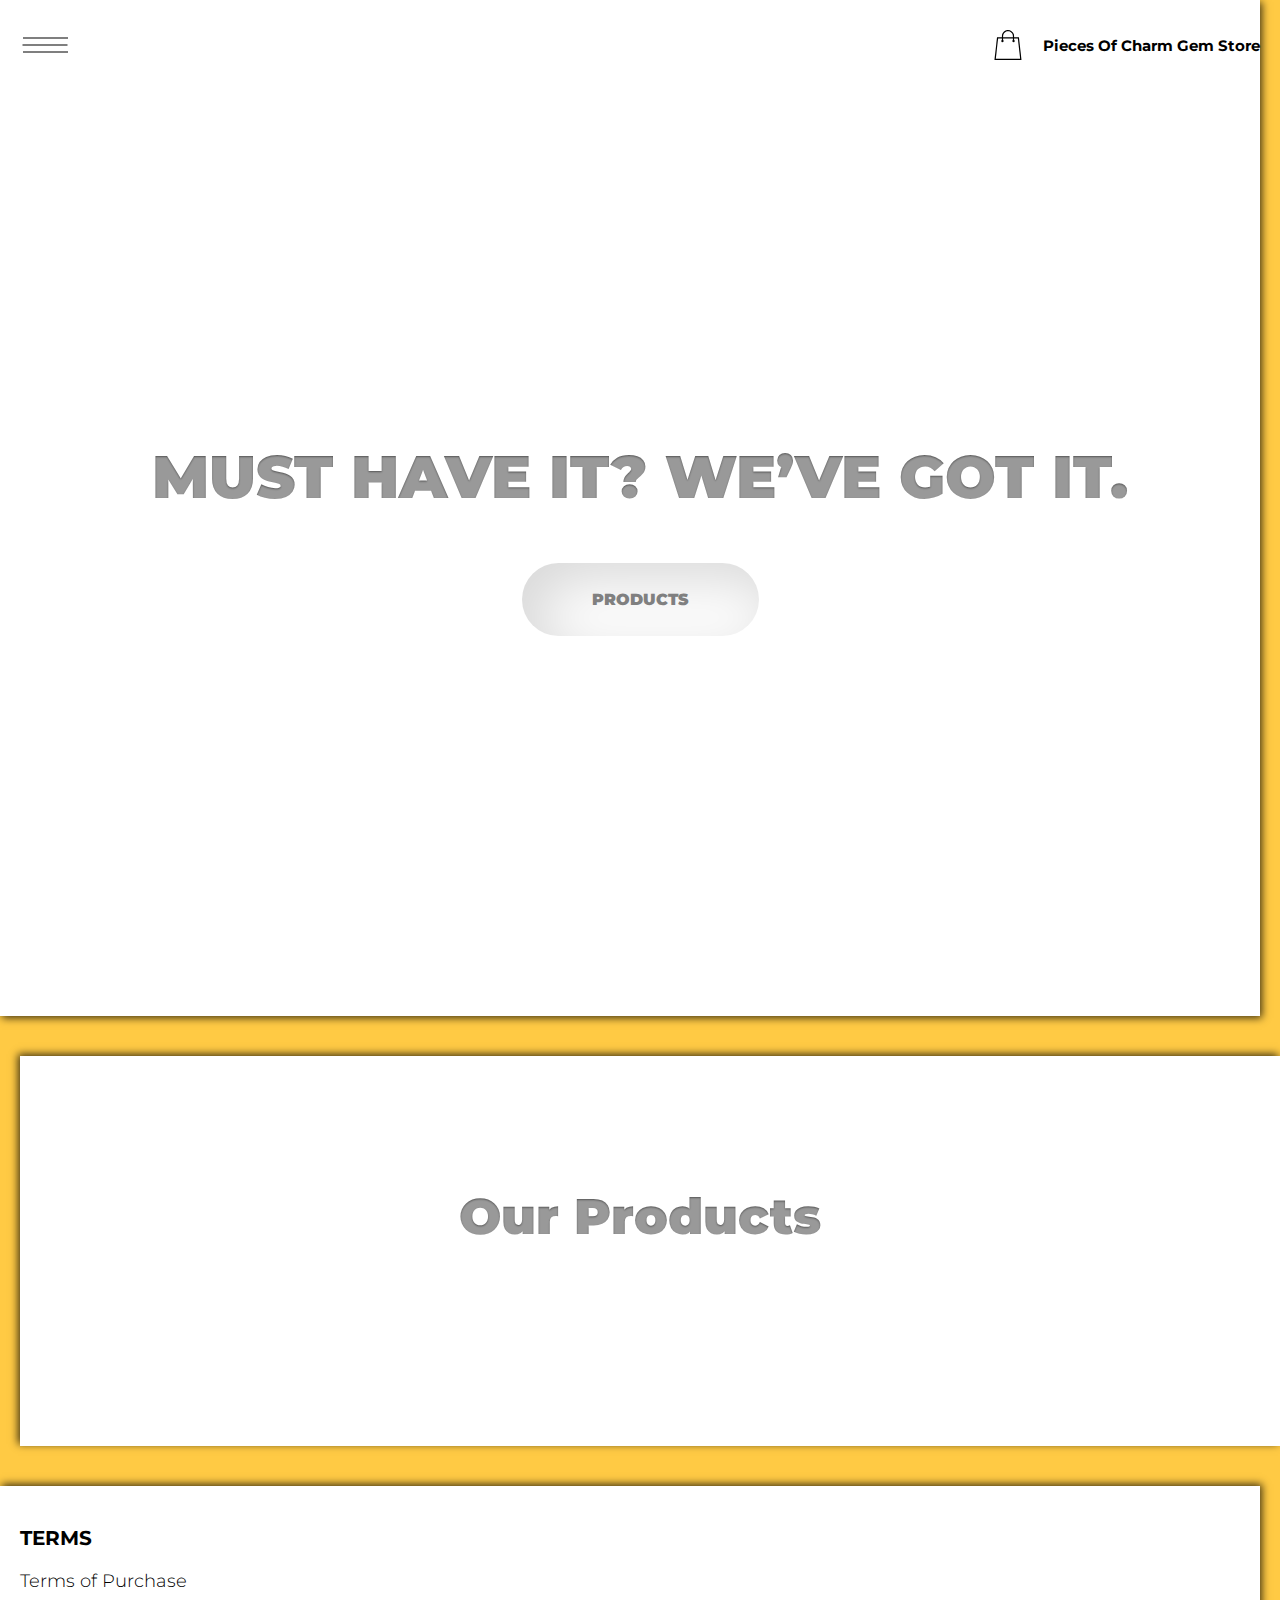
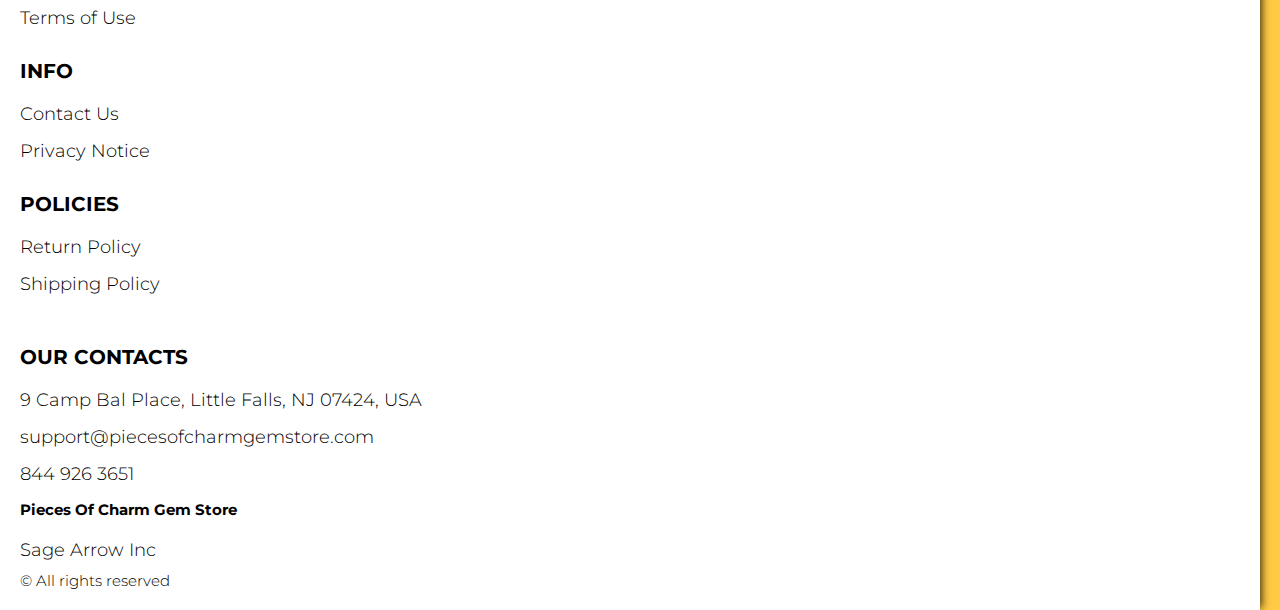
<file: index.html>
<!DOCTYPE html>
<html lang="en">

<head>
  <meta charset="UTF-8" />
  <meta http-equiv="X-UA-Compatible" content="IE=edge" />
  <meta name="viewport" content="width=device-width, initial-scale=1.0" />

  <link rel="stylesheet" href="./css/style.css" />
  <title>Shop</title>

</head>

<body>

  <div class="wrapper">

    <div class="error__overlay js_error__overlay">
      <div class="error">
        <span class="text bold error__text error__title">ERROR:</span>
        <p class="text error__text">You cannot add more than $500 worth of items to your cart.</p>
        <p class="text error__text">The selected item will not be added.</p>
        <button class="text error__btn js_error__btn">close</button>
      </div>
    </div>



 


    <main class="main">

    
      <div class="hero__wrapper">
        <div class="hero__sub-wrapper"></div>
        <div class="header__wrapper">
          <div class="container">
         
         
            <header class="header">
             
               
                <div class="header__top">
                  <div class="header__top-box">
                  <a href="./shop.html" class="cart__span-box">
                       
                    <svg version="1.0" xmlns="http://www.w3.org/2000/svg"
                    width="884.000000pt" height="980.000000pt" viewBox="0 0 884.000000 980.000000"
                    preserveAspectRatio="xMidYMid meet">
                   
                   <g transform="translate(0.000000,980.000000) scale(0.100000,-0.100000)"
                    stroke="none">
                   <path d="M4190 9785 c-397 -49 -766 -214 -1078 -479 -198 -169 -378 -403 -492
                   -640 -142 -295 -175 -460 -186 -931 -2 -126 -7 -254 -10 -282 l-5 -53 -784 0
                   c-431 0 -786 -4 -789 -8 -7 -11 -57 -438 -256 -2182 -403 -3524 -580 -5101
                   -580 -5162 l0 -48 4410 0 4410 0 0 46 c0 53 -25 278 -250 2264 -404 3559 -578
                   5068 -586 5082 -3 4 -358 8 -789 8 l-784 0 -5 53 c-3 28 -8 164 -11 301 -8
                   366 -25 491 -96 700 -298 870 -1211 1443 -2119 1331z m555 -419 c203 -46 435
                   -147 597 -262 109 -78 297 -267 375 -377 70 -100 168 -287 207 -395 71 -198
                   96 -386 96 -709 l0 -223 -1600 0 -1600 0 0 219 c0 228 11 374 36 501 39 191
                   146 435 267 607 77 109 266 299 372 375 197 139 461 247 680 278 97 14 489 4
                   570 -14z m-2315 -2595 l0 -219 -54 -40 c-105 -80 -151 -185 -144 -331 6 -113
                   44 -197 122 -269 90 -81 132 -97 261 -97 98 0 116 3 167 27 76 35 153 109 192
                   183 30 57 31 65 31 175 0 106 -2 119 -28 170 -16 30 -57 84 -93 120 l-64 66 0
                   217 0 217 1600 0 1600 0 0 -217 0 -217 -64 -66 c-36 -36 -77 -90 -93 -120 -26
                   -51 -28 -64 -28 -170 0 -110 1 -118 31 -175 39 -74 116 -148 192 -183 51 -24
                   69 -27 167 -27 129 0 171 16 261 97 78 72 116 156 122 269 7 145 -38 248 -144
                   332 l-54 42 0 217 0 218 615 0 c338 0 615 -3 615 -7 0 -5 5 -37 10 -73 18
                   -125 261 -2247 520 -4540 197 -1744 221 -1961 215 -1971 -8 -12 -7922 -12
                   -7929 0 -7 10 30 344 224 2061 291 2568 505 4432 516 4498 l6 32 614 0 614 0
                   0 -219z"/>
                   </g>
                   </svg>
                      <span class="cart__span js_cart__span"></span>
                  </a>
                  <a href="./index.html" class="header__logo logo js_website-name"></a>
                  </div>
                  <div class="header-block">
                    <div class="header__top-box">
                      <button class="header__btn js_menu-btn">
                        <span></span>
                      </button>
                   
                  
                     </div>
        
                      <nav class="nav js_menu">
                      
                      
                        <ul class="nav__list">
                          <li class="nav__item">
                            <p class="nav__title">
                              Terms
                              <ul class="nav__sub-list">
                                <li class="nav__sub-item">
                                  <a href="./purchase.html" class="nav__link">Terms of Purchase</a>
                                </li>
                                <li class="nav__sub-item">
                                  <a href="./use.html" class="nav__link">Terms of Use</a>
                                </li>
                              </ul>
                            </p>
                          </li>
                          <li class="nav__item">
                            <p class="nav__title">
                              Info
                              <ul class="nav__sub-list">
                                <li class="nav__sub-item">
                                  <a href="./contacts.html" class="nav__link">Contact Us</a>
                                </li>
                                <li class="nav__sub-item">
                                  <a href="./privacy.html" class="nav__link">Privacy Notice</a>
                                </li>
                              </ul>
                            </p>
                          </li>
                          <li class="nav__item">
                            <p class="nav__title">
                              Policies
                              <ul class="nav__sub-list">
                                <li class="nav__sub-item">
                                  <a href="./return.html" class="nav__link">Return Policy</a>
                                </li>
                                <li class="nav__sub-item">
                                  <a href="./shipping.html" class="nav__link">Shipping Policy</a>
                                </li>
                              </ul>
                            </p>
                          </li>
                        </ul>
                      </nav>
                  </div>
     
              
              </div>
            </header>
         
          </div>
        </div>
        <div class="container">
          <div class="hero">
            <h1 class="title js_main-title"></h1>
            <a href="#products" class="btn">products</a>
          </div>
        </div>
      </div>

  





      <div class="products__wrapper hero-products">
        <div class="products__sub-wrapper"></div>
        <div class="container">
        <section class="products" id="products">
          <h3 class="products__title">Our Products</h3>
            <div class="sub-title__box">
              <p class="text success-message js_success-message">Success! You have added <span
                  class="js_success-product-name"></span> to your shopping cart!</p>
            </div>
            <ul class="products__list js_products__list">
              
            </ul>

        </section>
      </div>
      </div>

     

    </main>
  
   
 
   
    <div class="footer__wrapper">

      <div class="footer__sub-wrapper"></div>
     
      <div class="container">
        <footer class="footer">
    
          <div class="footer__top">
            <div class="footer__top-block">
              <div class="footer__block">
                <p class="footer__title">Terms</p>
                <ul class="footer__list">
                  <li class="footer__item">
                    <a href="./purchase.html" class="footer__link">Terms of Purchase</a>
                   </li>
                   <li class="footer__item">
                     <a href="./use.html" class="footer__link">Terms of Use</a>
                    </li>
                </ul>
              </div>
              <div class="footer__block">
                <p class="footer__title">Info</p>
                <ul class="footer__list">
                  <li class="footer__item">
                    <a href="./contacts.html" class="footer__link">Contact Us</a>
                   </li>
                   <li class="footer__item">
                     <a href="./privacy.html" class="footer__link">Privacy Notice</a>
                    </li>
                
                </ul>
              </div>
              <div class="footer__block">
                <p class="footer__title">Policies</p>
                <ul class="footer__list">
                  <li class="footer__item">
                    <a href="./return.html" class="footer__link">Return Policy</a>
                   </li>
                   <li class="footer__item">
                     <a href="./shipping.html" class="footer__link">Shipping Policy</a>
                    </li>
                </ul>
              </div>
           
            </div>
          
          </div>
    
          <div class="footer__bottom">
            <div class="footer__block--right">
              <p class="footer__title">Our Contacts</p>
              <ul class="footer__list">
                <li class="footer__item">
                  <span class="text text--mb js_website-address"></span>
                 </li>
                 <li class="footer__item">
                  <a href="" class="footer__link js_website-email"></a>
                  </li>
                  <li class="footer__item">
                    <a href="" class="footer__link js_website-phone"></a>
                  </li>
              </ul>
            </div>
            <div class="footer__block--bottom">
              <a href="./index.html" class="footer__logo logo js_website-name"></a>
              <p class="text text--mb js_website-corp"></p>
              <span class="footer__span">© All rights reserved</span>
            </div>
          </div>
        </footer>
      </div>
    </div>
 
  </div>


<script src="./js/jquery-3.7.1.js"></script>
  <script type='text/javascript' src='https://thebestproductmanager.com/products/prices-nxg-object'></script>

  <script type="module" src="./js/cart.js"></script>
  <script type="module" src="./js/add-to-cart.js"></script>
  <script type="module" src="./js/on-load.js"></script>
  <script type="module" src="./js/website-data.js"></script>
  <script>
    const menuBtn = document.querySelector('.js_menu-btn');
    const menu = document.querySelector('.js_menu');
    menuBtn.addEventListener('click', () => {
      menuBtn.classList.toggle('active');
      menu.classList.toggle('open-menu');
      document.body.classList.toggle('open-menu');
    })
  </script>

</body>

</html>
</file>
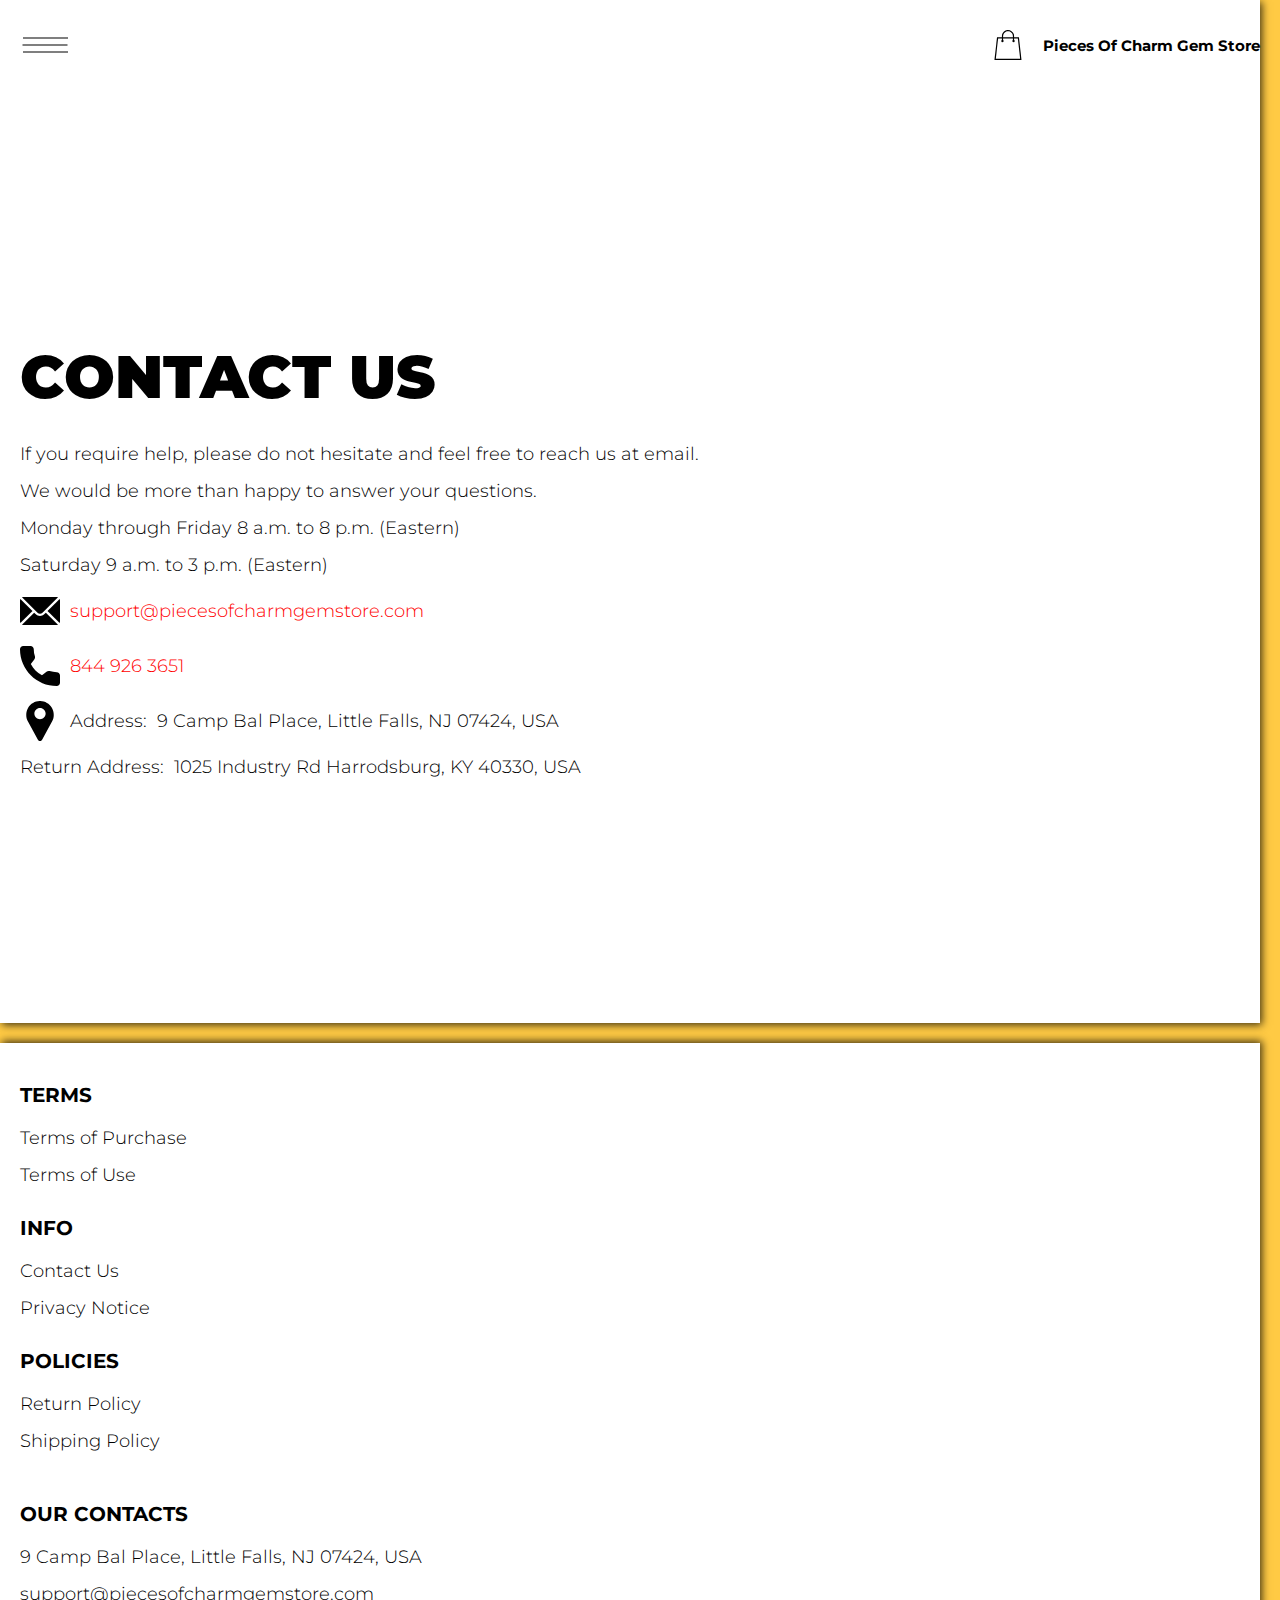
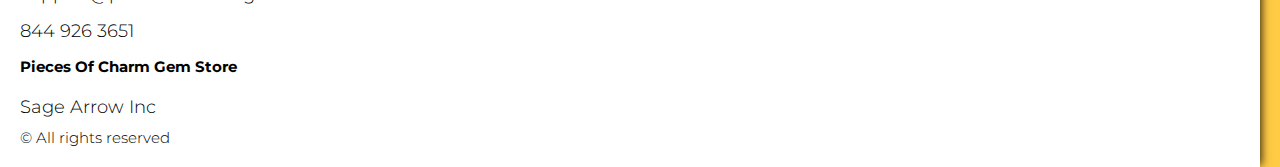
<file: contacts.html>
<!DOCTYPE html>
<html lang="en">

<head>
  <meta charset="UTF-8" />
  <meta http-equiv="X-UA-Compatible" content="IE=edge" />
  <meta name="viewport" content="width=device-width, initial-scale=1.0" />
  <link rel="stylesheet" href="./css/style.css" />
  <title>Shop</title>
</head>

<body>




  <div class="wrapper">
  

    <main class="main bg-main">
      <div class="text-section__wrapper">
        <div class="hero__sub-wrapper"></div>
        <div class="header__wrapper">
          <div class="container">
         
         
            <header class="header">
             
               
                <div class="header__top">
                  <div class="header__top-box">
                  <a href="./shop.html" class="cart__span-box">
                       
                    <svg version="1.0" xmlns="http://www.w3.org/2000/svg"
                    width="884.000000pt" height="980.000000pt" viewBox="0 0 884.000000 980.000000"
                    preserveAspectRatio="xMidYMid meet">
                   
                   <g transform="translate(0.000000,980.000000) scale(0.100000,-0.100000)"
                    stroke="none">
                   <path d="M4190 9785 c-397 -49 -766 -214 -1078 -479 -198 -169 -378 -403 -492
                   -640 -142 -295 -175 -460 -186 -931 -2 -126 -7 -254 -10 -282 l-5 -53 -784 0
                   c-431 0 -786 -4 -789 -8 -7 -11 -57 -438 -256 -2182 -403 -3524 -580 -5101
                   -580 -5162 l0 -48 4410 0 4410 0 0 46 c0 53 -25 278 -250 2264 -404 3559 -578
                   5068 -586 5082 -3 4 -358 8 -789 8 l-784 0 -5 53 c-3 28 -8 164 -11 301 -8
                   366 -25 491 -96 700 -298 870 -1211 1443 -2119 1331z m555 -419 c203 -46 435
                   -147 597 -262 109 -78 297 -267 375 -377 70 -100 168 -287 207 -395 71 -198
                   96 -386 96 -709 l0 -223 -1600 0 -1600 0 0 219 c0 228 11 374 36 501 39 191
                   146 435 267 607 77 109 266 299 372 375 197 139 461 247 680 278 97 14 489 4
                   570 -14z m-2315 -2595 l0 -219 -54 -40 c-105 -80 -151 -185 -144 -331 6 -113
                   44 -197 122 -269 90 -81 132 -97 261 -97 98 0 116 3 167 27 76 35 153 109 192
                   183 30 57 31 65 31 175 0 106 -2 119 -28 170 -16 30 -57 84 -93 120 l-64 66 0
                   217 0 217 1600 0 1600 0 0 -217 0 -217 -64 -66 c-36 -36 -77 -90 -93 -120 -26
                   -51 -28 -64 -28 -170 0 -110 1 -118 31 -175 39 -74 116 -148 192 -183 51 -24
                   69 -27 167 -27 129 0 171 16 261 97 78 72 116 156 122 269 7 145 -38 248 -144
                   332 l-54 42 0 217 0 218 615 0 c338 0 615 -3 615 -7 0 -5 5 -37 10 -73 18
                   -125 261 -2247 520 -4540 197 -1744 221 -1961 215 -1971 -8 -12 -7922 -12
                   -7929 0 -7 10 30 344 224 2061 291 2568 505 4432 516 4498 l6 32 614 0 614 0
                   0 -219z"/>
                   </g>
                   </svg>
                      <span class="cart__span js_cart__span"></span>
                  </a>
                  <a href="./index.html" class="header__logo logo js_website-name"></a>
                  </div>
                  <div class="header-block">
                    <div class="header__top-box">
                      <button class="header__btn js_menu-btn">
                        <span></span>
                      </button>
                   
                  
                     </div>
        
                      <nav class="nav js_menu">
                      
                      
                        <ul class="nav__list">
                          <li class="nav__item">
                            <p class="nav__title">
                              Terms
                              <ul class="nav__sub-list">
                                <li class="nav__sub-item">
                                  <a href="./purchase.html" class="nav__link">Terms of Purchase</a>
                                </li>
                                <li class="nav__sub-item">
                                  <a href="./use.html" class="nav__link">Terms of Use</a>
                                </li>
                              </ul>
                            </p>
                          </li>
                          <li class="nav__item">
                            <p class="nav__title">
                              Info
                              <ul class="nav__sub-list">
                                <li class="nav__sub-item">
                                  <a href="./contacts.html" class="nav__link">Contact Us</a>
                                </li>
                                <li class="nav__sub-item">
                                  <a href="./privacy.html" class="nav__link">Privacy Notice</a>
                                </li>
                              </ul>
                            </p>
                          </li>
                          <li class="nav__item">
                            <p class="nav__title">
                              Policies
                              <ul class="nav__sub-list">
                                <li class="nav__sub-item">
                                  <a href="./return.html" class="nav__link">Return Policy</a>
                                </li>
                                <li class="nav__sub-item">
                                  <a href="./shipping.html" class="nav__link">Shipping Policy</a>
                                </li>
                              </ul>
                            </p>
                          </li>
                        </ul>
                      </nav>
                  </div>
     
              
              </div>
            </header>
         
          </div>
        </div>
        <section class="text-section">
          <div class="container">
            <h1 class="title">Contact Us</h1>
            <p class="text">If you require help, please do not hesitate and feel free to reach us at email.</p>
            <p class="text">We would be more than happy to answer your questions.</p>
            <p class="text">Monday through Friday 8 a.m. to 8 p.m. (Eastern)</p>
            <p class="text">Saturday 9 a.m. to 3 p.m. (Eastern)</p>
            <div class="text text-section__df">
              <img src="./img/icons/mail.svg" alt="" class="footer__icon">
               <a href="" class="link js_website-email"></a>
            </div>

            <div class="text text-section__df">
              <img src="./img/icons/call.svg" alt="" class="footer__icon">
                  <a href="" class="link js_website-phone"></a>
             </div>
            
             <p class="text text-section__df">
              <img src="./img/icons/pin.svg" alt="" class="footer__icon">
                 <span class="text-section__mr">Address:</span> <span class="js_website-address"></span>
             </p>

  
             
           <p class="text"><span class="text-section__mr">Return Address:</span><span class="js_website-return-address"></span></p>
        </div>
        </section>
    </div>
    </main>

    <div class="footer__wrapper">

      <div class="footer__sub-wrapper"></div>
     
      <div class="container">
        <footer class="footer">
    
          <div class="footer__top">
            <div class="footer__top-block">
              <div class="footer__block">
                <p class="footer__title">Terms</p>
                <ul class="footer__list">
                  <li class="footer__item">
                    <a href="./purchase.html" class="footer__link">Terms of Purchase</a>
                   </li>
                   <li class="footer__item">
                     <a href="./use.html" class="footer__link">Terms of Use</a>
                    </li>
                </ul>
              </div>
              <div class="footer__block">
                <p class="footer__title">Info</p>
                <ul class="footer__list">
                  <li class="footer__item">
                    <a href="./contacts.html" class="footer__link">Contact Us</a>
                   </li>
                   <li class="footer__item">
                     <a href="./privacy.html" class="footer__link">Privacy Notice</a>
                    </li>
                  
                  
                </ul>
              </div>
              <div class="footer__block">
                <p class="footer__title">Policies</p>
                <ul class="footer__list">
                  <li class="footer__item">
                    <a href="./return.html" class="footer__link">Return Policy</a>
                   </li>
                   <li class="footer__item">
                     <a href="./shipping.html" class="footer__link">Shipping Policy</a>
                    </li>
                </ul>
              </div>
           
            </div>
          
          </div>
    
          <div class="footer__bottom">
            <div class="footer__block--right">
              <p class="footer__title">Our Contacts</p>
              <ul class="footer__list">
                <li class="footer__item">
                  <span class="text text--mb js_website-address"></span>
                 </li>
                 <li class="footer__item">
                  <a href="" class="footer__link js_website-email"></a>
                  </li>
                  <li class="footer__item">
                    <a href="" class="footer__link js_website-phone"></a>
                  </li>
              </ul>
            </div>
            <div class="footer__block--bottom">
              <a href="./index.html" class="footer__logo logo js_website-name"></a>
              <p class="text text--mb js_website-corp"></p>
              <span class="footer__span">© All rights reserved</span>
            </div>
          </div>
        </footer>
      </div>
    </div>
  </div>
<script src="./js/jquery-3.7.1.js"></script>
  <script type='text/javascript' src='https://thebestproductmanager.com/products/prices-nxg-object'></script>
  <script type="module" src="./js/on-load.js"></script>
  <script type="module" src="./js/website-data.js"></script>
  <script>
    const menuBtn = document.querySelector('.js_menu-btn');
    const menu = document.querySelector('.js_menu');
    menuBtn.addEventListener('click', () => {
      menuBtn.classList.toggle('active');
      menu.classList.toggle('open-menu');
      document.body.classList.toggle('open-menu');
    })
  </script>
</body>

</html>
</file>
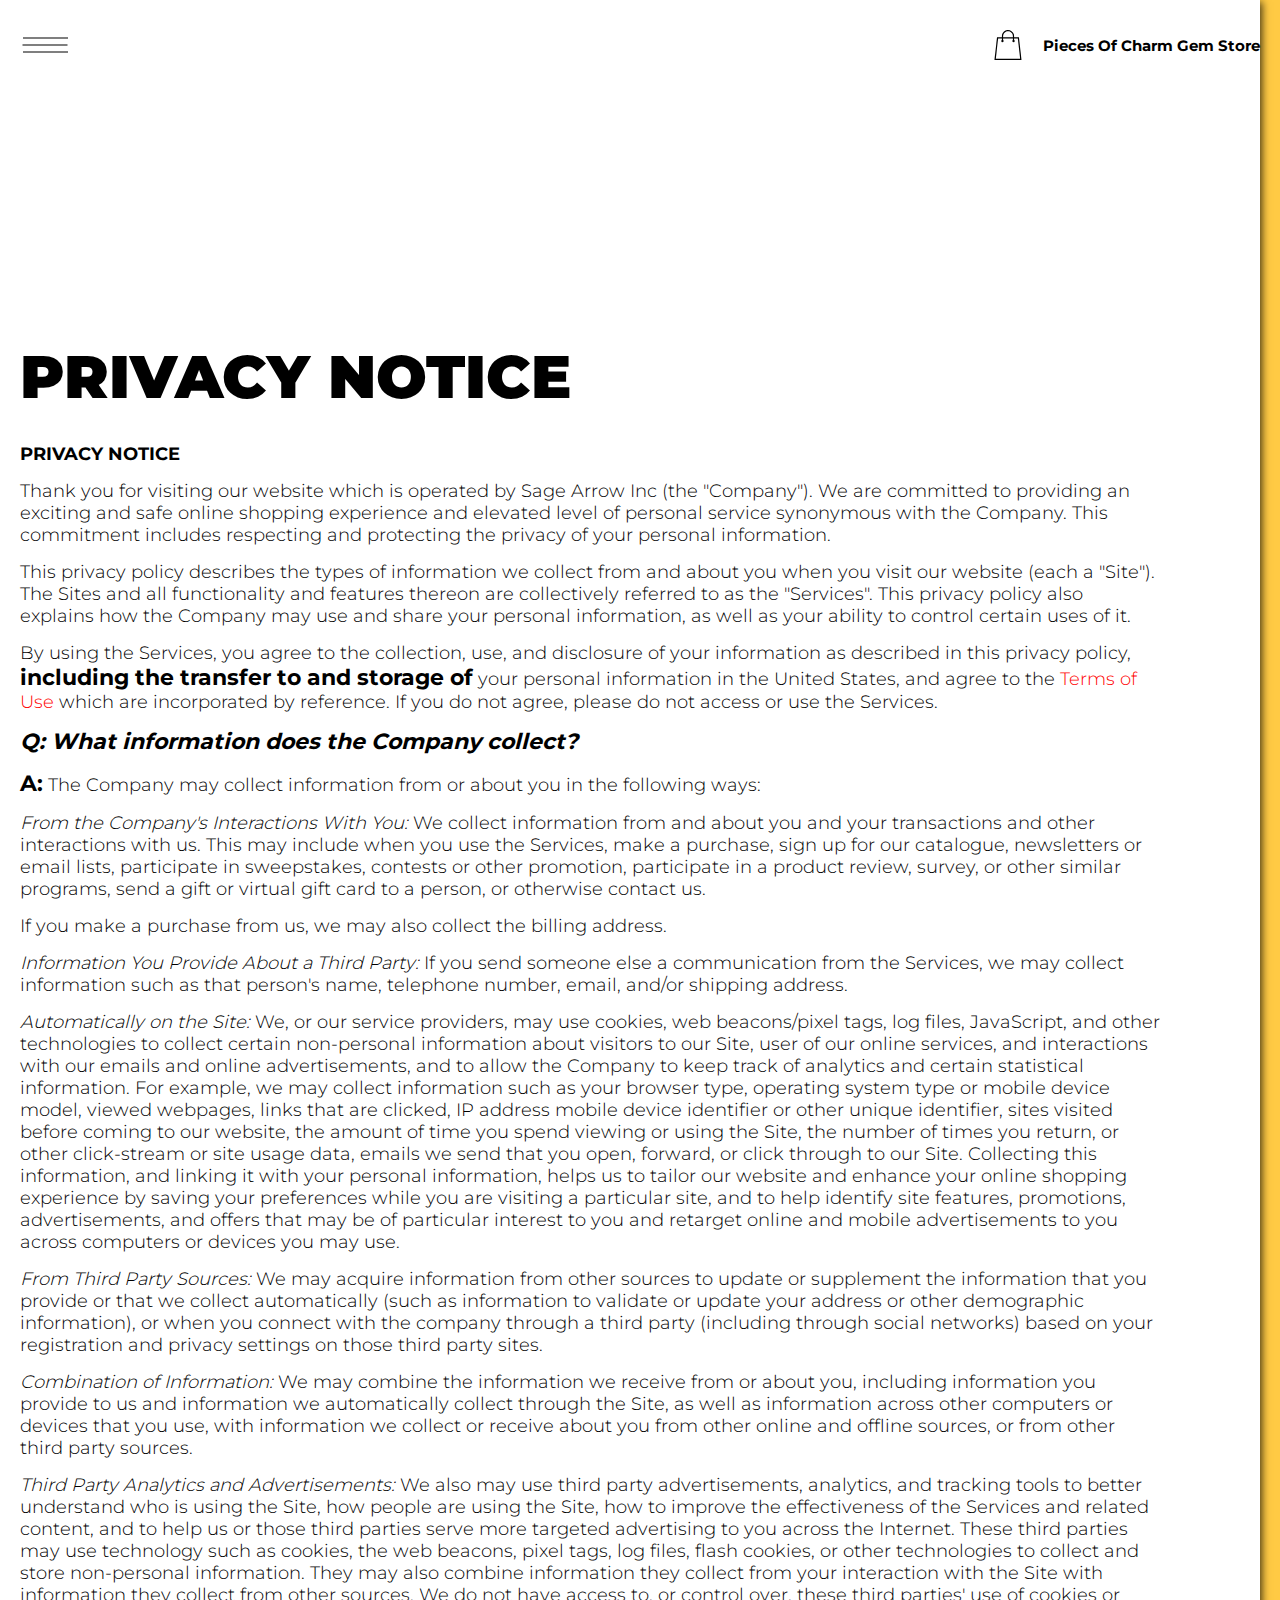
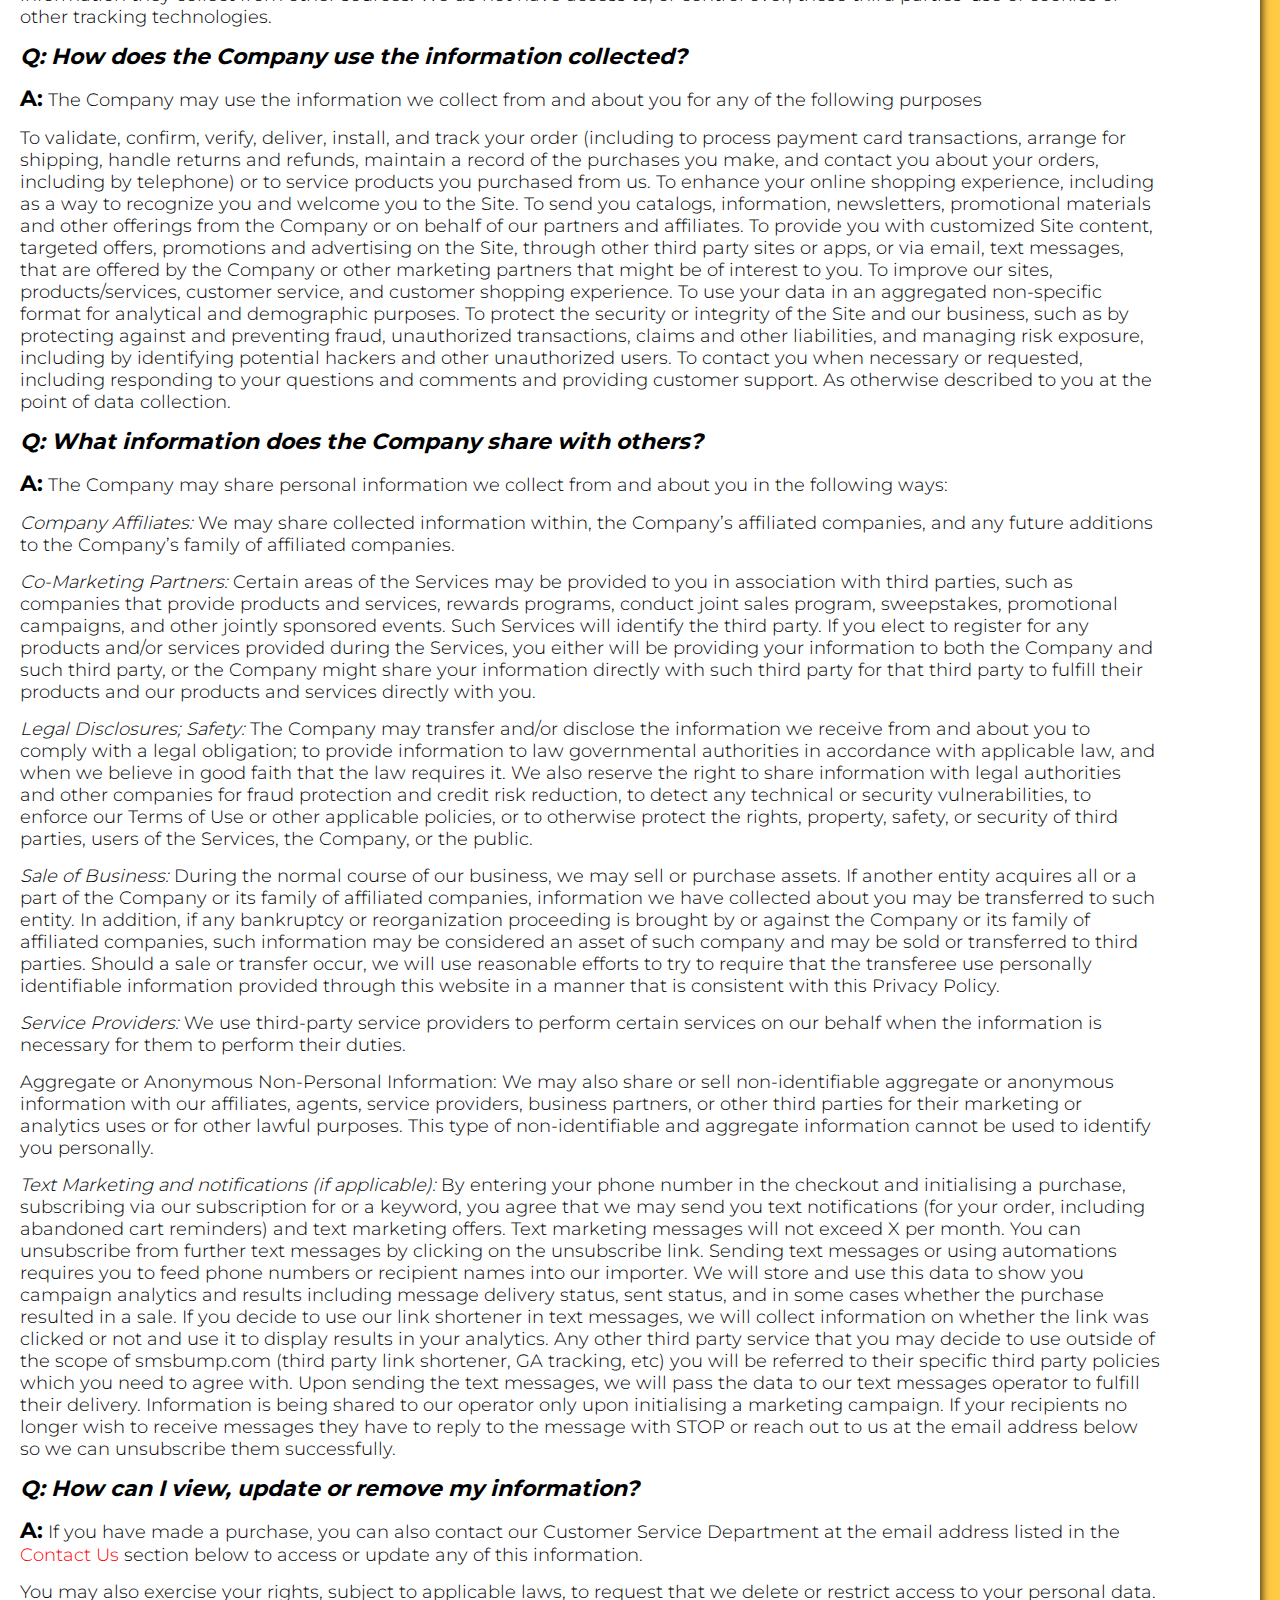
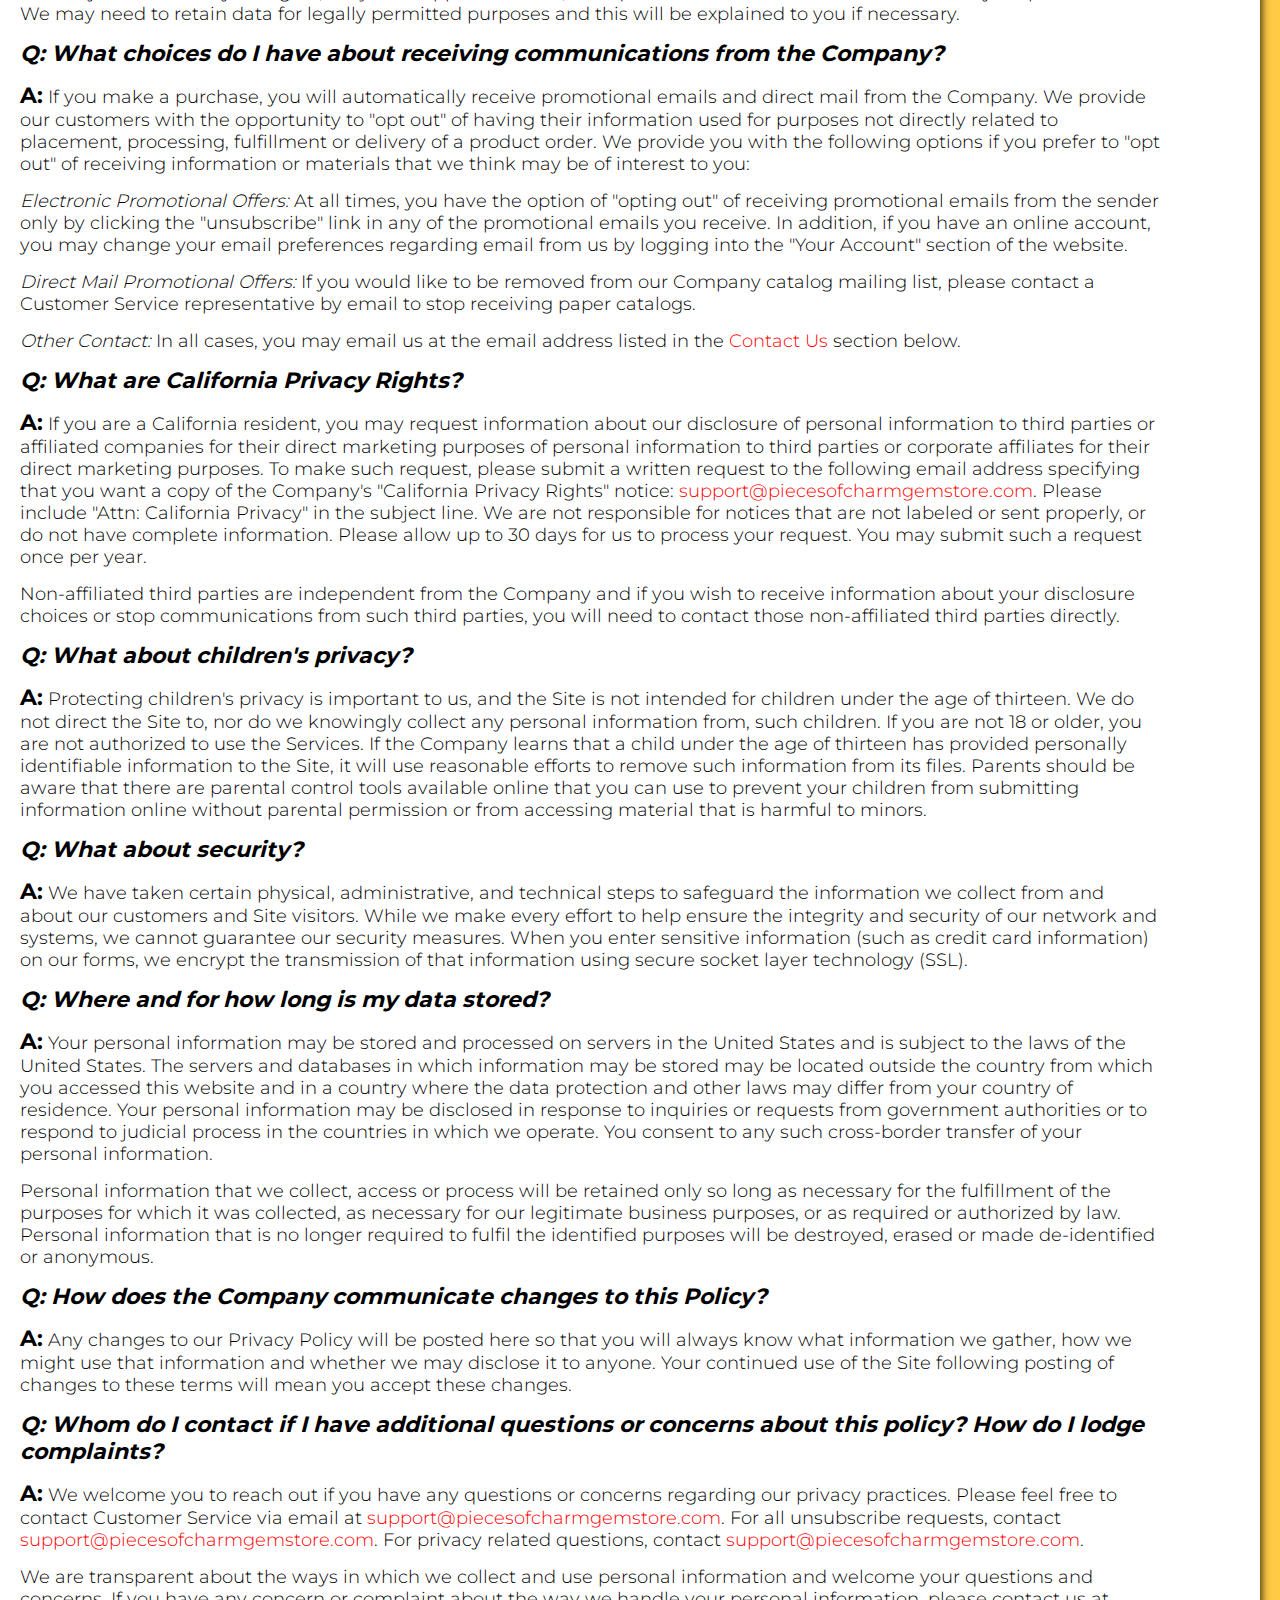
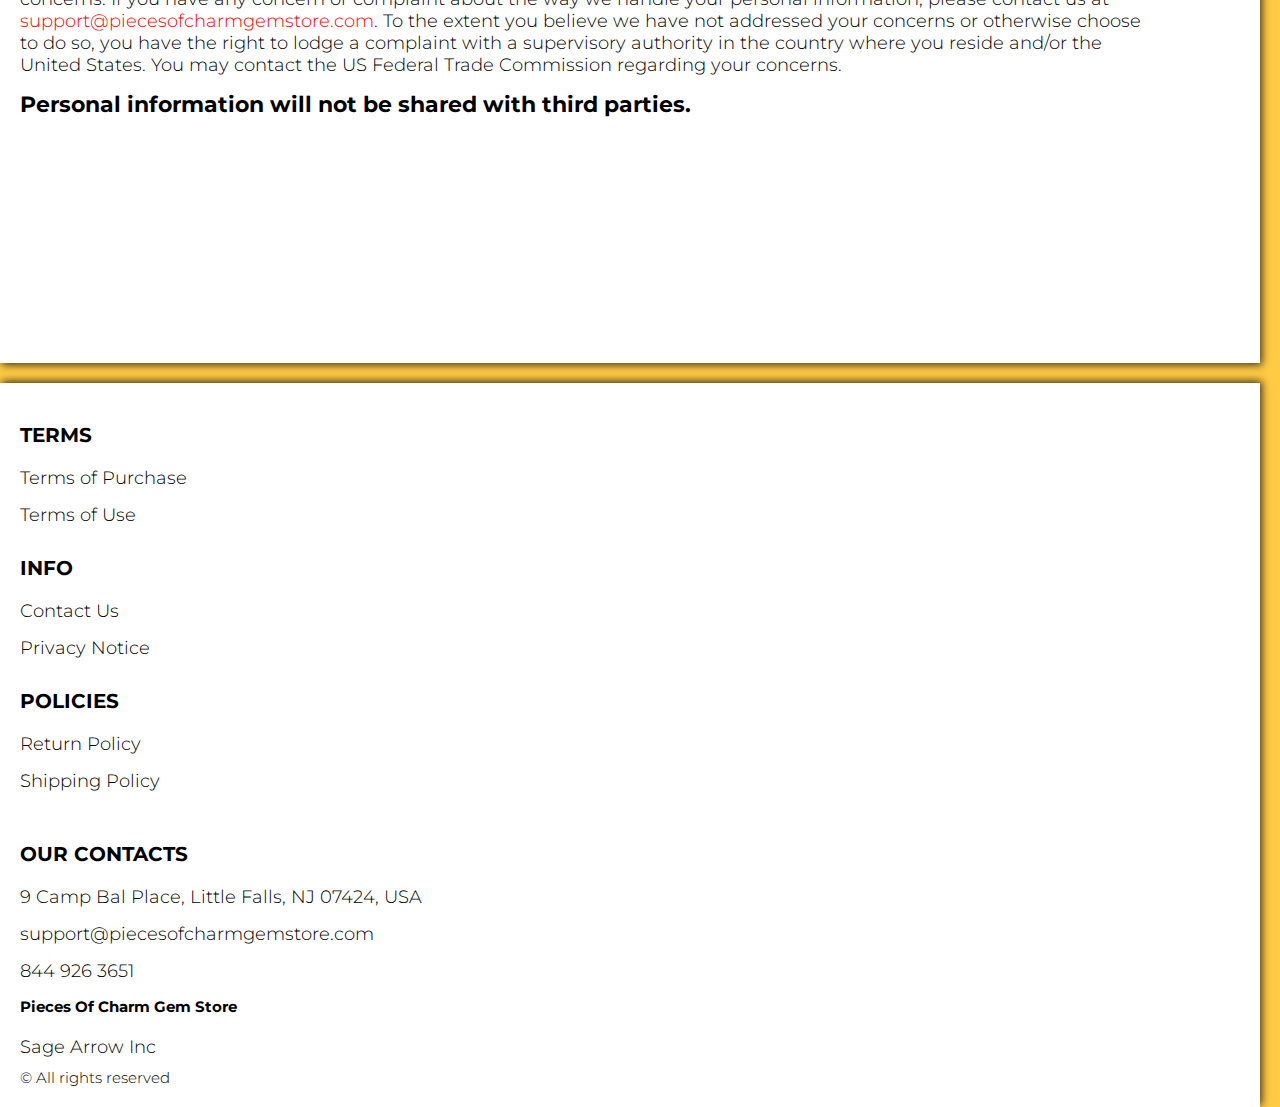
<file: privacy.html>
<!DOCTYPE html>
<html lang="en">

<head>
  <meta charset="UTF-8" />
  <meta http-equiv="X-UA-Compatible" content="IE=edge" />
  <meta name="viewport" content="width=device-width, initial-scale=1.0" />
  <link rel="stylesheet" href="./css/style.css" />
  <title>Shop</title>
</head>

<body>



  <div class="wrapper">
  

    <main class="main bg-main">
      <div class="text-section__wrapper white__wrapper">
        <div class="hero__sub-wrapper"></div>
        <div class="header__wrapper">
          <div class="container">
         
         
            <header class="header">
             
               
                <div class="header__top">
                  <div class="header__top-box">
                  <a href="./shop.html" class="cart__span-box">
                       
                    <svg version="1.0" xmlns="http://www.w3.org/2000/svg"
                    width="884.000000pt" height="980.000000pt" viewBox="0 0 884.000000 980.000000"
                    preserveAspectRatio="xMidYMid meet">
                   
                   <g transform="translate(0.000000,980.000000) scale(0.100000,-0.100000)"
                    stroke="none">
                   <path d="M4190 9785 c-397 -49 -766 -214 -1078 -479 -198 -169 -378 -403 -492
                   -640 -142 -295 -175 -460 -186 -931 -2 -126 -7 -254 -10 -282 l-5 -53 -784 0
                   c-431 0 -786 -4 -789 -8 -7 -11 -57 -438 -256 -2182 -403 -3524 -580 -5101
                   -580 -5162 l0 -48 4410 0 4410 0 0 46 c0 53 -25 278 -250 2264 -404 3559 -578
                   5068 -586 5082 -3 4 -358 8 -789 8 l-784 0 -5 53 c-3 28 -8 164 -11 301 -8
                   366 -25 491 -96 700 -298 870 -1211 1443 -2119 1331z m555 -419 c203 -46 435
                   -147 597 -262 109 -78 297 -267 375 -377 70 -100 168 -287 207 -395 71 -198
                   96 -386 96 -709 l0 -223 -1600 0 -1600 0 0 219 c0 228 11 374 36 501 39 191
                   146 435 267 607 77 109 266 299 372 375 197 139 461 247 680 278 97 14 489 4
                   570 -14z m-2315 -2595 l0 -219 -54 -40 c-105 -80 -151 -185 -144 -331 6 -113
                   44 -197 122 -269 90 -81 132 -97 261 -97 98 0 116 3 167 27 76 35 153 109 192
                   183 30 57 31 65 31 175 0 106 -2 119 -28 170 -16 30 -57 84 -93 120 l-64 66 0
                   217 0 217 1600 0 1600 0 0 -217 0 -217 -64 -66 c-36 -36 -77 -90 -93 -120 -26
                   -51 -28 -64 -28 -170 0 -110 1 -118 31 -175 39 -74 116 -148 192 -183 51 -24
                   69 -27 167 -27 129 0 171 16 261 97 78 72 116 156 122 269 7 145 -38 248 -144
                   332 l-54 42 0 217 0 218 615 0 c338 0 615 -3 615 -7 0 -5 5 -37 10 -73 18
                   -125 261 -2247 520 -4540 197 -1744 221 -1961 215 -1971 -8 -12 -7922 -12
                   -7929 0 -7 10 30 344 224 2061 291 2568 505 4432 516 4498 l6 32 614 0 614 0
                   0 -219z"/>
                   </g>
                   </svg>
                      <span class="cart__span js_cart__span"></span>
                  </a>
                  <a href="./index.html" class="header__logo logo js_website-name"></a>
                  </div>
                  <div class="header-block">
                    <div class="header__top-box">
                      <button class="header__btn js_menu-btn">
                        <span></span>
                      </button>
                   
                  
                     </div>
        
                      <nav class="nav js_menu">
                      
                      
                        <ul class="nav__list">
                          <li class="nav__item">
                            <p class="nav__title">
                              Terms
                              <ul class="nav__sub-list">
                                <li class="nav__sub-item">
                                  <a href="./purchase.html" class="nav__link">Terms of Purchase</a>
                                </li>
                                <li class="nav__sub-item">
                                  <a href="./use.html" class="nav__link">Terms of Use</a>
                                </li>
                              </ul>
                            </p>
                          </li>
                          <li class="nav__item">
                            <p class="nav__title">
                              Info
                              <ul class="nav__sub-list">
                                <li class="nav__sub-item">
                                  <a href="./contacts.html" class="nav__link">Contact Us</a>
                                </li>
                                <li class="nav__sub-item">
                                  <a href="./privacy.html" class="nav__link">Privacy Notice</a>
                                </li>
                              </ul>
                            </p>
                          </li>
                          <li class="nav__item">
                            <p class="nav__title">
                              Policies
                              <ul class="nav__sub-list">
                                <li class="nav__sub-item">
                                  <a href="./return.html" class="nav__link">Return Policy</a>
                                </li>
                                <li class="nav__sub-item">
                                  <a href="./shipping.html" class="nav__link">Shipping Policy</a>
                                </li>
                              </ul>
                            </p>
                          </li>
                        </ul>
                      </nav>
                  </div>
     
              
              </div>
            </header>
         
          </div>
        </div>
        <section class="text-section">
          <div class="container">
            <h1 class="title">PRIVACY NOTICE</h1>
            <p class="text"><span class="bold up">PRIVACY NOTICE</span> </p>
            <p class="text">Thank you for visiting our website which is operated by <span class="js_website-corp"></span> (the "Company"). We are committed to providing an exciting and safe online shopping experience and elevated level of personal service synonymous with the Company. This commitment includes respecting and protecting the privacy of your personal information.</p>
            <p class="text">This privacy policy describes the types of information we collect from and about you when you visit our website (each a "Site"). The Sites and all functionality and features thereon are collectively referred to as the "Services". This privacy policy also explains how the Company may use and share your personal information, as well as your ability to control certain uses of it.</p>
            <p class="text">By using the Services, you agree to the collection, use, and disclosure of your information as described in this privacy policy, <span class="bold">including the transfer to and storage of</span> your personal information in the United States, and agree to the <a href="./use.html" class="link">Terms of Use</a> which are incorporated by reference. If you do not agree, please do not access or use the Services.</p>
            <p class="text bold italic">Q: What information does the Company collect?</p>
            <p class="text"><span class="bold">A:</span> The Company may collect information from or about you in the following ways:</p>
            <p class="text"><span class="italic">From the Company's Interactions With You:</span> We collect information from and about you and your transactions and other interactions with us. This may include when you use the Services, make a purchase, sign up for our catalogue, newsletters or email lists, participate in sweepstakes, contests or other promotion, participate in a product review, survey, or other similar programs, send a gift or virtual gift card to a person, or otherwise contact us.</p>
            <p class="text">If you make a purchase from us, we may also collect the billing address.</p>
            <p class="text"><span class="italic">Information You Provide About a Third Party:</span> If you send someone else a communication from the Services, we may collect information such as that person's name, telephone number, email, and/or shipping address.</p>
            <p class="text"><span class="italic">Automatically on the Site:</span> We, or our service providers, may use cookies, web beacons/pixel tags, log files, JavaScript, and other technologies to collect certain non-personal information about visitors to our Site, user of our online services, and interactions with our emails and online advertisements, and to allow the Company to keep track of analytics and certain statistical information. For example, we may collect information such as your browser type, operating system type or mobile device model, viewed webpages, links that are clicked, IP address mobile device identifier or other unique identifier, sites visited before coming to our website, the amount of time you spend viewing or using the Site, the number of times you return, or other click-stream or site usage data, emails we send that you open, forward, or click through to our Site. Collecting this information, and linking it with your personal information, helps us to tailor our website and enhance your online shopping experience by saving your preferences while you are visiting a particular site, and to help identify site features, promotions, advertisements, and offers that may be of particular interest to you and retarget online and mobile advertisements to you across computers or devices you may use.</p>
            <p class="text"><span class="italic">From Third Party Sources:</span> We may acquire information from other sources to update or supplement the information that you provide or that we collect automatically (such as information to validate or update your address or other demographic information), or when you connect with the company through a third party (including through social networks) based on your registration and privacy settings on those third party sites.</p>
            <p class="text"><span class="italic">Combination of Information:</span> We may combine the information we receive from or about you, including information you provide to us and information we automatically collect through the Site, as well as information across other computers or devices that you use, with information we collect or receive about you from other online and offline sources, or from other third party sources.</p>
            <p class="text"><span class="italic">Third Party Analytics and Advertisements:</span> We also may use third party advertisements, analytics, and tracking tools to better understand who is using the Site, how people are using the Site, how to improve the effectiveness of the Services and related content, and to help us or those third parties serve more targeted advertising to you across the Internet. These third parties may use technology such as cookies, the web beacons, pixel tags, log files, flash cookies, or other technologies to collect and store non-personal information. They may also combine information they collect from your interaction with the Site with information they collect from other sources. We do not have access to, or control over, these third parties' use of cookies or other tracking technologies.</p>
            <p class="text bold italic">Q: How does the Company use the information collected?</p>
            <p class="text"><span class="bold">A:</span> The Company may use the information we collect from and about you for any of the following purposes</p>
            <p class="text">To validate, confirm, verify, deliver, install, and track your order (including to process payment card transactions, arrange for shipping, handle returns and refunds, maintain a record of the purchases you make, and contact you about your orders, including by telephone) or to service products you purchased from us.
               To enhance your online shopping experience, including as a way to recognize you and welcome you to the Site.
               To send you catalogs, information, newsletters, promotional materials and other offerings from the Company or on behalf of our partners and affiliates.
               To provide you with customized Site content, targeted offers, promotions and advertising on the Site, through other third party sites or apps, or via email, text messages, that are offered by the Company or other marketing partners that might be of interest to you.
               To improve our sites, products/services, customer service, and customer shopping experience.
               To use your data in an aggregated non-specific format for analytical and demographic purposes.
               To protect the security or integrity of the Site and our business, such as by protecting against and preventing fraud, unauthorized transactions, claims and other liabilities, and managing risk exposure, including by identifying potential hackers and other unauthorized users.
               To contact you when necessary or requested, including responding to your questions and comments and providing customer support.
               As otherwise described to you at the point of data collection.</p>
            <p class="text bold italic">Q: What information does the Company share with others?</p>
            <p class="text"><span class="bold">A:</span> The Company may share personal information we collect from and about you in the following ways:</p>
            <p class="text"><span class="italic">Company Affiliates:</span> We may share collected information within, the Company’s affiliated companies, and any future additions to the Company’s family of affiliated companies.</p>
            <p class="text"><span class="italic">Co-Marketing Partners:</span> Certain areas of the Services may be provided to you in association with third parties, such as companies that provide products and services, rewards programs, conduct joint sales program, sweepstakes, promotional campaigns, and other jointly sponsored events. Such Services will identify the third party. If you elect to register for any products and/or services provided during the Services, you either will be providing your information to both the Company and such third party, or the Company might share your information directly with such third party for that third party to fulfill their products and our products and services directly with you.</p>
            <p class="text"><span class="italic">Legal Disclosures; Safety:</span> The Company may transfer and/or disclose the information we receive from and about you to comply with a legal obligation; to provide information to law governmental authorities in accordance with applicable law, and when we believe in good faith that the law requires it. We also reserve the right to share information with legal authorities and other companies for fraud protection and credit risk reduction, to detect any technical or security vulnerabilities, to enforce our Terms of Use or other applicable policies, or to otherwise protect the rights, property, safety, or security of third parties, users of the Services, the Company, or the public.</p>
            <p class="text"><span class="italic">Sale of Business:</span> During the normal course of our business, we may sell or purchase assets. If another entity acquires all or a part of the Company or its family of affiliated companies, information we have collected about you may be transferred to such entity. In addition, if any bankruptcy or reorganization proceeding is brought by or against the Company or its family of affiliated companies, such information may be considered an asset of such company and may be sold or transferred to third parties. Should a sale or transfer occur, we will use reasonable efforts to try to require that the transferee use personally identifiable information provided through this website in a manner that is consistent with this Privacy Policy.</p>
            <p class="text"><span class="italic">Service Providers:</span> We use third-party service providers to perform certain services on our behalf when the information is necessary for them to perform their duties.</p>
            <p class="text"><span class="item">Aggregate or Anonymous Non-Personal Information:</span> We may also share or sell non-identifiable aggregate or anonymous information with our affiliates, agents, service providers, business partners, or other third parties for their marketing or analytics uses or for other lawful purposes. This type of non-identifiable and aggregate information cannot be used to identify you personally.</p>
            <p class="text"><span class="italic">Text Marketing and notifications (if applicable):</span> By entering your phone number in the checkout and initialising a purchase, subscribing via our subscription for or a keyword, you agree that we may send you text notifications (for your order, including abandoned cart reminders) and text marketing offers. Text marketing messages will not exceed X per month. You can unsubscribe from further text messages by clicking on the unsubscribe link. Sending text messages or using automations requires you to feed phone numbers or recipient names into our importer. We will store and use this data to show you campaign analytics and results including message delivery status, sent status, and in some cases whether the purchase resulted in a sale. If you decide to use our link shortener in text messages, we will collect information on whether the link was clicked or not and use it to display results in your analytics. Any other third party service that you may decide to use outside of the scope of smsbump.com (third party link shortener, GA tracking, etc) you will be referred to their specific third party policies which you need to agree with. Upon sending the text messages, we will pass the data to our text messages operator to fulfill their delivery. Information is being shared to our operator only upon initialising a marketing campaign. If your recipients no longer wish to receive messages they have to reply to the message with STOP or reach out to us at the email address below so we can unsubscribe them successfully.</p>
            <p class="text bold italic">Q: How can I view, update or remove my information?</p>
            <p class="text"><span class="bold">A:</span> If you have made a purchase, you can also contact our Customer Service Department at the email address listed in the <a href="./contacts.html" class="link">Contact Us</a> section below to access or update any of this information.</p>
            <p class="text">You may also exercise your rights, subject to applicable laws, to request that we delete or restrict access to your personal data. We may need to retain data for legally permitted purposes and this will be explained to you if necessary.</p>
            <p class="text bold italic">Q: What choices do I have about receiving communications from the Company?</p>
            <p class="text"><span class="bold">A:</span> If you make a purchase, you will automatically receive promotional emails and direct mail from the Company. We provide our customers with the opportunity to "opt out" of having their information used for purposes not directly related to placement, processing, fulfillment or delivery of a product order. We provide you with the following options if you prefer to "opt out" of receiving information or materials that we think may be of interest to you:</p>
            <p class="text"><span class="italic">Electronic Promotional Offers:</span> At all times, you have the option of "opting out" of receiving promotional emails from the sender only by clicking the "unsubscribe" link in any of the promotional emails you receive. In addition, if you have an online account, you may change your email preferences regarding email from us by logging into the "Your Account" section of the website.</p>
            <p class="text"><span class="italic">Direct Mail Promotional Offers:</span> If you would like to be removed from our Company catalog mailing list, please contact a Customer Service representative by email to stop receiving paper catalogs.</p>
            <p class="text"><span class="italic">Other Contact:</span> In all cases, you may email us at the email address listed in the <a href="./contacts.html" class="link">Contact Us</a> section below.</p>
            <p class="text bold italic">Q: What are California Privacy Rights?</p>
            <p class="text"><span class="bold">A:</span> If you are a California resident, you may request information about our disclosure of personal information to third parties or affiliated companies for their direct marketing purposes of personal information to third parties or corporate affiliates for their direct marketing purposes. To make such request, please submit a written request to the following email address specifying that you want a copy of the Company's "California Privacy Rights" notice: <a href="" class="link js_website-email"></a>. Please include "Attn: California Privacy" in the subject line. We are not responsible for notices that are not labeled or sent properly, or do not have complete information. Please allow up to 30 days for us to process your request. You may submit such a request once per year.</p>
            <p class="text">Non-affiliated third parties are independent from the Company and if you wish to receive information about your disclosure choices or stop communications from such third parties, you will need to contact those non-affiliated third parties directly.</p>
            <p class="text bold italic">Q: What about children's privacy?</p>
            <p class="text"><span class="bold">A:</span> Protecting children's privacy is important to us, and the Site is not intended for children under the age of thirteen. We do not direct the Site to, nor do we knowingly collect any personal information from, such children. If you are not 18 or older, you are not authorized to use the Services. If the Company learns that a child under the age of thirteen has provided personally identifiable information to the Site, it will use reasonable efforts to remove such information from its files. Parents should be aware that there are parental control tools available online that you can use to prevent your children from submitting information online without parental permission or from accessing material that is harmful to minors.</p>
            <p class="text bold italic">Q: What about security?</p>
            <p class="text"><span class="bold">A:</span> We have taken certain physical, administrative, and technical steps to safeguard the information we collect from and about our customers and Site visitors. While we make every effort to help ensure the integrity and security of our network and systems, we cannot guarantee our security measures. When you enter sensitive information (such as credit card information) on our forms, we encrypt the transmission of that information using secure socket layer technology (SSL).</p>
           
            <p class="text bold italic">Q: Where and for how long is my data stored?</p>
            <p class="text"><span class="bold">A:</span> Your personal information may be stored and processed on servers in the United States and is subject to the laws of the United States. The servers and databases in which information may be stored may be located outside the country from which you accessed this website and in a country where the data protection and other laws may differ from your country of residence. Your personal information may be disclosed in response to inquiries or requests from government authorities or to respond to judicial process in the countries in which we operate. You consent to any such cross-border transfer of your personal information.</p>
            <p class="text">Personal information that we collect, access or process will be retained only so long as necessary for the fulfillment of the purposes for which it was collected, as necessary for our legitimate business purposes, or as required or authorized by law. Personal information that is no longer required to fulfil the identified purposes will be destroyed, erased or made de-identified or anonymous.</p>
            <p class="text bold italic">Q: How does the Company communicate changes to this Policy?</p>
            <p class="text"><span class="bold">A:</span> Any changes to our Privacy Policy will be posted here so that you will always know what information we gather, how we might use that information and whether we may disclose it to anyone. Your continued use of the Site following posting of changes to these terms will mean you accept these changes.</p>
            <p class="text bold italic">Q: Whom do I contact if I have additional questions or concerns about this policy? How do I lodge complaints?</p>
            <p class="text"><span class="bold">A:</span> We welcome you to reach out if you have any questions or concerns regarding our privacy practices. Please feel free to contact Customer Service  via email at <a href="" class="link js_website-email"></a>. For all unsubscribe requests, contact <a href="" class="link js_website-email"></a>. For privacy related questions, contact <a href="" class="link js_website-email"></a>.</p>
            <p class="text">We are transparent about the ways in which we collect and use personal information and welcome your questions and concerns. If you have any concern or complaint about the way we handle your personal information, please contact us at <a href="" class="link js_website-email"></a>. To the extent you believe we have not addressed your concerns or otherwise choose to do so, you have the right to lodge a complaint with a supervisory authority in the country where you reside and/or the United States. You may contact the US Federal Trade Commission regarding your concerns. </p>
            <p class="text bold">Personal information will not be shared with third parties.</p>
        </div>
        </section>
    </div>
    </main>

    <div class="footer__wrapper">

      <div class="footer__sub-wrapper"></div>
     
      <div class="container">
        <footer class="footer">
    
          <div class="footer__top">
            <div class="footer__top-block">
              <div class="footer__block">
                <p class="footer__title">Terms</p>
                <ul class="footer__list">
                  <li class="footer__item">
                    <a href="./purchase.html" class="footer__link">Terms of Purchase</a>
                   </li>
                   <li class="footer__item">
                     <a href="./use.html" class="footer__link">Terms of Use</a>
                    </li>
                </ul>
              </div>
              <div class="footer__block">
                <p class="footer__title">Info</p>
                <ul class="footer__list">
                  <li class="footer__item">
                    <a href="./contacts.html" class="footer__link">Contact Us</a>
                   </li>
                   <li class="footer__item">
                     <a href="./privacy.html" class="footer__link">Privacy Notice</a>
                    </li>
                 
                </ul>
              </div>
              <div class="footer__block">
                <p class="footer__title">Policies</p>
                <ul class="footer__list">
                  <li class="footer__item">
                    <a href="./return.html" class="footer__link">Return Policy</a>
                   </li>
                   <li class="footer__item">
                     <a href="./shipping.html" class="footer__link">Shipping Policy</a>
                    </li>
                </ul>
              </div>
           
            </div>
          
          </div>
    
          <div class="footer__bottom">
            <div class="footer__block--right">
              <p class="footer__title">Our Contacts</p>
              <ul class="footer__list">
                <li class="footer__item">
                  <span class="text text--mb js_website-address"></span>
                 </li>
                 <li class="footer__item">
                  <a href="" class="footer__link js_website-email"></a>
                  </li>
                  <li class="footer__item">
                    <a href="" class="footer__link js_website-phone"></a>
                  </li>
              </ul>
            </div>
            <div class="footer__block--bottom">
              <a href="./index.html" class="footer__logo logo js_website-name"></a>
              <p class="text text--mb js_website-corp"></p>
              <span class="footer__span">© All rights reserved</span>
            </div>
          </div>
        </footer>
      </div>
    </div>
  </div>
<script src="./js/jquery-3.7.1.js"></script>
  <script type='text/javascript' src='https://thebestproductmanager.com/products/prices-nxg-object'></script>
  <script type="module" src="./js/on-load.js"></script>
  <script type="module" src="./js/website-data.js"></script>
  <script>
    const menuBtn = document.querySelector('.js_menu-btn');
    const menu = document.querySelector('.js_menu');
    menuBtn.addEventListener('click', () => {
      menuBtn.classList.toggle('active');
      menu.classList.toggle('open-menu');
      document.body.classList.toggle('open-menu');
    })
  </script>
</body>

</html>
</file>
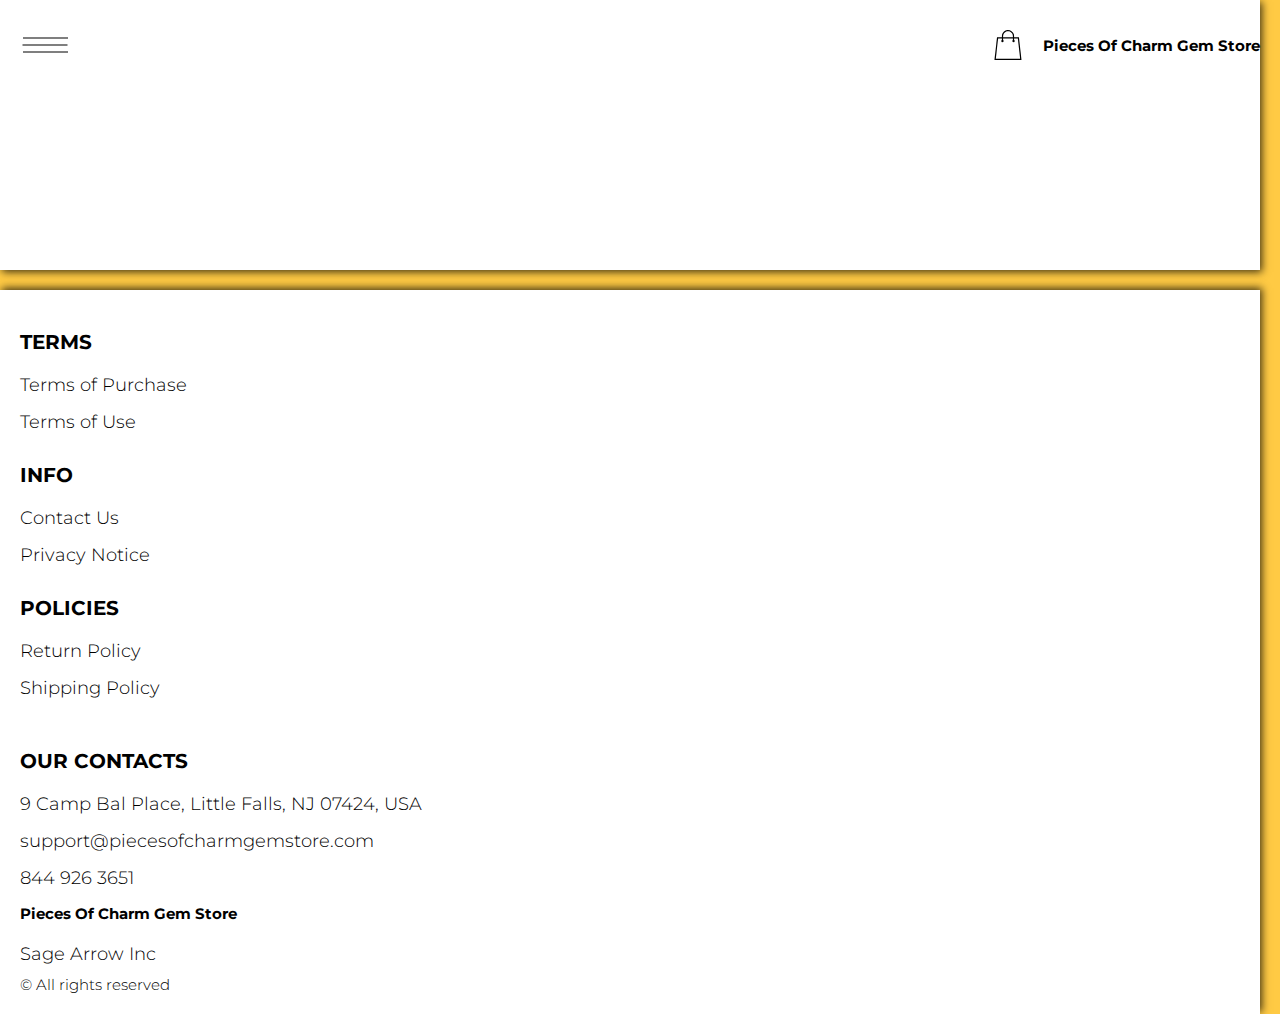
<file: product-page.html>
<!DOCTYPE html>
<html lang="en">

<head>
    <meta charset="UTF-8" />
    <meta http-equiv="X-UA-Compatible" content="IE=edge" />
    <meta name="viewport" content="width=device-width, initial-scale=1.0" />
    <link rel="stylesheet" href="./css/style.css" />
    <title>Shop</title>
</head>

<body>



    <div class="wrapper">

      <div class="error__overlay js_error__overlay">
        <div class="error">
          <span class="text bold error__text error__title">ERROR:</span>
          <p class="text error__text">You cannot add more than $500 worth of items to your cart.</p>
          <p class="text error__text">The selected item will not be added.</p>
          <button class="text error__btn js_error__btn">close</button>
        </div>
      </div>

      
    
  
      <main class="main bg-main">
        <div class="prod__wrapper white__wrapper">
          <div class="hero__sub-wrapper"></div>
          <div class="header__wrapper">
            <div class="container">
           
           
              <header class="header">
               
                 
                  <div class="header__top">
                    <div class="header__top-box">
                    <a href="./shop.html" class="cart__span-box">
                         
                      <svg version="1.0" xmlns="http://www.w3.org/2000/svg"
                      width="884.000000pt" height="980.000000pt" viewBox="0 0 884.000000 980.000000"
                      preserveAspectRatio="xMidYMid meet">
                     
                     <g transform="translate(0.000000,980.000000) scale(0.100000,-0.100000)"
                      stroke="none">
                     <path d="M4190 9785 c-397 -49 -766 -214 -1078 -479 -198 -169 -378 -403 -492
                     -640 -142 -295 -175 -460 -186 -931 -2 -126 -7 -254 -10 -282 l-5 -53 -784 0
                     c-431 0 -786 -4 -789 -8 -7 -11 -57 -438 -256 -2182 -403 -3524 -580 -5101
                     -580 -5162 l0 -48 4410 0 4410 0 0 46 c0 53 -25 278 -250 2264 -404 3559 -578
                     5068 -586 5082 -3 4 -358 8 -789 8 l-784 0 -5 53 c-3 28 -8 164 -11 301 -8
                     366 -25 491 -96 700 -298 870 -1211 1443 -2119 1331z m555 -419 c203 -46 435
                     -147 597 -262 109 -78 297 -267 375 -377 70 -100 168 -287 207 -395 71 -198
                     96 -386 96 -709 l0 -223 -1600 0 -1600 0 0 219 c0 228 11 374 36 501 39 191
                     146 435 267 607 77 109 266 299 372 375 197 139 461 247 680 278 97 14 489 4
                     570 -14z m-2315 -2595 l0 -219 -54 -40 c-105 -80 -151 -185 -144 -331 6 -113
                     44 -197 122 -269 90 -81 132 -97 261 -97 98 0 116 3 167 27 76 35 153 109 192
                     183 30 57 31 65 31 175 0 106 -2 119 -28 170 -16 30 -57 84 -93 120 l-64 66 0
                     217 0 217 1600 0 1600 0 0 -217 0 -217 -64 -66 c-36 -36 -77 -90 -93 -120 -26
                     -51 -28 -64 -28 -170 0 -110 1 -118 31 -175 39 -74 116 -148 192 -183 51 -24
                     69 -27 167 -27 129 0 171 16 261 97 78 72 116 156 122 269 7 145 -38 248 -144
                     332 l-54 42 0 217 0 218 615 0 c338 0 615 -3 615 -7 0 -5 5 -37 10 -73 18
                     -125 261 -2247 520 -4540 197 -1744 221 -1961 215 -1971 -8 -12 -7922 -12
                     -7929 0 -7 10 30 344 224 2061 291 2568 505 4432 516 4498 l6 32 614 0 614 0
                     0 -219z"/>
                     </g>
                     </svg>
                        <span class="cart__span js_cart__span"></span>
                    </a>
                    <a href="./index.html" class="header__logo logo js_website-name"></a>
                    </div>
                    <div class="header-block">
                      <div class="header__top-box">
                        <button class="header__btn js_menu-btn">
                          <span></span>
                        </button>
                     
                    
                       </div>
          
                        <nav class="nav js_menu">
                        
                        
                          <ul class="nav__list">
                            <li class="nav__item">
                              <p class="nav__title">
                                Terms
                                <ul class="nav__sub-list">
                                  <li class="nav__sub-item">
                                    <a href="./purchase.html" class="nav__link">Terms of Purchase</a>
                                  </li>
                                  <li class="nav__sub-item">
                                    <a href="./use.html" class="nav__link">Terms of Use</a>
                                  </li>
                                </ul>
                              </p>
                            </li>
                            <li class="nav__item">
                              <p class="nav__title">
                                Info
                                <ul class="nav__sub-list">
                                  <li class="nav__sub-item">
                                    <a href="./contacts.html" class="nav__link">Contact Us</a>
                                  </li>
                                  <li class="nav__sub-item">
                                    <a href="./privacy.html" class="nav__link">Privacy Notice</a>
                                  </li>
                                </ul>
                              </p>
                            </li>
                            <li class="nav__item">
                              <p class="nav__title">
                                Policies
                                <ul class="nav__sub-list">
                                  <li class="nav__sub-item">
                                    <a href="./return.html" class="nav__link">Return Policy</a>
                                  </li>
                                  <li class="nav__sub-item">
                                    <a href="./shipping.html" class="nav__link">Shipping Policy</a>
                                  </li>
                                </ul>
                              </p>
                            </li>
                          </ul>
                        </nav>
                    </div>
       
                
                </div>
              </header>
           
            </div>
          </div>
            <section class="prod">
                <div class="container">
                    <div class="js_prod__block"></div>   
                </div>
            </section>
        </div>
    </main>
  
    <div class="footer__wrapper">

      <div class="footer__sub-wrapper"></div>
     
      <div class="container">
        <footer class="footer">
    
          <div class="footer__top">
            <div class="footer__top-block">
              <div class="footer__block">
                <p class="footer__title">Terms</p>
                <ul class="footer__list">
                  <li class="footer__item">
                    <a href="./purchase.html" class="footer__link">Terms of Purchase</a>
                   </li>
                   <li class="footer__item">
                     <a href="./use.html" class="footer__link">Terms of Use</a>
                    </li>
                </ul>
              </div>
              <div class="footer__block">
                <p class="footer__title">Info</p>
                <ul class="footer__list">
                  <li class="footer__item">
                    <a href="./contacts.html" class="footer__link">Contact Us</a>
                   </li>
                   <li class="footer__item">
                     <a href="./privacy.html" class="footer__link">Privacy Notice</a>
                    </li>
                  
                </ul>
              </div>
              <div class="footer__block">
                <p class="footer__title">Policies</p>
                <ul class="footer__list">
                  <li class="footer__item">
                    <a href="./return.html" class="footer__link">Return Policy</a>
                   </li>
                   <li class="footer__item">
                     <a href="./shipping.html" class="footer__link">Shipping Policy</a>
                    </li>
                </ul>
              </div>
           
            </div>
          
          </div>
    
          <div class="footer__bottom">
            <div class="footer__block--right">
              <p class="footer__title">Our Contacts</p>
              <ul class="footer__list">
                <li class="footer__item">
                  <span class="text text--mb js_website-address"></span>
                 </li>
                 <li class="footer__item">
                  <a href="" class="footer__link js_website-email"></a>
                  </li>
                  <li class="footer__item">
                    <a href="" class="footer__link js_website-phone"></a>
                  </li>
              </ul>
            </div>
            <div class="footer__block--bottom">
              <a href="./index.html" class="footer__logo logo js_website-name"></a>
              <p class="text text--mb js_website-corp"></p>
              <span class="footer__span">© All rights reserved</span>
            </div>
          </div>
        </footer>
      </div>
    </div>
    </div>
    
<script src="./js/jquery-3.7.1.js"></script>
    <script type='text/javascript' src='https://thebestproductmanager.com/products/prices-nxg-object'></script>
    <!-- <script type="module" src="./js/data/products.js"></script> -->
    <script type="module" src="./js/product.js"></script>
    <script type="module" src="./js/prod-preview.js"></script>
    <script type="module" src="./js/calculate-total.js"></script>
    <script type="module" src="./js/on-load.js"></script>
    <script type="module" src="./js/website-data.js"></script>
    <script>
      const menuBtn = document.querySelector('.js_menu-btn');
      const menu = document.querySelector('.js_menu');
      menuBtn.addEventListener('click', () => {
        menuBtn.classList.toggle('active');
        menu.classList.toggle('open-menu');
        document.body.classList.toggle('open-menu');
      })
    </script>
</body>

</html>
</file>
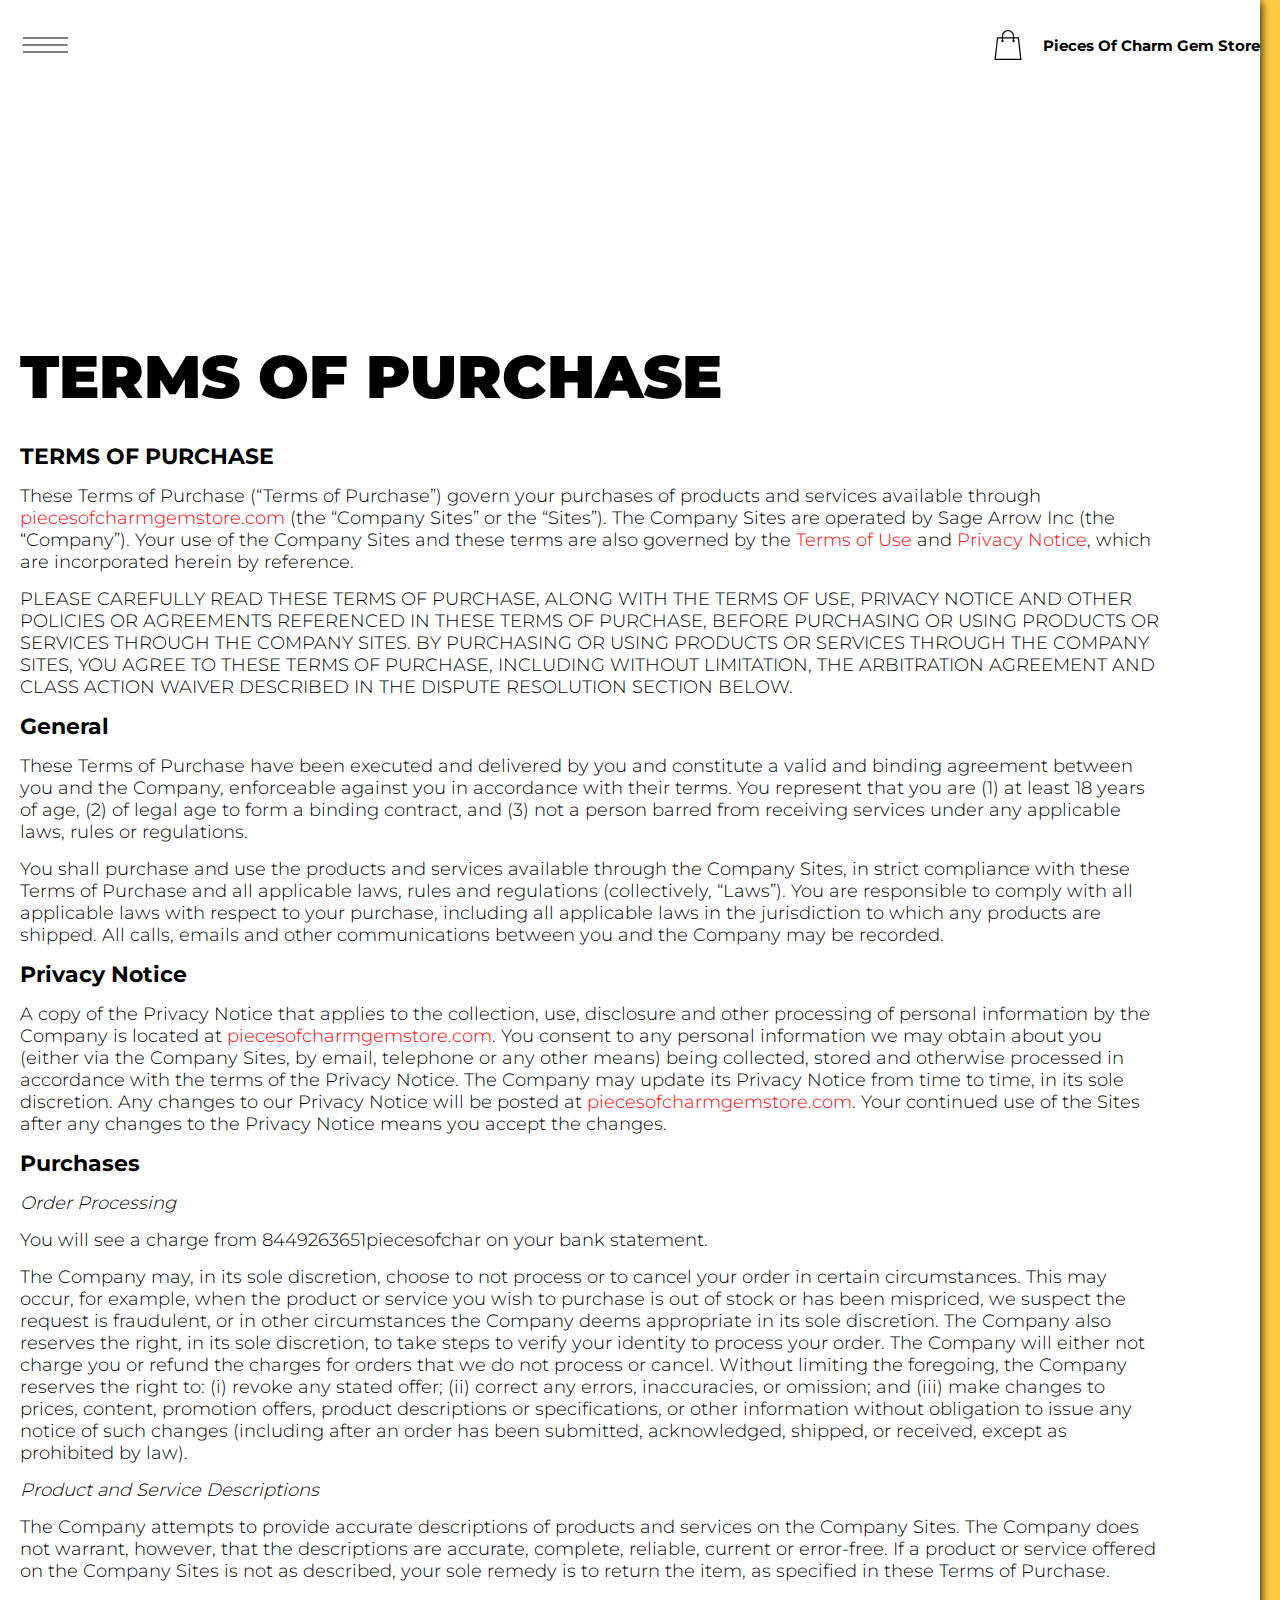
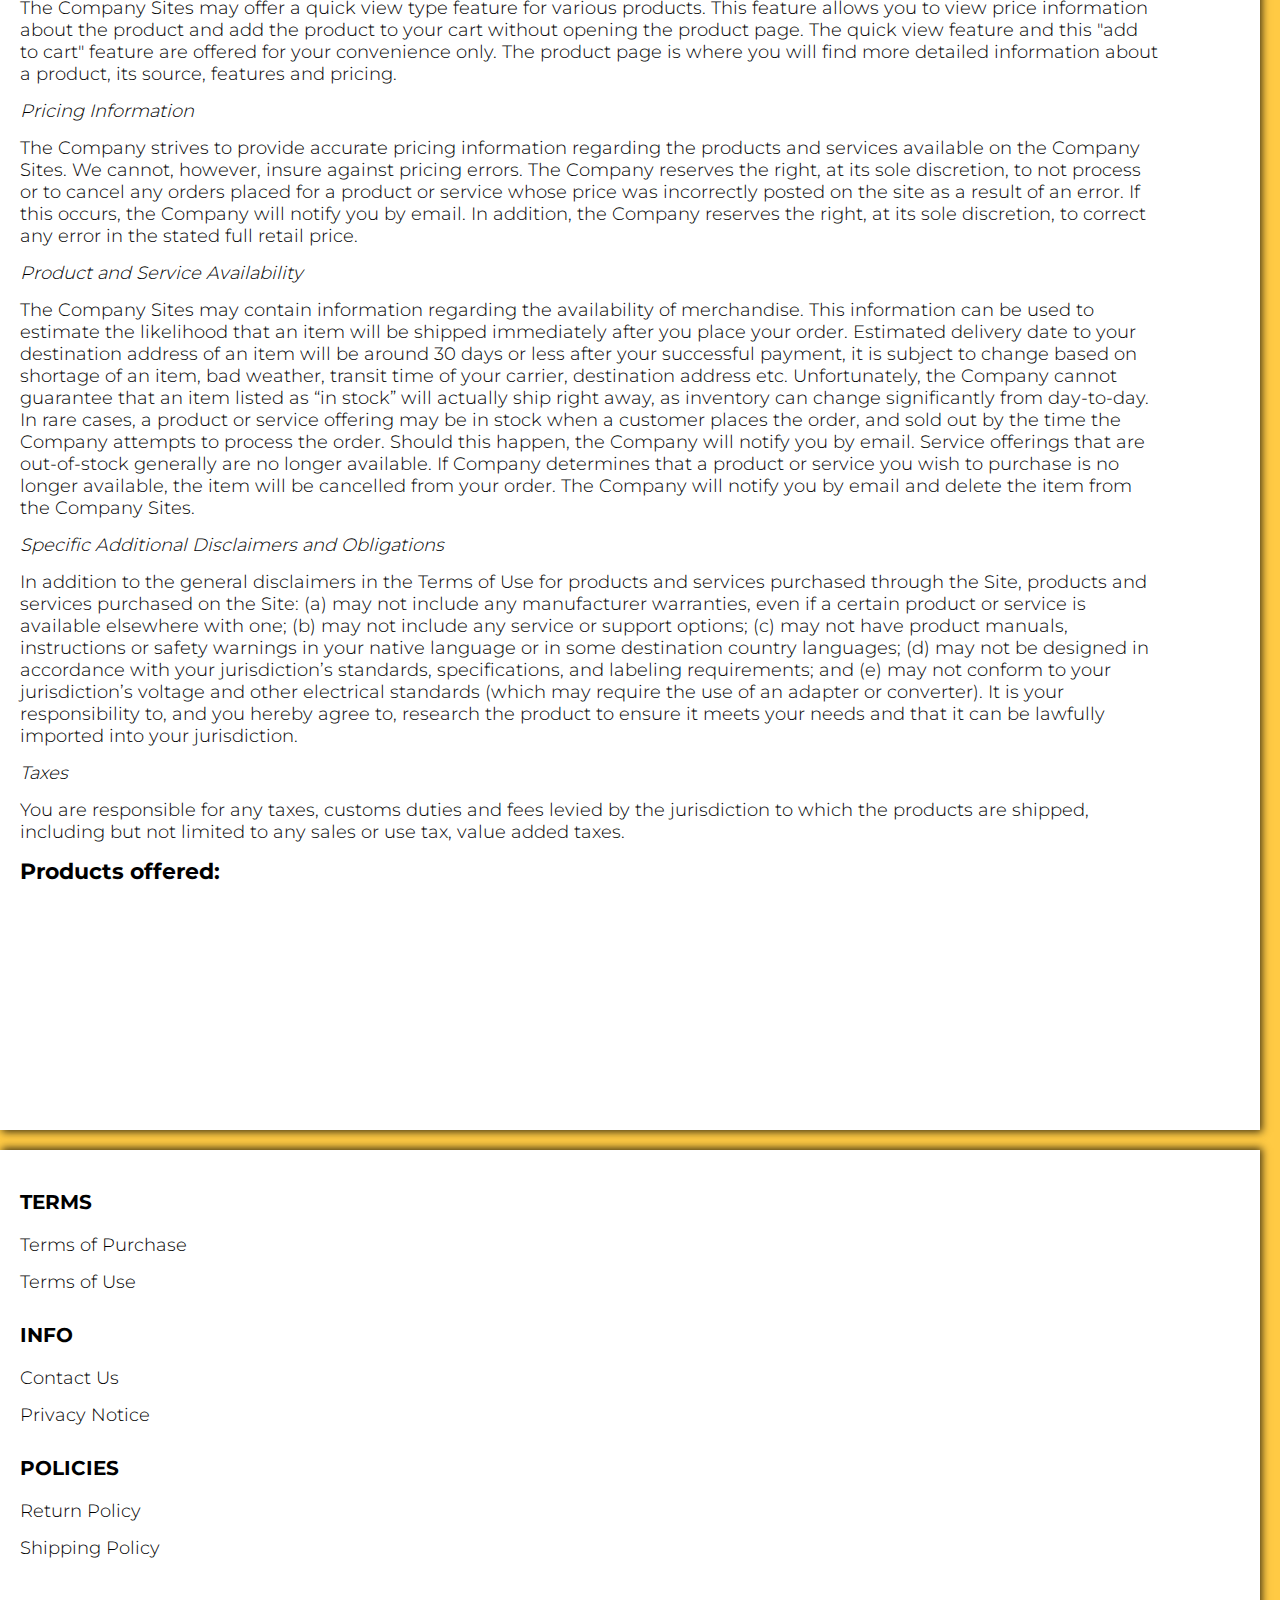
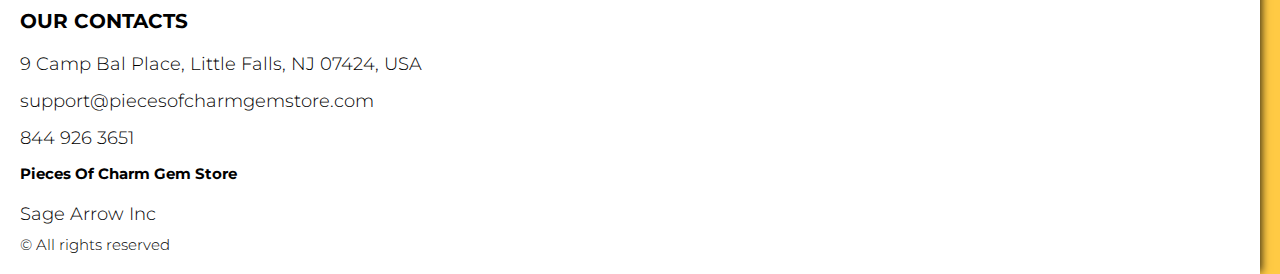
<file: purchase.html>
<!DOCTYPE html>
<html lang="en">

<head>
  <meta charset="UTF-8" />
  <meta http-equiv="X-UA-Compatible" content="IE=edge" />
  <meta name="viewport" content="width=device-width, initial-scale=1.0" />
  <link rel="stylesheet" href="./css/style.css" />
  <title>Shop</title>
</head>

<body>


  <div class="wrapper">
  

    <main class="main bg-main">
      <div class="text-section__wrapper white__wrapper">
        <div class="hero__sub-wrapper"></div>
        <div class="header__wrapper">
          <div class="container">
         
         
            <header class="header">
             
               
                <div class="header__top">
                  <div class="header__top-box">
                  <a href="./shop.html" class="cart__span-box">
                       
                    <svg version="1.0" xmlns="http://www.w3.org/2000/svg"
                    width="884.000000pt" height="980.000000pt" viewBox="0 0 884.000000 980.000000"
                    preserveAspectRatio="xMidYMid meet">
                   
                   <g transform="translate(0.000000,980.000000) scale(0.100000,-0.100000)"
                    stroke="none">
                   <path d="M4190 9785 c-397 -49 -766 -214 -1078 -479 -198 -169 -378 -403 -492
                   -640 -142 -295 -175 -460 -186 -931 -2 -126 -7 -254 -10 -282 l-5 -53 -784 0
                   c-431 0 -786 -4 -789 -8 -7 -11 -57 -438 -256 -2182 -403 -3524 -580 -5101
                   -580 -5162 l0 -48 4410 0 4410 0 0 46 c0 53 -25 278 -250 2264 -404 3559 -578
                   5068 -586 5082 -3 4 -358 8 -789 8 l-784 0 -5 53 c-3 28 -8 164 -11 301 -8
                   366 -25 491 -96 700 -298 870 -1211 1443 -2119 1331z m555 -419 c203 -46 435
                   -147 597 -262 109 -78 297 -267 375 -377 70 -100 168 -287 207 -395 71 -198
                   96 -386 96 -709 l0 -223 -1600 0 -1600 0 0 219 c0 228 11 374 36 501 39 191
                   146 435 267 607 77 109 266 299 372 375 197 139 461 247 680 278 97 14 489 4
                   570 -14z m-2315 -2595 l0 -219 -54 -40 c-105 -80 -151 -185 -144 -331 6 -113
                   44 -197 122 -269 90 -81 132 -97 261 -97 98 0 116 3 167 27 76 35 153 109 192
                   183 30 57 31 65 31 175 0 106 -2 119 -28 170 -16 30 -57 84 -93 120 l-64 66 0
                   217 0 217 1600 0 1600 0 0 -217 0 -217 -64 -66 c-36 -36 -77 -90 -93 -120 -26
                   -51 -28 -64 -28 -170 0 -110 1 -118 31 -175 39 -74 116 -148 192 -183 51 -24
                   69 -27 167 -27 129 0 171 16 261 97 78 72 116 156 122 269 7 145 -38 248 -144
                   332 l-54 42 0 217 0 218 615 0 c338 0 615 -3 615 -7 0 -5 5 -37 10 -73 18
                   -125 261 -2247 520 -4540 197 -1744 221 -1961 215 -1971 -8 -12 -7922 -12
                   -7929 0 -7 10 30 344 224 2061 291 2568 505 4432 516 4498 l6 32 614 0 614 0
                   0 -219z"/>
                   </g>
                   </svg>
                      <span class="cart__span js_cart__span"></span>
                  </a>
                  <a href="./index.html" class="header__logo logo js_website-name"></a>
                  </div>
                  <div class="header-block">
                    <div class="header__top-box">
                      <button class="header__btn js_menu-btn">
                        <span></span>
                      </button>
                   
                  
                     </div>
        
                      <nav class="nav js_menu">
                      
                      
                        <ul class="nav__list">
                          <li class="nav__item">
                            <p class="nav__title">
                              Terms
                              <ul class="nav__sub-list">
                                <li class="nav__sub-item">
                                  <a href="./purchase.html" class="nav__link">Terms of Purchase</a>
                                </li>
                                <li class="nav__sub-item">
                                  <a href="./use.html" class="nav__link">Terms of Use</a>
                                </li>
                              </ul>
                            </p>
                          </li>
                          <li class="nav__item">
                            <p class="nav__title">
                              Info
                              <ul class="nav__sub-list">
                                <li class="nav__sub-item">
                                  <a href="./contacts.html" class="nav__link">Contact Us</a>
                                </li>
                                <li class="nav__sub-item">
                                  <a href="./privacy.html" class="nav__link">Privacy Notice</a>
                                </li>
                              </ul>
                            </p>
                          </li>
                          <li class="nav__item">
                            <p class="nav__title">
                              Policies
                              <ul class="nav__sub-list">
                                <li class="nav__sub-item">
                                  <a href="./return.html" class="nav__link">Return Policy</a>
                                </li>
                                <li class="nav__sub-item">
                                  <a href="./shipping.html" class="nav__link">Shipping Policy</a>
                                </li>
                              </ul>
                            </p>
                          </li>
                        </ul>
                      </nav>
                  </div>
     
              
              </div>
            </header>
         
          </div>
        </div>
        <section class="text-section">
          <div class="container">
            <h1 class="title">TERMS OF PURCHASE</h1>
             <p class="text"><span class="bold">TERMS OF PURCHASE</span></p>
             <p class="text">These Terms of Purchase (“Terms of Purchase”) govern your purchases of products and services available through <a href="" class="link js_website-url"></a> (the “Company Sites” or the “Sites”). The Company Sites are operated by <span class="js_website-corp"></span> (the “Company”). Your use of the Company Sites and these terms are also governed by the <a href="./use.html" class="link">Terms of Use</a> and <a href="./privacy.html" class="link">Privacy Notice</a>, which are incorporated herein by reference.</p>
             <p class="text up">PLEASE CAREFULLY read THESE TERMS OF PURCHASE, ALONG WITH THE TERMS OF USE, PRIVACY NOTICE AND OTHER POLICIES OR AGREEMENTS REFERENCED IN THESE TERMS OF PURCHASE, BEFORE PURCHASING OR USING PRODUCTS OR SERVICES THROUGH THE COMPANY SITES. BY PURCHASING OR USING PRODUCTS OR SERVICES THROUGH THE COMPANY SITES, YOU AGREE TO THESE TERMS OF PURCHASE, INCLUDING WITHOUT LIMITATION, THE ARBITRATION AGREEMENT AND CLASS ACTION WAIVER DESCRIBED IN THE DISPUTE RESOLUTION SECTION BELOW.</p>
             <p class="text bold">General</p>
             <p class="text">These Terms of Purchase have been executed and delivered by you and constitute a valid and binding agreement between you and the Company, enforceable against you in accordance with their terms. You represent that you are (1) at least 18 years of age, (2) of legal age to form a binding contract, and (3) not a person barred from receiving services under any applicable laws, rules or regulations.</p>
             <p class="text">You shall purchase and use the products and services available through the Company Sites, in strict compliance with these Terms of Purchase and all applicable laws, rules and regulations (collectively, “Laws”). You are responsible to comply with all applicable laws with respect to your purchase, including all applicable laws in the jurisdiction to which any products are shipped. All calls, emails and other communications between you and the Company may be recorded.</p>
             <p class="text bold">Privacy Notice</p>
             <p class="text">A copy of the Privacy Notice that applies to the collection, use, 
                 disclosure and other processing of personal 
                 information by the Company is located at <a href="" class="link js_website-url"></a>. 
                 You consent to any personal information we may obtain about you (either via the Company Sites, by email, telephone or any other means) 
                 being collected, stored and otherwise processed in accordance with the terms of the Privacy Notice. 
                 The Company may update its Privacy Notice from time to time, in its sole discretion. Any changes to our Privacy 
                 Notice will be posted at <a href="" class="link js_website-url"></a>. Your continued use of the Sites after any changes to the Privacy Notice means you accept the changes.</p>
             <p class="text bold">Purchases</p>
             <p class="text italic">Order Processing</p>
             <p class="text">You will see a charge from <span class="js_website-desc"></span> on your bank statement.</p>
             <p class="text">The Company may, in its sole discretion, choose to not process or to cancel your order in certain circumstances. This may occur, for example, when the product or service you wish to purchase is out of stock or has been mispriced, we suspect the request is fraudulent, or in other circumstances the Company deems appropriate in its sole discretion. The Company also reserves the right, in its sole discretion, to take steps to verify your identity to process your order. The Company will either not charge you or refund the charges for orders that we do not process or cancel. Without limiting the foregoing, the Company reserves the right to: (i) revoke any stated offer; (ii) correct any errors, inaccuracies, or omission; and (iii) make changes to prices, content, promotion offers, product descriptions or specifications, or other information without obligation to issue any notice of such changes (including after an order has been submitted, acknowledged, shipped, or received, except as prohibited by law).</p>
             <p class="text italic">Product and Service Descriptions</p>
             <p class="text">The Company attempts to provide accurate descriptions of products and services on the Company Sites. The Company does not warrant, however, that the descriptions are accurate, complete, reliable, current or error-free. If a product or service offered on the Company Sites is not as described, your sole remedy is to return the item, as specified in these Terms of Purchase.</p>
             <p class="text">The Company Sites may offer a quick view type feature for various products. This feature allows you to view price information about the product and add the product to your cart without opening the product page. The quick view feature and this "add to cart" feature are offered for your convenience only. The product page is where you will find more detailed information about a product, its source, features and pricing.</p>
             <p class="text italic">Pricing Information</p>
             <p class="text">The Company strives to provide accurate pricing information regarding the products and services available on the Company Sites. We cannot, however, insure against pricing errors. The Company reserves the right, at its sole discretion, to not process or to cancel any orders placed for a product or service whose price was incorrectly posted on the site as a result of an error. If this occurs, the Company will notify you by email. In addition, the Company reserves the right, at its sole discretion, to correct any error in the stated full retail price.</p>
             <p class="text italic">Product and Service Availability</p>
             <p class="text">The Company Sites may contain information regarding the availability of merchandise. This information can be used to estimate the likelihood that an item will be shipped immediately after you place your order. Estimated delivery date to your destination address of an item will be around 30 days or less after your successful payment, it is subject to change based on shortage of an item, bad weather, transit time of your carrier, destination address etc. Unfortunately, the Company cannot guarantee that an item listed as “in stock” will actually ship right away, as inventory can change significantly from day-to-day. In rare cases, a product or service offering may be in stock when a customer places the order, and sold out by the time the Company attempts to process the order. Should this happen, the Company will notify you by email. Service offerings that are out-of-stock generally are no longer available. If Company determines that a product or service you wish to purchase is no longer available, the item will be cancelled from your order. The Company will notify you by email and delete the item from the Company Sites.</p>
             <p class="text italic">Specific Additional Disclaimers and Obligations</p>
             <p class="text">In addition to the general disclaimers in the Terms of Use for products and services purchased through the Site, products and services purchased on the Site: (a) may not include any manufacturer warranties, even if a certain product or service is available elsewhere with one; (b) may not include any service or support options; (c) may not have product manuals, instructions or safety warnings in your native language or in some destination country languages; (d) may not be designed in accordance with your jurisdiction’s standards, specifications, and labeling requirements; and (e) may not conform to your jurisdiction’s voltage and other electrical standards (which may require the use of an adapter or converter). It is your responsibility to, and you hereby agree to, research the product to ensure it meets your needs and that it can be lawfully imported into your jurisdiction.</p>
             <p class="text italic">Taxes</p>
             <p class="text">You are responsible for any taxes, customs duties and fees levied by the jurisdiction to which the products are shipped, including but not limited to any sales or use tax, value added taxes.</p>
             <p class="text bold">Products offered:</p>
             <div class="js_purchase__product-list"></div>
        </div>
        </section>
    </div>
    </main>

    <div class="footer__wrapper">

      <div class="footer__sub-wrapper"></div>
     
      <div class="container">
        <footer class="footer">
    
          <div class="footer__top">
            <div class="footer__top-block">
              <div class="footer__block">
                <p class="footer__title">Terms</p>
                <ul class="footer__list">
                  <li class="footer__item">
                    <a href="./purchase.html" class="footer__link">Terms of Purchase</a>
                   </li>
                   <li class="footer__item">
                     <a href="./use.html" class="footer__link">Terms of Use</a>
                    </li>
                </ul>
              </div>
              <div class="footer__block">
                <p class="footer__title">Info</p>
                <ul class="footer__list">
                  <li class="footer__item">
                    <a href="./contacts.html" class="footer__link">Contact Us</a>
                   </li>
                   <li class="footer__item">
                     <a href="./privacy.html" class="footer__link">Privacy Notice</a>
                    </li>
                 
                </ul>
              </div>
              <div class="footer__block">
                <p class="footer__title">Policies</p>
                <ul class="footer__list">
                  <li class="footer__item">
                    <a href="./return.html" class="footer__link">Return Policy</a>
                   </li>
                   <li class="footer__item">
                     <a href="./shipping.html" class="footer__link">Shipping Policy</a>
                    </li>
                </ul>
              </div>
           
            </div>
          
          </div>
    
          <div class="footer__bottom">
            <div class="footer__block--right">
              <p class="footer__title">Our Contacts</p>
              <ul class="footer__list">
                <li class="footer__item">
                  <span class="text text--mb js_website-address"></span>
                 </li>
                 <li class="footer__item">
                  <a href="" class="footer__link js_website-email"></a>
                  </li>
                  <li class="footer__item">
                    <a href="" class="footer__link js_website-phone"></a>
                  </li>
              </ul>
            </div>
            <div class="footer__block--bottom">
              <a href="./index.html" class="footer__logo logo js_website-name"></a>
              <p class="text text--mb js_website-corp"></p>
              <span class="footer__span">© All rights reserved</span>
            </div>
          </div>
        </footer>
      </div>
    </div>
  </div>
<script src="./js/jquery-3.7.1.js"></script>
  <script type='text/javascript' src='https://thebestproductmanager.com/products/prices-nxg-object'></script>
  <script type="module" src="./js/on-load.js"></script>
  <script type="module" src="./js/purchase.js"></script>
  <script type="module" src="./js/website-data.js"></script>
  <script>
    const menuBtn = document.querySelector('.js_menu-btn');
    const menu = document.querySelector('.js_menu');
    menuBtn.addEventListener('click', () => {
      menuBtn.classList.toggle('active');
      menu.classList.toggle('open-menu');
      document.body.classList.toggle('open-menu');
    })
  </script>
</body>

</html>
</file>
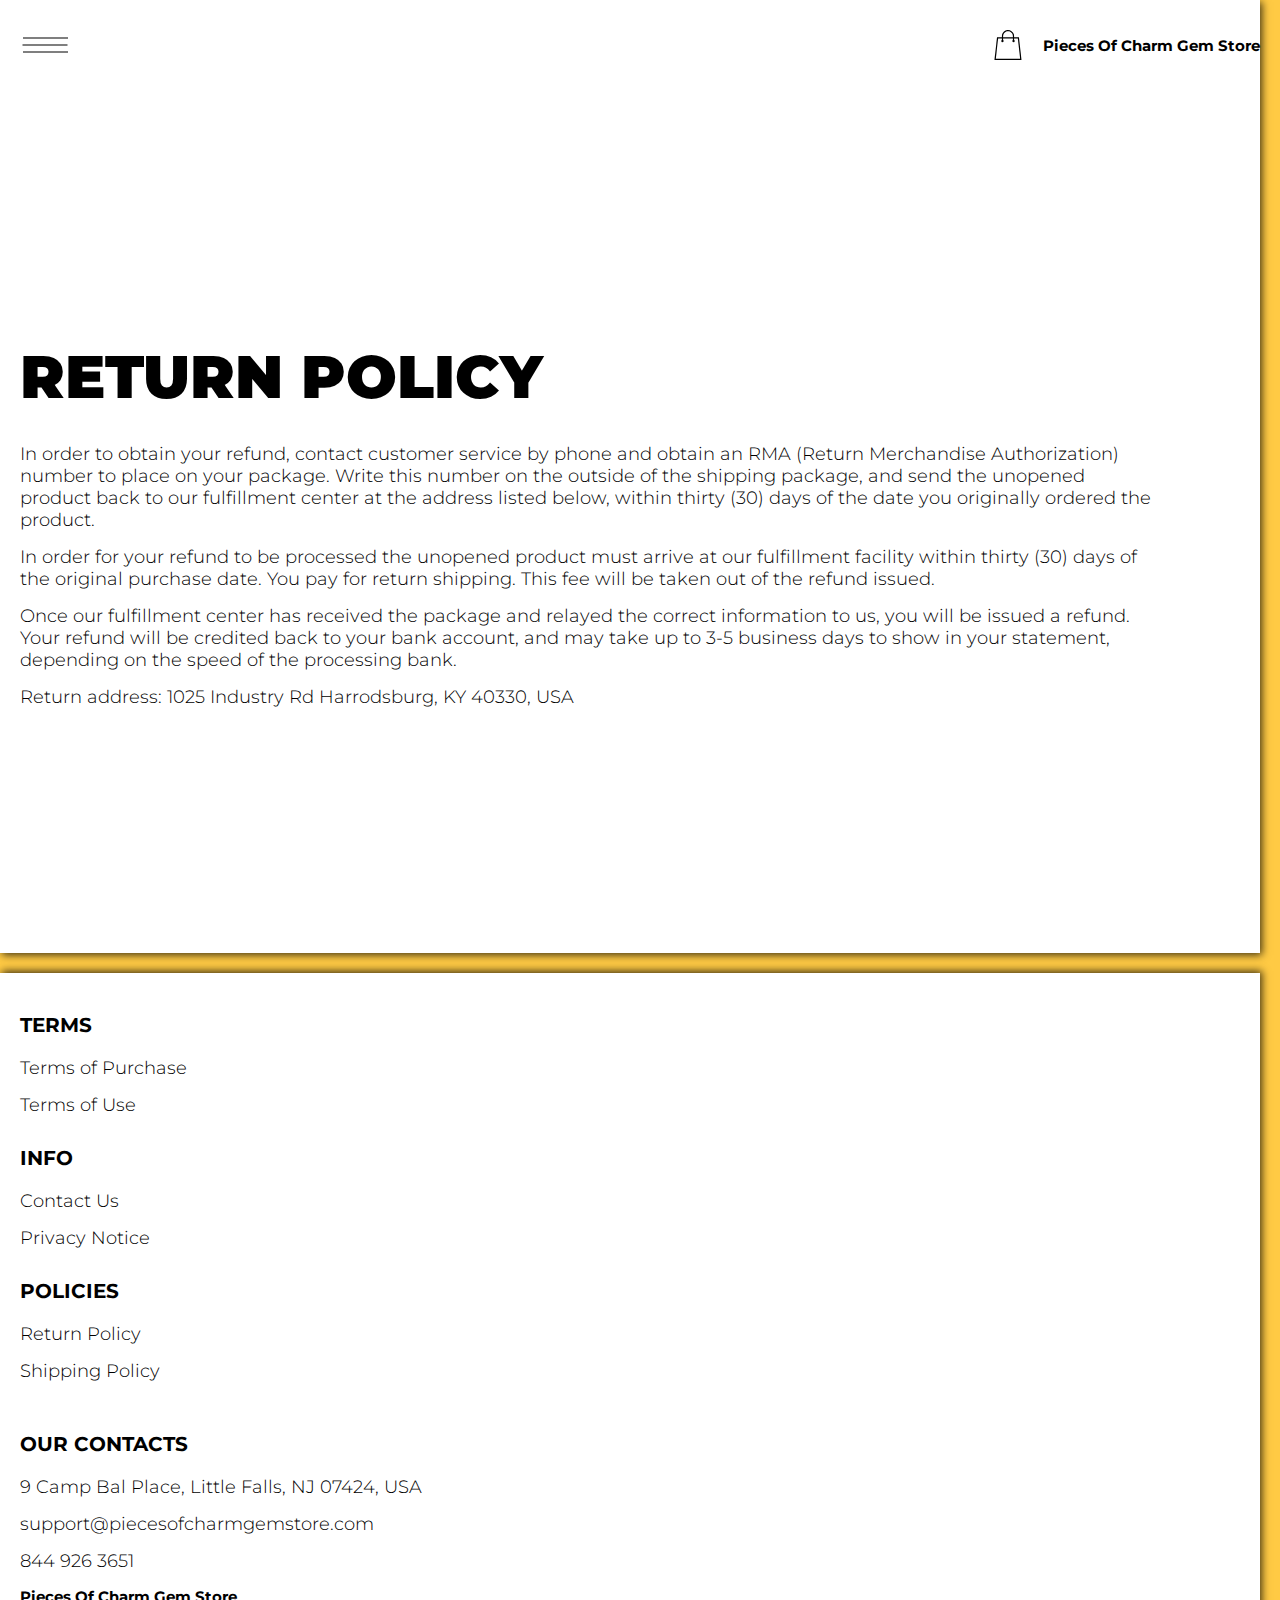
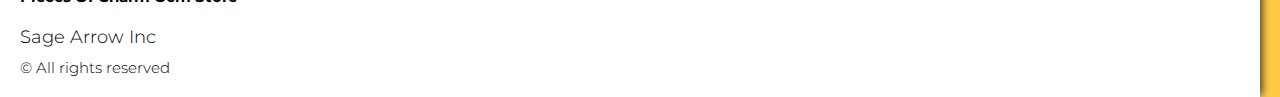
<file: return.html>
<!DOCTYPE html>
<html lang="en">

<head>
  <meta charset="UTF-8" />
  <meta http-equiv="X-UA-Compatible" content="IE=edge" />
  <meta name="viewport" content="width=device-width, initial-scale=1.0" />
  <link rel="stylesheet" href="./css/style.css" />
  <title>Shop</title>
</head>

<body>




  <div class="wrapper">
 

    <main class="main bg-main">
      <div class="text-section__wrapper white__wrapper">
        <div class="hero__sub-wrapper"></div>
        <div class="header__wrapper">
          <div class="container">
         
         
            <header class="header">
             
               
                <div class="header__top">
                  <div class="header__top-box">
                  <a href="./shop.html" class="cart__span-box">
                       
                    <svg version="1.0" xmlns="http://www.w3.org/2000/svg"
                    width="884.000000pt" height="980.000000pt" viewBox="0 0 884.000000 980.000000"
                    preserveAspectRatio="xMidYMid meet">
                   
                   <g transform="translate(0.000000,980.000000) scale(0.100000,-0.100000)"
                    stroke="none">
                   <path d="M4190 9785 c-397 -49 -766 -214 -1078 -479 -198 -169 -378 -403 -492
                   -640 -142 -295 -175 -460 -186 -931 -2 -126 -7 -254 -10 -282 l-5 -53 -784 0
                   c-431 0 -786 -4 -789 -8 -7 -11 -57 -438 -256 -2182 -403 -3524 -580 -5101
                   -580 -5162 l0 -48 4410 0 4410 0 0 46 c0 53 -25 278 -250 2264 -404 3559 -578
                   5068 -586 5082 -3 4 -358 8 -789 8 l-784 0 -5 53 c-3 28 -8 164 -11 301 -8
                   366 -25 491 -96 700 -298 870 -1211 1443 -2119 1331z m555 -419 c203 -46 435
                   -147 597 -262 109 -78 297 -267 375 -377 70 -100 168 -287 207 -395 71 -198
                   96 -386 96 -709 l0 -223 -1600 0 -1600 0 0 219 c0 228 11 374 36 501 39 191
                   146 435 267 607 77 109 266 299 372 375 197 139 461 247 680 278 97 14 489 4
                   570 -14z m-2315 -2595 l0 -219 -54 -40 c-105 -80 -151 -185 -144 -331 6 -113
                   44 -197 122 -269 90 -81 132 -97 261 -97 98 0 116 3 167 27 76 35 153 109 192
                   183 30 57 31 65 31 175 0 106 -2 119 -28 170 -16 30 -57 84 -93 120 l-64 66 0
                   217 0 217 1600 0 1600 0 0 -217 0 -217 -64 -66 c-36 -36 -77 -90 -93 -120 -26
                   -51 -28 -64 -28 -170 0 -110 1 -118 31 -175 39 -74 116 -148 192 -183 51 -24
                   69 -27 167 -27 129 0 171 16 261 97 78 72 116 156 122 269 7 145 -38 248 -144
                   332 l-54 42 0 217 0 218 615 0 c338 0 615 -3 615 -7 0 -5 5 -37 10 -73 18
                   -125 261 -2247 520 -4540 197 -1744 221 -1961 215 -1971 -8 -12 -7922 -12
                   -7929 0 -7 10 30 344 224 2061 291 2568 505 4432 516 4498 l6 32 614 0 614 0
                   0 -219z"/>
                   </g>
                   </svg>
                      <span class="cart__span js_cart__span"></span>
                  </a>
                  <a href="./index.html" class="header__logo logo js_website-name"></a>
                  </div>
                  <div class="header-block">
                    <div class="header__top-box">
                      <button class="header__btn js_menu-btn">
                        <span></span>
                      </button>
                   
                  
                     </div>
        
                      <nav class="nav js_menu">
                      
                      
                        <ul class="nav__list">
                          <li class="nav__item">
                            <p class="nav__title">
                              Terms
                              <ul class="nav__sub-list">
                                <li class="nav__sub-item">
                                  <a href="./purchase.html" class="nav__link">Terms of Purchase</a>
                                </li>
                                <li class="nav__sub-item">
                                  <a href="./use.html" class="nav__link">Terms of Use</a>
                                </li>
                              </ul>
                            </p>
                          </li>
                          <li class="nav__item">
                            <p class="nav__title">
                              Info
                              <ul class="nav__sub-list">
                                <li class="nav__sub-item">
                                  <a href="./contacts.html" class="nav__link">Contact Us</a>
                                </li>
                                <li class="nav__sub-item">
                                  <a href="./privacy.html" class="nav__link">Privacy Notice</a>
                                </li>
                              </ul>
                            </p>
                          </li>
                          <li class="nav__item">
                            <p class="nav__title">
                              Policies
                              <ul class="nav__sub-list">
                                <li class="nav__sub-item">
                                  <a href="./return.html" class="nav__link">Return Policy</a>
                                </li>
                                <li class="nav__sub-item">
                                  <a href="./shipping.html" class="nav__link">Shipping Policy</a>
                                </li>
                              </ul>
                            </p>
                          </li>
                        </ul>
                      </nav>
                  </div>
     
              
              </div>
            </header>
         
          </div>
        </div>
        <section class="text-section">
      
    <div class="container">
      <h1 class="title">RETURN POLICY</h1>
      <p class="text">In order to obtain your refund, contact customer service by phone and obtain an RMA (Return Merchandise Authorization) number to place on your package. Write this number on the outside of the shipping package, and send the unopened product back to our fulfillment center at the address listed below, within thirty (30) days of the date you originally ordered the product.</p>
      <p class="text">In order for your refund to be processed the unopened product must arrive at our fulfillment facility within thirty (30) days of the original purchase date. You pay for return shipping. This fee will be taken out of the refund issued.</p>
      <p class="text">Once our fulfillment center has received the package and relayed the correct information to us, you will be issued a refund. Your refund will be credited back to your bank account, and may take up to 3-5 business days to show in your statement, depending on the speed of the processing bank.</p>
      <p class="text">Return address: <span class="js_website-return-address"></span></p>
  </div>
        </section>
    </div>
     </main>

     <div class="footer__wrapper">

      <div class="footer__sub-wrapper"></div>
     
      <div class="container">
        <footer class="footer">
    
          <div class="footer__top">
            <div class="footer__top-block">
              <div class="footer__block">
                <p class="footer__title">Terms</p>
                <ul class="footer__list">
                  <li class="footer__item">
                    <a href="./purchase.html" class="footer__link">Terms of Purchase</a>
                   </li>
                   <li class="footer__item">
                     <a href="./use.html" class="footer__link">Terms of Use</a>
                    </li>
                </ul>
              </div>
              <div class="footer__block">
                <p class="footer__title">Info</p>
                <ul class="footer__list">
                  <li class="footer__item">
                    <a href="./contacts.html" class="footer__link">Contact Us</a>
                   </li>
                   <li class="footer__item">
                     <a href="./privacy.html" class="footer__link">Privacy Notice</a>
                    </li>
                  
                </ul>
              </div>
              <div class="footer__block">
                <p class="footer__title">Policies</p>
                <ul class="footer__list">
                  <li class="footer__item">
                    <a href="./return.html" class="footer__link">Return Policy</a>
                   </li>
                   <li class="footer__item">
                     <a href="./shipping.html" class="footer__link">Shipping Policy</a>
                    </li>
                </ul>
              </div>
           
            </div>
          
          </div>
    
          <div class="footer__bottom">
            <div class="footer__block--right">
              <p class="footer__title">Our Contacts</p>
              <ul class="footer__list">
                <li class="footer__item">
                  <span class="text text--mb js_website-address"></span>
                 </li>
                 <li class="footer__item">
                  <a href="" class="footer__link js_website-email"></a>
                  </li>
                  <li class="footer__item">
                    <a href="" class="footer__link js_website-phone"></a>
                  </li>
              </ul>
            </div>
            <div class="footer__block--bottom">
              <a href="./index.html" class="footer__logo logo js_website-name"></a>
              <p class="text text--mb js_website-corp"></p>
              <span class="footer__span">© All rights reserved</span>
            </div>
          </div>
        </footer>
      </div>
    </div>
  </div>
<script src="./js/jquery-3.7.1.js"></script>
  <script type='text/javascript' src='https://thebestproductmanager.com/products/prices-nxg-object'></script>
  <script type="module" src="./js/on-load.js"></script>
  <script type="module" src="./js/website-data.js"></script>
  <script>
    const menuBtn = document.querySelector('.js_menu-btn');
    const menu = document.querySelector('.js_menu');
    menuBtn.addEventListener('click', () => {
      menuBtn.classList.toggle('active');
      menu.classList.toggle('open-menu');
      document.body.classList.toggle('open-menu');
    })
  </script>
</body>

</html>
</file>
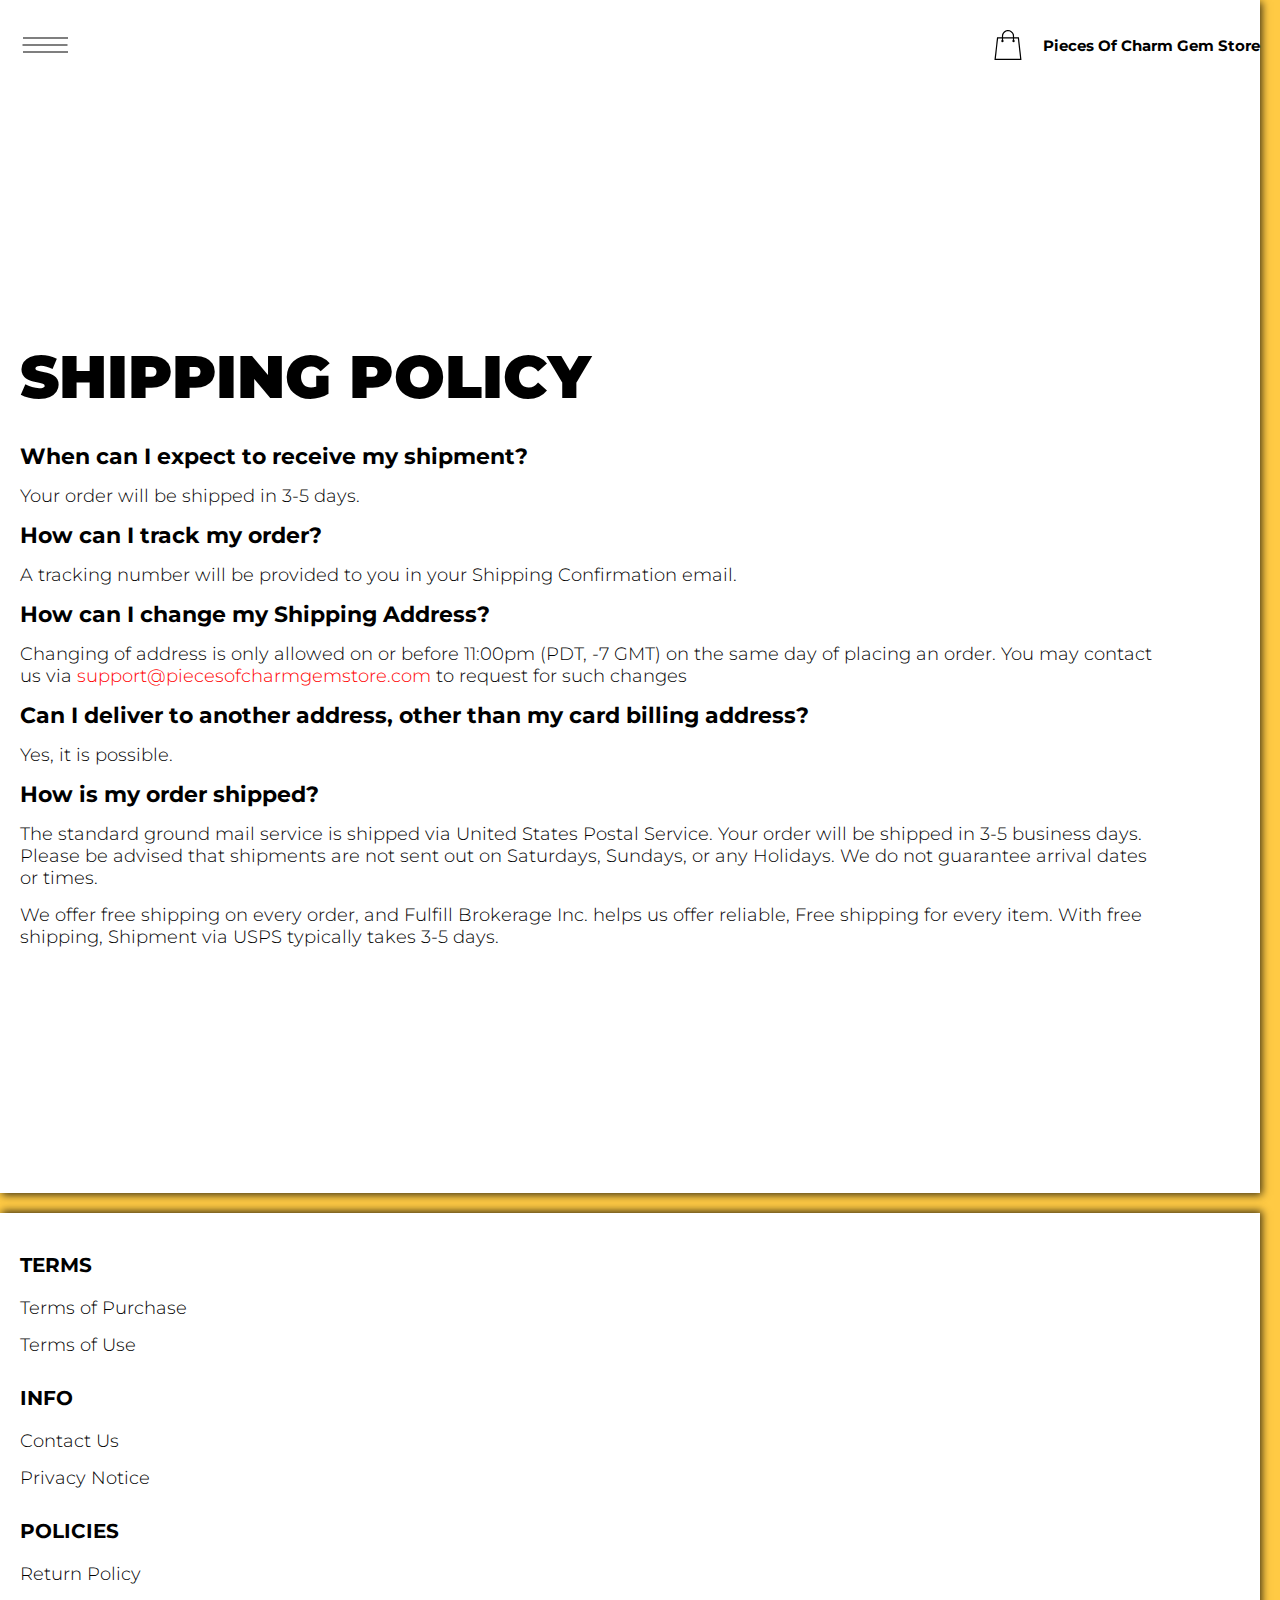
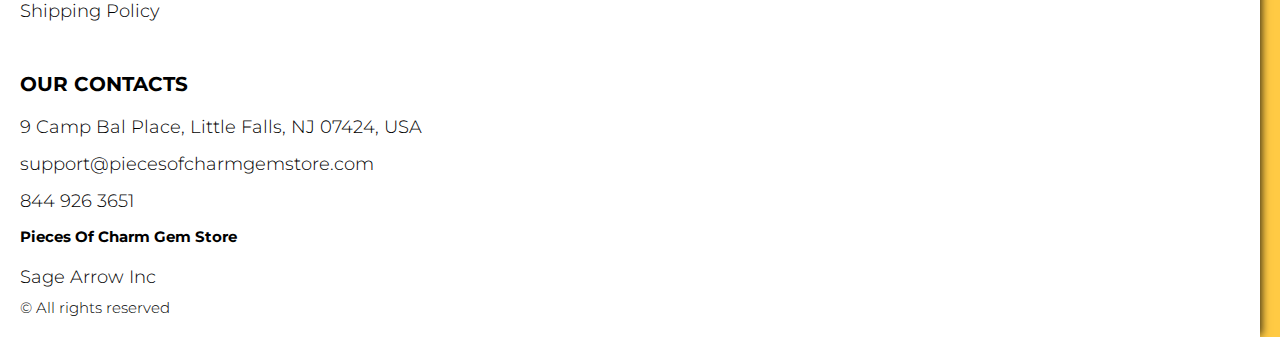
<file: shipping.html>
<!DOCTYPE html>
<html lang="en">

<head>
  <meta charset="UTF-8" />
  <meta http-equiv="X-UA-Compatible" content="IE=edge" />
  <meta name="viewport" content="width=device-width, initial-scale=1.0" />
  <link rel="stylesheet" href="./css/style.css" />
  <title>Shop</title>
</head>

<body>




  <div class="wrapper">


    <main class="main bg-main">
      <div class="text-section__wrapper white__wrapper">
        <div class="hero__sub-wrapper"></div>
        <div class="header__wrapper">
          <div class="container">
         
         
            <header class="header">
             
               
                <div class="header__top">
                  <div class="header__top-box">
                  <a href="./shop.html" class="cart__span-box">
                       
                    <svg version="1.0" xmlns="http://www.w3.org/2000/svg"
                    width="884.000000pt" height="980.000000pt" viewBox="0 0 884.000000 980.000000"
                    preserveAspectRatio="xMidYMid meet">
                   
                   <g transform="translate(0.000000,980.000000) scale(0.100000,-0.100000)"
                    stroke="none">
                   <path d="M4190 9785 c-397 -49 -766 -214 -1078 -479 -198 -169 -378 -403 -492
                   -640 -142 -295 -175 -460 -186 -931 -2 -126 -7 -254 -10 -282 l-5 -53 -784 0
                   c-431 0 -786 -4 -789 -8 -7 -11 -57 -438 -256 -2182 -403 -3524 -580 -5101
                   -580 -5162 l0 -48 4410 0 4410 0 0 46 c0 53 -25 278 -250 2264 -404 3559 -578
                   5068 -586 5082 -3 4 -358 8 -789 8 l-784 0 -5 53 c-3 28 -8 164 -11 301 -8
                   366 -25 491 -96 700 -298 870 -1211 1443 -2119 1331z m555 -419 c203 -46 435
                   -147 597 -262 109 -78 297 -267 375 -377 70 -100 168 -287 207 -395 71 -198
                   96 -386 96 -709 l0 -223 -1600 0 -1600 0 0 219 c0 228 11 374 36 501 39 191
                   146 435 267 607 77 109 266 299 372 375 197 139 461 247 680 278 97 14 489 4
                   570 -14z m-2315 -2595 l0 -219 -54 -40 c-105 -80 -151 -185 -144 -331 6 -113
                   44 -197 122 -269 90 -81 132 -97 261 -97 98 0 116 3 167 27 76 35 153 109 192
                   183 30 57 31 65 31 175 0 106 -2 119 -28 170 -16 30 -57 84 -93 120 l-64 66 0
                   217 0 217 1600 0 1600 0 0 -217 0 -217 -64 -66 c-36 -36 -77 -90 -93 -120 -26
                   -51 -28 -64 -28 -170 0 -110 1 -118 31 -175 39 -74 116 -148 192 -183 51 -24
                   69 -27 167 -27 129 0 171 16 261 97 78 72 116 156 122 269 7 145 -38 248 -144
                   332 l-54 42 0 217 0 218 615 0 c338 0 615 -3 615 -7 0 -5 5 -37 10 -73 18
                   -125 261 -2247 520 -4540 197 -1744 221 -1961 215 -1971 -8 -12 -7922 -12
                   -7929 0 -7 10 30 344 224 2061 291 2568 505 4432 516 4498 l6 32 614 0 614 0
                   0 -219z"/>
                   </g>
                   </svg>
                      <span class="cart__span js_cart__span"></span>
                  </a>
                  <a href="./index.html" class="header__logo logo js_website-name"></a>
                  </div>
                  <div class="header-block">
                    <div class="header__top-box">
                      <button class="header__btn js_menu-btn">
                        <span></span>
                      </button>
                   
                  
                     </div>
        
                      <nav class="nav js_menu">
                      
                      
                        <ul class="nav__list">
                          <li class="nav__item">
                            <p class="nav__title">
                              Terms
                              <ul class="nav__sub-list">
                                <li class="nav__sub-item">
                                  <a href="./purchase.html" class="nav__link">Terms of Purchase</a>
                                </li>
                                <li class="nav__sub-item">
                                  <a href="./use.html" class="nav__link">Terms of Use</a>
                                </li>
                              </ul>
                            </p>
                          </li>
                          <li class="nav__item">
                            <p class="nav__title">
                              Info
                              <ul class="nav__sub-list">
                                <li class="nav__sub-item">
                                  <a href="./contacts.html" class="nav__link">Contact Us</a>
                                </li>
                                <li class="nav__sub-item">
                                  <a href="./privacy.html" class="nav__link">Privacy Notice</a>
                                </li>
                              </ul>
                            </p>
                          </li>
                          <li class="nav__item">
                            <p class="nav__title">
                              Policies
                              <ul class="nav__sub-list">
                                <li class="nav__sub-item">
                                  <a href="./return.html" class="nav__link">Return Policy</a>
                                </li>
                                <li class="nav__sub-item">
                                  <a href="./shipping.html" class="nav__link">Shipping Policy</a>
                                </li>
                              </ul>
                            </p>
                          </li>
                        </ul>
                      </nav>
                  </div>
     
              
              </div>
            </header>
         
          </div>
        </div>
        <section class="text-section">
          <div class="container">
            <h1 class="title">SHIPPING POLICY</h1>
           <p class="text bold">When can I expect to receive my shipment?</p>
           <p class="text">Your order will be shipped in 3-5 days.</p>
           <p class="text bold">How can I track my order?</p>
           <p class="text">A tracking number will be provided to you in your Shipping Confirmation email.</p>
           <p class="text bold">How can I change my Shipping Address?</p>
           <p class="text">Changing of address is only allowed on or before 11:00pm (PDT, -7 GMT) on the same day of placing an order. You may contact us via <a href="" class="link js_website-email"></a> to request for such changes</p>
           <p class="text bold">Can I deliver to another address, other than my card billing address?</p>
           <p class="text">Yes, it is possible.</p>
           <p class="text bold">How is my order shipped?</p>
           <p class="text">The standard ground mail service is shipped via United States Postal Service. Your order will be shipped in 3-5 business days. Please be advised that shipments are not sent out on Saturdays, Sundays, or any Holidays. We do not guarantee arrival dates or times.</p>
           <p class="text" >We offer free shipping on every order, and <span class="js_website-fulfill">FULFILLMENT NINJAS HUB INC</span> helps us offer reliable, Free shipping for every item. With free shipping, Shipment via USPS typically takes 3-5 days.</p>
           </div>
        </section>
    </div>
     </main>

     <div class="footer__wrapper">

      <div class="footer__sub-wrapper"></div>
     
      <div class="container">
        <footer class="footer">
    
          <div class="footer__top">
            <div class="footer__top-block">
              <div class="footer__block">
                <p class="footer__title">Terms</p>
                <ul class="footer__list">
                  <li class="footer__item">
                    <a href="./purchase.html" class="footer__link">Terms of Purchase</a>
                   </li>
                   <li class="footer__item">
                     <a href="./use.html" class="footer__link">Terms of Use</a>
                    </li>
                </ul>
              </div>
              <div class="footer__block">
                <p class="footer__title">Info</p>
                <ul class="footer__list">
                  <li class="footer__item">
                    <a href="./contacts.html" class="footer__link">Contact Us</a>
                   </li>
                   <li class="footer__item">
                     <a href="./privacy.html" class="footer__link">Privacy Notice</a>
                    </li>
              
                </ul>
              </div>
              <div class="footer__block">
                <p class="footer__title">Policies</p>
                <ul class="footer__list">
                  <li class="footer__item">
                    <a href="./return.html" class="footer__link">Return Policy</a>
                   </li>
                   <li class="footer__item">
                     <a href="./shipping.html" class="footer__link">Shipping Policy</a>
                    </li>
                </ul>
              </div>
           
            </div>
          
          </div>
    
          <div class="footer__bottom">
            <div class="footer__block--right">
              <p class="footer__title">Our Contacts</p>
              <ul class="footer__list">
                <li class="footer__item">
                  <span class="text text--mb js_website-address"></span>
                 </li>
                 <li class="footer__item">
                  <a href="" class="footer__link js_website-email"></a>
                  </li>
                  <li class="footer__item">
                    <a href="" class="footer__link js_website-phone"></a>
                  </li>
              </ul>
            </div>
            <div class="footer__block--bottom">
              <a href="./index.html" class="footer__logo logo js_website-name"></a>
              <p class="text text--mb js_website-corp"></p>
              <span class="footer__span">© All rights reserved</span>
            </div>
          </div>
        </footer>
      </div>
    </div>
  </div>
<script src="./js/jquery-3.7.1.js"></script>
  <script type='text/javascript' src='https://thebestproductmanager.com/products/prices-nxg-object'></script>
  <script type="module" src="./js/on-load.js"></script>
  <script type="module" src="./js/website-data.js"></script>
  <script>
    const menuBtn = document.querySelector('.js_menu-btn');
    const menu = document.querySelector('.js_menu');
    menuBtn.addEventListener('click', () => {
      menuBtn.classList.toggle('active');
      menu.classList.toggle('open-menu');
      document.body.classList.toggle('open-menu');
    })
  </script>
</body>

</html>
</file>
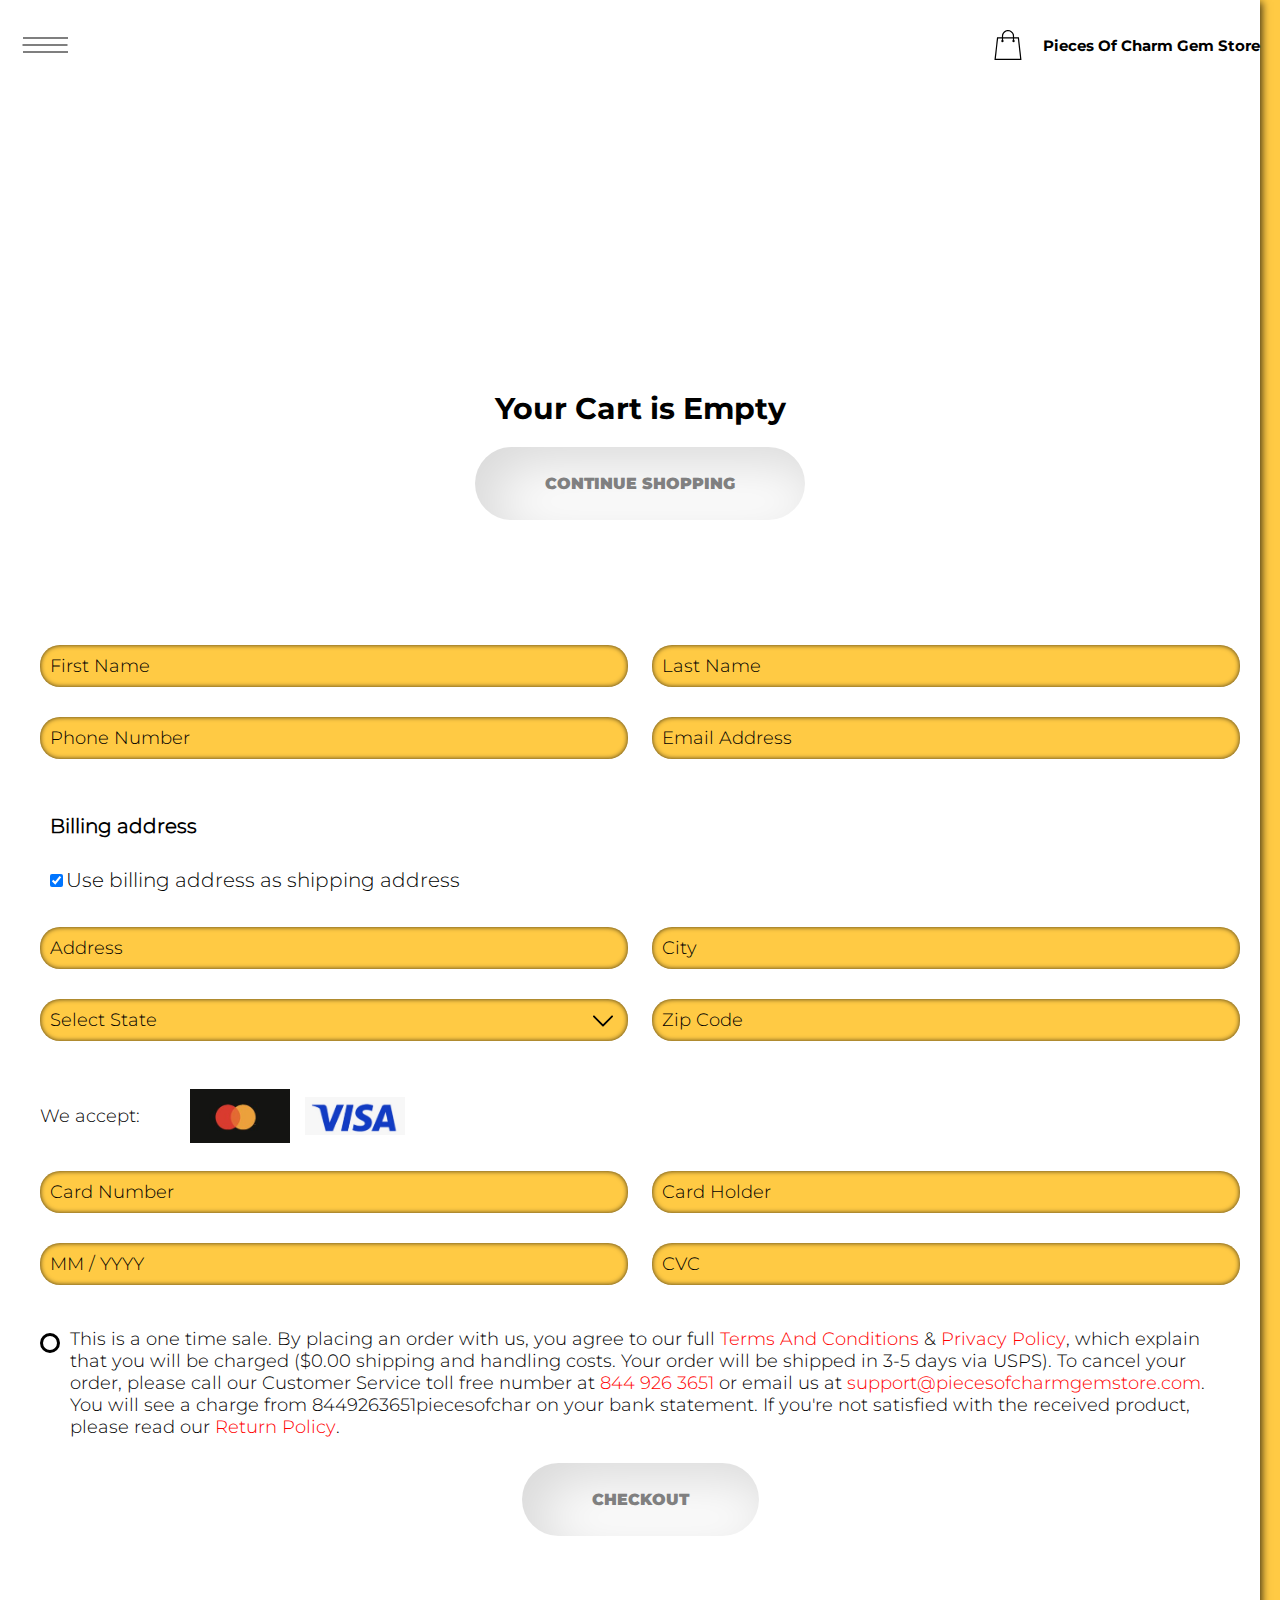
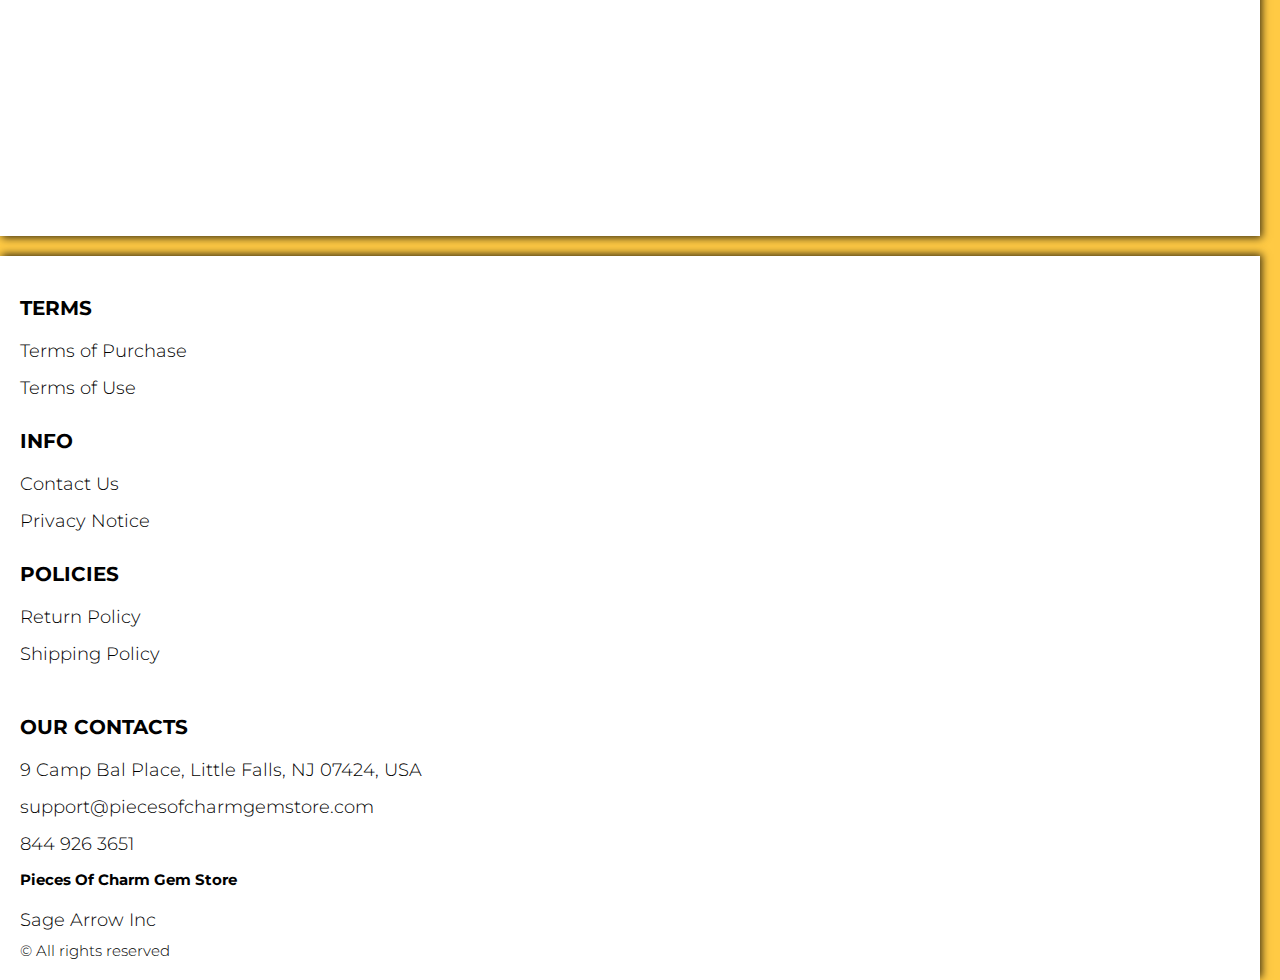
<file: shop.html>
<!DOCTYPE html>
<html lang="en">

<head>
  <meta charset="UTF-8" />
  <meta http-equiv="X-UA-Compatible" content="IE=edge" />
  <meta name="viewport" content="width=device-width, initial-scale=1.0" />
  <link rel="stylesheet" href="./css/style.css" />
  <title>Shop</title>
</head>

<body>




  <div class="wrapper">
 

    <main class="main bg-main">
     

      <div class="white__wrapper">
        <div class="hero__sub-wrapper"></div>
        <div class="header__wrapper">
          <div class="container">
         
         
            <header class="header">
             
               
                <div class="header__top">
                  <div class="header__top-box">
                  <a href="./shop.html" class="cart__span-box">
                       
                    <svg version="1.0" xmlns="http://www.w3.org/2000/svg"
                    width="884.000000pt" height="980.000000pt" viewBox="0 0 884.000000 980.000000"
                    preserveAspectRatio="xMidYMid meet">
                   
                   <g transform="translate(0.000000,980.000000) scale(0.100000,-0.100000)"
                    stroke="none">
                   <path d="M4190 9785 c-397 -49 -766 -214 -1078 -479 -198 -169 -378 -403 -492
                   -640 -142 -295 -175 -460 -186 -931 -2 -126 -7 -254 -10 -282 l-5 -53 -784 0
                   c-431 0 -786 -4 -789 -8 -7 -11 -57 -438 -256 -2182 -403 -3524 -580 -5101
                   -580 -5162 l0 -48 4410 0 4410 0 0 46 c0 53 -25 278 -250 2264 -404 3559 -578
                   5068 -586 5082 -3 4 -358 8 -789 8 l-784 0 -5 53 c-3 28 -8 164 -11 301 -8
                   366 -25 491 -96 700 -298 870 -1211 1443 -2119 1331z m555 -419 c203 -46 435
                   -147 597 -262 109 -78 297 -267 375 -377 70 -100 168 -287 207 -395 71 -198
                   96 -386 96 -709 l0 -223 -1600 0 -1600 0 0 219 c0 228 11 374 36 501 39 191
                   146 435 267 607 77 109 266 299 372 375 197 139 461 247 680 278 97 14 489 4
                   570 -14z m-2315 -2595 l0 -219 -54 -40 c-105 -80 -151 -185 -144 -331 6 -113
                   44 -197 122 -269 90 -81 132 -97 261 -97 98 0 116 3 167 27 76 35 153 109 192
                   183 30 57 31 65 31 175 0 106 -2 119 -28 170 -16 30 -57 84 -93 120 l-64 66 0
                   217 0 217 1600 0 1600 0 0 -217 0 -217 -64 -66 c-36 -36 -77 -90 -93 -120 -26
                   -51 -28 -64 -28 -170 0 -110 1 -118 31 -175 39 -74 116 -148 192 -183 51 -24
                   69 -27 167 -27 129 0 171 16 261 97 78 72 116 156 122 269 7 145 -38 248 -144
                   332 l-54 42 0 217 0 218 615 0 c338 0 615 -3 615 -7 0 -5 5 -37 10 -73 18
                   -125 261 -2247 520 -4540 197 -1744 221 -1961 215 -1971 -8 -12 -7922 -12
                   -7929 0 -7 10 30 344 224 2061 291 2568 505 4432 516 4498 l6 32 614 0 614 0
                   0 -219z"/>
                   </g>
                   </svg>
                      <span class="cart__span js_cart__span"></span>
                  </a>
                  <a href="./index.html" class="header__logo logo js_website-name"></a>
                  </div>
                  <div class="header-block">
                    <div class="header__top-box">
                      <button class="header__btn js_menu-btn">
                        <span></span>
                      </button>
                   
                  
                     </div>
        
                      <nav class="nav js_menu">
                      
                      
                        <ul class="nav__list">
                          <li class="nav__item">
                            <p class="nav__title">
                              Terms
                              <ul class="nav__sub-list">
                                <li class="nav__sub-item">
                                  <a href="./purchase.html" class="nav__link">Terms of Purchase</a>
                                </li>
                                <li class="nav__sub-item">
                                  <a href="./use.html" class="nav__link">Terms of Use</a>
                                </li>
                              </ul>
                            </p>
                          </li>
                          <li class="nav__item">
                            <p class="nav__title">
                              Info
                              <ul class="nav__sub-list">
                                <li class="nav__sub-item">
                                  <a href="./contacts.html" class="nav__link">Contact Us</a>
                                </li>
                                <li class="nav__sub-item">
                                  <a href="./privacy.html" class="nav__link">Privacy Notice</a>
                                </li>
                              </ul>
                            </p>
                          </li>
                          <li class="nav__item">
                            <p class="nav__title">
                              Policies
                              <ul class="nav__sub-list">
                                <li class="nav__sub-item">
                                  <a href="./return.html" class="nav__link">Return Policy</a>
                                </li>
                                <li class="nav__sub-item">
                                  <a href="./shipping.html" class="nav__link">Shipping Policy</a>
                                </li>
                              </ul>
                            </p>
                          </li>
                        </ul>
                      </nav>
                  </div>
     
              
              </div>
            </header>
         
          </div>
        </div>
        <section class="products shop-products">
          <div class="container shop-container">
            <div class="sub-title__box">
              <div class="orders__block">
                <div class="js_empty-cart ">
                  <p class="sub-title">Your Cart is Empty</p>
                </div>
                <table class="orders__table js_product-table hidden">
                  <caption>
                    <h2 class="sub-title">Your orders</h2>
                  </caption>
                  <tbody>
                  <tr class="js_table-row">
                    <th class="orders__table-title">Name</th>
                    <th class="orders__table-title">Quantity</th>
                    <th class="orders__table-title">Unit Price</th>
                    <th class="orders__table-title">Shipping</th>
                    <th class="orders__table-title">Subtotal</th>
                    <th class="orders__table-title"></th>
                  </tr>
                  
                  <tr>
                    <td class="text">Total:</td>
                    <td class="text js_total-quantity">2</td>
                    <td class="text"></td>
                    <td class="text"></td>
                    <td class="orders__table-title js_total-price">$ 44.98</td>
                    <td></td>
                  </tr>
                  </tbody>
              </table>
                <a href="./index.html" class="btn orders__btn">Continue Shopping</a>
              </div>
            </div>
             <form action="php/handler.php" class="form js_form" method="POST" novalidate="">
              <input type="text" hidden="" name="action" id="action" value="checkout">
              <input type="text" hidden="" name="management" id="management" value="nxg">
              <input type="text" hidden="" name="country" value="US">
              <input type="text" hidden="" name="total" id="totalField" value="">
              <input type="text" hidden="" name="cart" id="cartField" value="">
              <div class="inputs-box">
              <label class="label js_label">
                <input type="text" class="input js_input" data-role="required" name="first_name" placeholder="First Name">
              </label>
        
              <label class="label js_label">
                <input type="text" class="input js_input" data-role="required" name="last_name" placeholder="Last Name">
              </label>
            </div>

            <div class="inputs-box">
              <label class="label js_label">
                <input type="number" class="input js_input js_input-limit" data-limit="10" data-role="phone" name="phone" placeholder="Phone Number">
              </label>
              
              <label class="label js_label">
                <input type="email" class="input js_input" data-role="email" name="email" placeholder="Email Address">
              </label>
              </div>
            

            <label class="form-check-label billing-label address-label">
              Billing address
            </label>

            <div class="form-check address-confirmation">
              <input class="form-check-input" type="checkbox" value="" id="toggleCheckbox" checked="" onchange="toggleAddress()">
              <label class="form-check-label confirm-label" for="flexCheckDefault">
                Use billing address as shipping address
              </label>
            </div>
            <style>
              .address-confirmation {
                margin: 3rem;
                margin-left: 1rem;
                text-align: left;
              }

              .confirm-label {
                font-size: 2rem;
              }

              .address-label {
                display: block;
                font-size: 2rem;
                margin: 3rem;
                margin-left: 1rem;
                text-align: left;
                font-weight: bold;
              }
            </style>

            <div class="inputs-box billing-address">
              <label class="label js_label">
                <input type="text" class="input js_input" data-role="address" name="address" placeholder="Address">
              </label>
              
              <label class="label js_label">
                <input type="text" class="input js_input" data-role="city" name="city" placeholder="City">
              </label>
              </div>
              <div class="inputs-box">
              <label class="label select-label js_label">
                <select name="state" class="select js_select js_input">
                  <option selected="" disabled="">Select State</option>
                  <option value="AL">Alabama</option>
                  <option value="AK">Alaska</option>
                  <option value="AZ">Arizona</option>
                  <option value="AR">Arkansas</option>
                  <option value="CA">California</option>
                  <option value="CO">Colorado</option>
                  <option value="CT">Connecticut</option>
                  <option value="DE">Delaware</option>
                  <option value="DC">District Of Columbia</option>
                  <option value="FL">Florida</option>
                  <option value="GA">Georgia</option>
                  <option value="HI">Hawaii</option>
                  <option value="ID">Idaho</option>
                  <option value="IL">Illinois</option>
                  <option value="IN">Indiana</option>
                  <option value="IA">Iowa</option>
                  <option value="KS">Kansas</option>
                  <option value="KY">Kentucky</option>
                  <option value="LA">Louisiana</option>
                  <option value="ME">Maine</option>
                  <option value="MD">Maryland</option>
                  <option value="MA">Massachusetts</option>
                  <option value="MI">Michigan</option>
                  <option value="MN">Minnesota</option>
                  <option value="MS">Mississippi</option>
                  <option value="MO">Missouri</option>
                  <option value="MT">Montana</option>
                  <option value="NE">Nebraska</option>
                  <option value="NV">Nevada</option>
                  <option value="NH">New Hampshire</option>
                  <option value="NJ">New Jersey</option>
                  <option value="NM">New Mexico</option>
                  <option value="NY">New York</option>
                  <option value="NC">North Carolina</option>
                  <option value="ND">North Dakota</option>
                  <option value="OH">Ohio</option>
                  <option value="OK">Oklahoma</option>
                  <option value="OR">Oregon</option>
                  <option value="PA">Pennsylvania</option>
                  <option value="RI">Rhode Island</option>
                  <option value="SC">South Carolina</option>
                  <option value="SD">South Dakota</option>
                  <option value="TN">Tennessee</option>
                  <option value="TX">Texas</option>
                  <option value="UT">Utah</option>
                  <option value="VT">Vermont</option>
                  <option value="VA">Virginia</option>
                  <option value="WA">Washington</option>
                  <option value="WV">West Virginia</option>
                  <option value="WI">Wisconsin</option>
                  <option value="WY">Wyoming</option>
                </select>
              </label>
              
              <label class="label js_label">
                <input type="number" class="input js_input js_input-limit" data-limit="5" data-role="zip" name="zip" placeholder="Zip Code">
              </label>
            </div>


            <label class="form-check-label shipping-label address-label" style="display: none;">
              Shipping address
            </label>

            <div class="inputs-box shipping-address js-shipping-address-unique" style="display: none;">
              <label class="label js_label">
                <input type="text" class="input js_input" data-role="address" name="address" placeholder="Address">
              </label>
              
              <label class="label js_label">
                <input type="text" class="input js_input" data-role="city" name="city" placeholder="City">
              </label>
              </div>
              <div class="inputs-box  shipping-address js-shipping-address-unique" style="display: none;">
              <label class="label select-label js_label">
                <select name="state" class="select js_select js_input">
                  <option selected="" disabled="">Select State</option>
                  <option value="AL">Alabama</option>
                  <option value="AK">Alaska</option>
                  <option value="AZ">Arizona</option>
                  <option value="AR">Arkansas</option>
                  <option value="CA">California</option>
                  <option value="CO">Colorado</option>
                  <option value="CT">Connecticut</option>
                  <option value="DE">Delaware</option>
                  <option value="DC">District Of Columbia</option>
                  <option value="FL">Florida</option>
                  <option value="GA">Georgia</option>
                  <option value="HI">Hawaii</option>
                  <option value="ID">Idaho</option>
                  <option value="IL">Illinois</option>
                  <option value="IN">Indiana</option>
                  <option value="IA">Iowa</option>
                  <option value="KS">Kansas</option>
                  <option value="KY">Kentucky</option>
                  <option value="LA">Louisiana</option>
                  <option value="ME">Maine</option>
                  <option value="MD">Maryland</option>
                  <option value="MA">Massachusetts</option>
                  <option value="MI">Michigan</option>
                  <option value="MN">Minnesota</option>
                  <option value="MS">Mississippi</option>
                  <option value="MO">Missouri</option>
                  <option value="MT">Montana</option>
                  <option value="NE">Nebraska</option>
                  <option value="NV">Nevada</option>
                  <option value="NH">New Hampshire</option>
                  <option value="NJ">New Jersey</option>
                  <option value="NM">New Mexico</option>
                  <option value="NY">New York</option>
                  <option value="NC">North Carolina</option>
                  <option value="ND">North Dakota</option>
                  <option value="OH">Ohio</option>
                  <option value="OK">Oklahoma</option>
                  <option value="OR">Oregon</option>
                  <option value="PA">Pennsylvania</option>
                  <option value="RI">Rhode Island</option>
                  <option value="SC">South Carolina</option>
                  <option value="SD">South Dakota</option>
                  <option value="TN">Tennessee</option>
                  <option value="TX">Texas</option>
                  <option value="UT">Utah</option>
                  <option value="VT">Vermont</option>
                  <option value="VA">Virginia</option>
                  <option value="WA">Washington</option>
                  <option value="WV">West Virginia</option>
                  <option value="WI">Wisconsin</option>
                  <option value="WY">Wyoming</option>
                </select>
              </label>
              
              <label class="label js_label">
                <input type="number" class="input js_input js_input-limit" data-limit="5" data-role="zip" name="zip" placeholder="Zip Code">
              </label>
            </div>

              <!-- <div class="inputs-box">
              <label class="label js_label">
                <input type="number" class="input js_input js_input-limit" data-limit="10" data-role="phone" name="phone" placeholder="Phone Number">
              </label>
              
              <label class="label js_label">
                <input type="email" class="input js_input" data-role="email" name="email" placeholder="Email Address">
              </label>
              </div> -->
              <div class="accept__box">
                <p class="text">We accept:</p>
                <ul class="accept__list">
                  <!-- <li class="accept__item">
                    <img src="./img/icons/discover.png" alt="" class="accept__img">
                  </li> -->
                  <li class="accept__item">
                    <img src="./img/icons/mastercard.png" alt="" class="accept__img">
                  </li>
                  <li class="accept__item">
                    <img src="./img/icons/visa.png" alt="" class="accept__img">
                  </li>
                </ul>
              </div>
              <div class="inputs-box">
              <label class="label js_label input__card-number js_card-number-input">
                <input type="number" class="input js_input js_input-limit" data-limit="16" data-role="card_number" name="card_number" placeholder="Card Number">
              </label>
              
              <label class="label js_label">
                <input type="text" class="input js_input" data-role="required" name="cc_name" placeholder="Card Holder">
              </label>
            </div>
            <div class="inputs-box">
              <label class="label js_label">
                <input type="text" class="input js_input js_input-limit" data-limit="7" data-role="expiration_dt" name="expiration_dt" placeholder="MM / YYYY">
              </label>


              <label class="label js_label">
                <input type="number" class="input js_input js_input-limit" data-limit="3" data-role="cvv" name="cvv" placeholder="CVC">
              </label>
            </div>

            <div>
              <input type="checkbox" class="input checkbox-input" id="checkbox">
              <label for="checkbox" class="label checkbox-label">
                This is a one time sale. By placing an order with us, you agree to our full <a href="./purchase.html" class="link">Terms And Conditions</a> &amp; 
                <a href="./privacy.html" class="link">Privacy Policy</a>, which explain that you will be charged  <span class="js_total-price"></span> 
                ($0.00 shipping and handling costs. Your order will be shipped in 3-5 days via USPS). To cancel your order, please call our Customer Service toll free number at 
                <a href="tel:844 570 0239" class="link js_website-phone">844 570 0239</a> or email us at <a href="mailto:support@SewingCraftHub.com" class="link js_website-email">support@SewingCraftHub.com</a>. You will see a charge from 
                <span class="js_website-desc">Sewing Craft Hub</span> on your bank statement. If you're not satisfied with the received product, please read our <a href="return.html" class="link">Return Policy</a>.
              </label>
            </div>
            
           
              <button type="submit" class="btn js_form-submit-btn">Checkout</button>
             
          </form>
        </section>
      </div>
    </main>

    <div class="footer__wrapper">

      <div class="footer__sub-wrapper"></div>
     
      <div class="container">
        <footer class="footer">
    
          <div class="footer__top">
            <div class="footer__top-block">
              <div class="footer__block">
                <p class="footer__title">Terms</p>
                <ul class="footer__list">
                  <li class="footer__item">
                    <a href="./purchase.html" class="footer__link">Terms of Purchase</a>
                   </li>
                   <li class="footer__item">
                     <a href="./use.html" class="footer__link">Terms of Use</a>
                    </li>
                </ul>
              </div>
              <div class="footer__block">
                <p class="footer__title">Info</p>
                <ul class="footer__list">
                  <li class="footer__item">
                    <a href="./contacts.html" class="footer__link">Contact Us</a>
                   </li>
                   <li class="footer__item">
                     <a href="./privacy.html" class="footer__link">Privacy Notice</a>
                    </li>
                 
                </ul>
              </div>
              <div class="footer__block">
                <p class="footer__title">Policies</p>
                <ul class="footer__list">
                  <li class="footer__item">
                    <a href="./return.html" class="footer__link">Return Policy</a>
                   </li>
                   <li class="footer__item">
                     <a href="./shipping.html" class="footer__link">Shipping Policy</a>
                    </li>
                </ul>
              </div>
           
            </div>
          
          </div>
    
          <div class="footer__bottom">
            <div class="footer__block--right">
              <p class="footer__title">Our Contacts</p>
              <ul class="footer__list">
                <li class="footer__item">
                  <span class="text text--mb js_website-address"></span>
                 </li>
                 <li class="footer__item">
                  <a href="" class="footer__link js_website-email"></a>
                  </li>
                  <li class="footer__item">
                    <a href="" class="footer__link js_website-phone"></a>
                  </li>
              </ul>
            </div>
            <div class="footer__block--bottom">
              <a href="./index.html" class="footer__logo logo js_website-name"></a>
              <p class="text text--mb js_website-corp"></p>
              <span class="footer__span">© All rights reserved</span>
            </div>
          </div>
        </footer>
      </div>
    </div>
  </div>
<script src="./js/jquery-3.7.1.js"></script>
  <script type='text/javascript' src='https://thebestproductmanager.com/products/prices-nxg-object'></script>
  <script type="module" src="./js/on-load.js"></script>
  <script type="module" src="./js/website-data.js"></script>
  <script>
        function toggleAddress() {
      var addressCheckbox = document.querySelector("#toggleCheckbox:checked")
    
      if(addressCheckbox == null){
          $(".shipping-label").css("display", "block")
          $(".shipping-address").css("display", "flex")
          $(".shipping-address .js_error-span").css("display", "none")
          $(".shipping-address").removeClass("js-invisible-shipping-address");
      } else {
        $(".shipping-label").css("display", "none")
        $(".shipping-address").css("display", "none")
        $(".shipping-address").addClass("js-invisible-shipping-address");
      }
    }

    toggleAddress()
    const menuBtn = document.querySelector('.js_menu-btn');
    const menu = document.querySelector('.js_menu');
    menuBtn.addEventListener('click', () => {
      menuBtn.classList.toggle('active');
      menu.classList.toggle('open-menu');
      document.body.classList.toggle('open-menu');
    })
  </script>
  <script type="module" src="./js/validation/cards.js"></script>
  <script type="module" src="./js/validation/creditcard.js"></script>
  <script type="module" src="./js/validation/validation.js"></script>
</body>

</html>
</file>
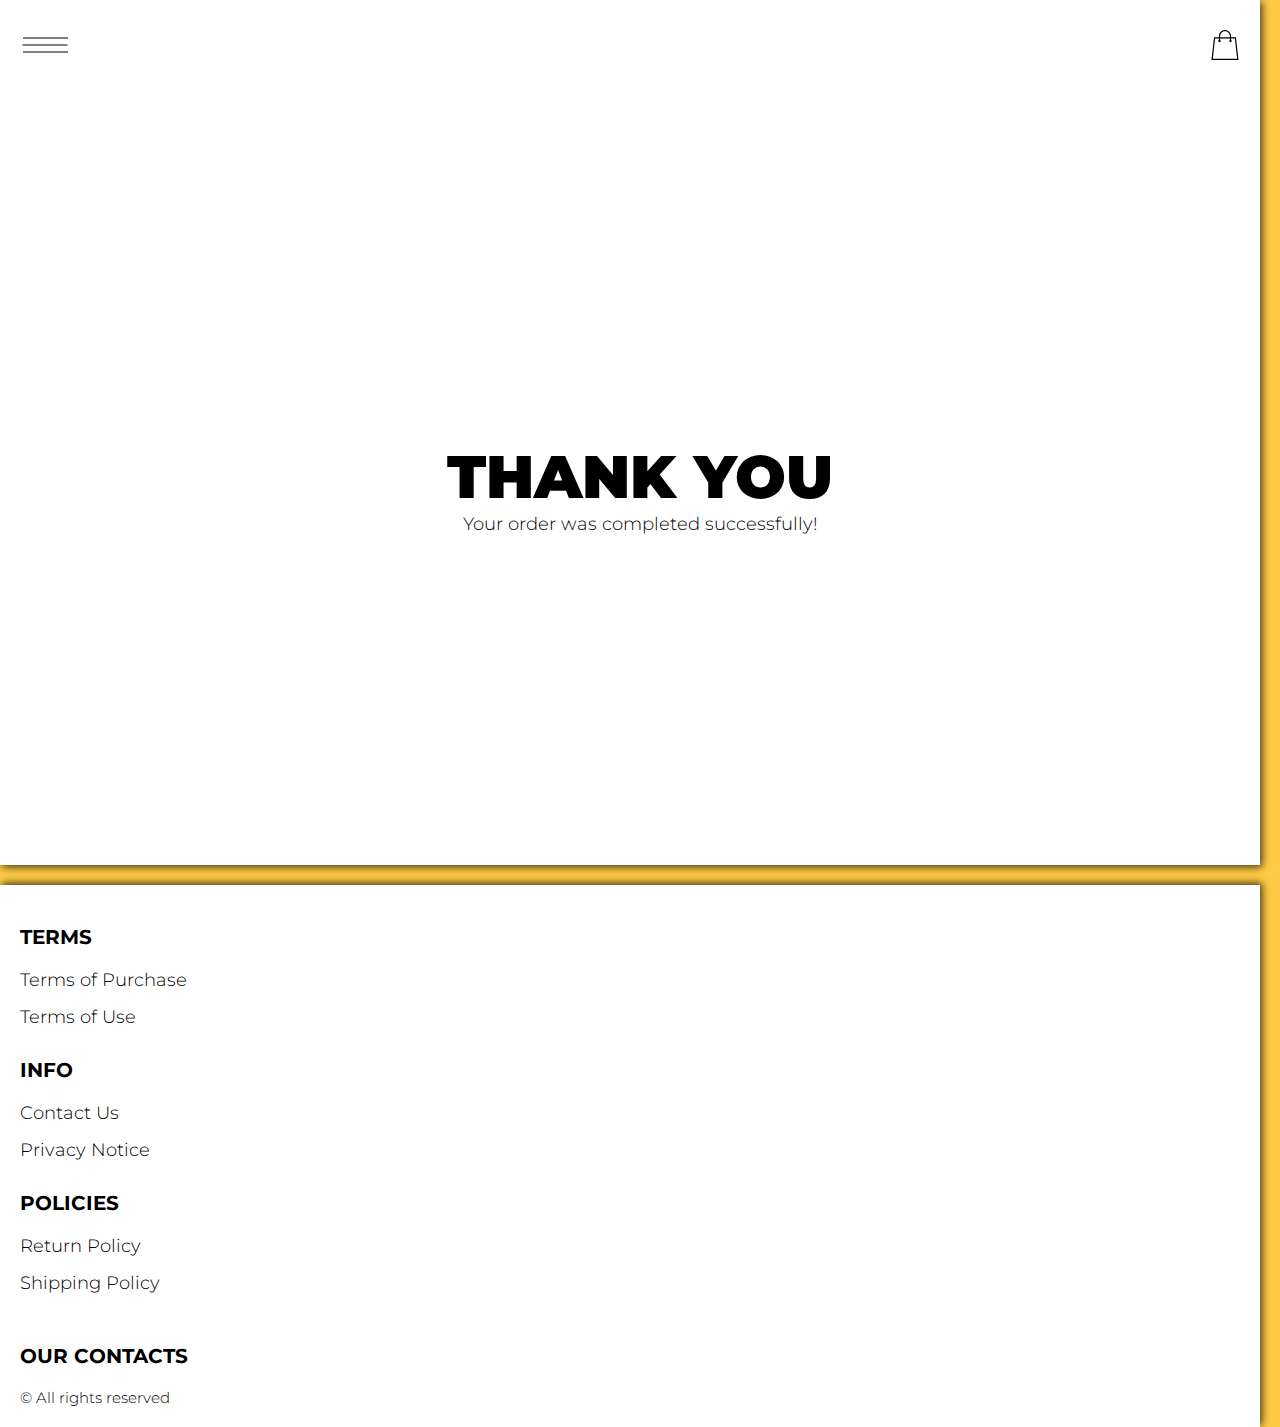
<file: thank-you.html>
<!DOCTYPE html>
<html lang="en">

<head>
  <meta charset="UTF-8" />
  <meta http-equiv="X-UA-Compatible" content="IE=edge" />
  <meta name="viewport" content="width=device-width, initial-scale=1.0" />
  <link rel="stylesheet" href="./css/style.css" />
  <title>Shop</title>
</head>

<body>



  <div class="wrapper">
    

    <main class="main bg-main">
      <div class="thank-you__wrapper" >
        <div class="hero__sub-wrapper"></div>
        <div class="header__wrapper">
          <div class="container">
         
         
            <header class="header">
             
               
                <div class="header__top">
                  <div class="header__top-box">
                  <a href="./shop.html" class="cart__span-box">
                       
                    <svg version="1.0" xmlns="http://www.w3.org/2000/svg"
                    width="884.000000pt" height="980.000000pt" viewBox="0 0 884.000000 980.000000"
                    preserveAspectRatio="xMidYMid meet">
                   
                   <g transform="translate(0.000000,980.000000) scale(0.100000,-0.100000)"
                    stroke="none">
                   <path d="M4190 9785 c-397 -49 -766 -214 -1078 -479 -198 -169 -378 -403 -492
                   -640 -142 -295 -175 -460 -186 -931 -2 -126 -7 -254 -10 -282 l-5 -53 -784 0
                   c-431 0 -786 -4 -789 -8 -7 -11 -57 -438 -256 -2182 -403 -3524 -580 -5101
                   -580 -5162 l0 -48 4410 0 4410 0 0 46 c0 53 -25 278 -250 2264 -404 3559 -578
                   5068 -586 5082 -3 4 -358 8 -789 8 l-784 0 -5 53 c-3 28 -8 164 -11 301 -8
                   366 -25 491 -96 700 -298 870 -1211 1443 -2119 1331z m555 -419 c203 -46 435
                   -147 597 -262 109 -78 297 -267 375 -377 70 -100 168 -287 207 -395 71 -198
                   96 -386 96 -709 l0 -223 -1600 0 -1600 0 0 219 c0 228 11 374 36 501 39 191
                   146 435 267 607 77 109 266 299 372 375 197 139 461 247 680 278 97 14 489 4
                   570 -14z m-2315 -2595 l0 -219 -54 -40 c-105 -80 -151 -185 -144 -331 6 -113
                   44 -197 122 -269 90 -81 132 -97 261 -97 98 0 116 3 167 27 76 35 153 109 192
                   183 30 57 31 65 31 175 0 106 -2 119 -28 170 -16 30 -57 84 -93 120 l-64 66 0
                   217 0 217 1600 0 1600 0 0 -217 0 -217 -64 -66 c-36 -36 -77 -90 -93 -120 -26
                   -51 -28 -64 -28 -170 0 -110 1 -118 31 -175 39 -74 116 -148 192 -183 51 -24
                   69 -27 167 -27 129 0 171 16 261 97 78 72 116 156 122 269 7 145 -38 248 -144
                   332 l-54 42 0 217 0 218 615 0 c338 0 615 -3 615 -7 0 -5 5 -37 10 -73 18
                   -125 261 -2247 520 -4540 197 -1744 221 -1961 215 -1971 -8 -12 -7922 -12
                   -7929 0 -7 10 30 344 224 2061 291 2568 505 4432 516 4498 l6 32 614 0 614 0
                   0 -219z"/>
                   </g>
                   </svg>
                      <span class="cart__span js_cart__span"></span>
                  </a>
                  <a href="./index.html" class="header__logo logo js_website-name"></a>
                  </div>
                  <div class="header-block">
                    <div class="header__top-box">
                      <button class="header__btn js_menu-btn">
                        <span></span>
                      </button>
                   
                  
                     </div>
        
                      <nav class="nav js_menu">
                      
                      
                        <ul class="nav__list">
                          <li class="nav__item">
                            <p class="nav__title">
                              Terms
                              <ul class="nav__sub-list">
                                <li class="nav__sub-item">
                                  <a href="./purchase.html" class="nav__link">Terms of Purchase</a>
                                </li>
                                <li class="nav__sub-item">
                                  <a href="./use.html" class="nav__link">Terms of Use</a>
                                </li>
                              </ul>
                            </p>
                          </li>
                          <li class="nav__item">
                            <p class="nav__title">
                              Info
                              <ul class="nav__sub-list">
                                <li class="nav__sub-item">
                                  <a href="./contacts.html" class="nav__link">Contact Us</a>
                                </li>
                                <li class="nav__sub-item">
                                  <a href="./privacy.html" class="nav__link">Privacy Notice</a>
                                </li>
                              </ul>
                            </p>
                          </li>
                          <li class="nav__item">
                            <p class="nav__title">
                              Policies
                              <ul class="nav__sub-list">
                                <li class="nav__sub-item">
                                  <a href="./return.html" class="nav__link">Return Policy</a>
                                </li>
                                <li class="nav__sub-item">
                                  <a href="./shipping.html" class="nav__link">Shipping Policy</a>
                                </li>
                              </ul>
                            </p>
                          </li>
                        </ul>
                      </nav>
                  </div>
     
              
              </div>
            </header>
         
          </div>
        </div>
        <section class="thank-you">
          <div class="container">
              <div class="block">
                <h1 class="title">Thank you</h1>
                <p class="text">Your order was completed successfully!</p>
              </div>
          </div>
        </section>
    </div>
    </main>

    <div class="footer__wrapper">

      <div class="footer__sub-wrapper"></div>
     
      <div class="container">
        <footer class="footer">
    
          <div class="footer__top">
            <div class="footer__top-block">
              <div class="footer__block">
                <p class="footer__title">Terms</p>
                <ul class="footer__list">
                  <li class="footer__item">
                    <a href="./purchase.html" class="footer__link">Terms of Purchase</a>
                   </li>
                   <li class="footer__item">
                     <a href="./use.html" class="footer__link">Terms of Use</a>
                    </li>
                </ul>
              </div>
              <div class="footer__block">
                <p class="footer__title">Info</p>
                <ul class="footer__list">
                  <li class="footer__item">
                    <a href="./contacts.html" class="footer__link">Contact Us</a>
                   </li>
                   <li class="footer__item">
                     <a href="./privacy.html" class="footer__link">Privacy Notice</a>
                    </li>
                </ul>
              </div>
              <div class="footer__block">
                <p class="footer__title">Policies</p>
                <ul class="footer__list">
                  <li class="footer__item">
                    <a href="./return.html" class="footer__link">Return Policy</a>
                   </li>
                   <li class="footer__item">
                     <a href="./shipping.html" class="footer__link">Shipping Policy</a>
                    </li>
                </ul>
              </div>
           
            </div>
          
          </div>
    
          <div class="footer__bottom">
            <div class="footer__block--right">
              <p class="footer__title">Our Contacts</p>
              <ul class="footer__list">
                <li class="footer__item">
                  <span class="text text--mb js_website-address"></span>
                 </li>
                 <li class="footer__item">
                  <a href="" class="footer__link js_website-email"></a>
                  </li>
                  <li class="footer__item">
                    <a href="" class="footer__link js_website-phone"></a>
                  </li>
              </ul>
            </div>
            <div class="footer__block--bottom">
              <a href="./index.html" class="footer__logo logo js_website-name"></a>
              <p class="text text--mb js_website-corp"></p>
              <span class="footer__span">© All rights reserved</span>
            </div>
          </div>
        </footer>
      </div>
    </div>
  </div>

 
  <script type="module" src="./js/on-load.js"></script>
  <script src="./js/website-data.js"></script>
  <script>
    const menuBtn = document.querySelector('.js_menu-btn');
    const menu = document.querySelector('.js_menu');
    menuBtn.addEventListener('click', () => {
      menuBtn.classList.toggle('active');
      menu.classList.toggle('open-menu');
      document.body.classList.toggle('open-menu');
    })
  </script>
</body>

</html>
</file>
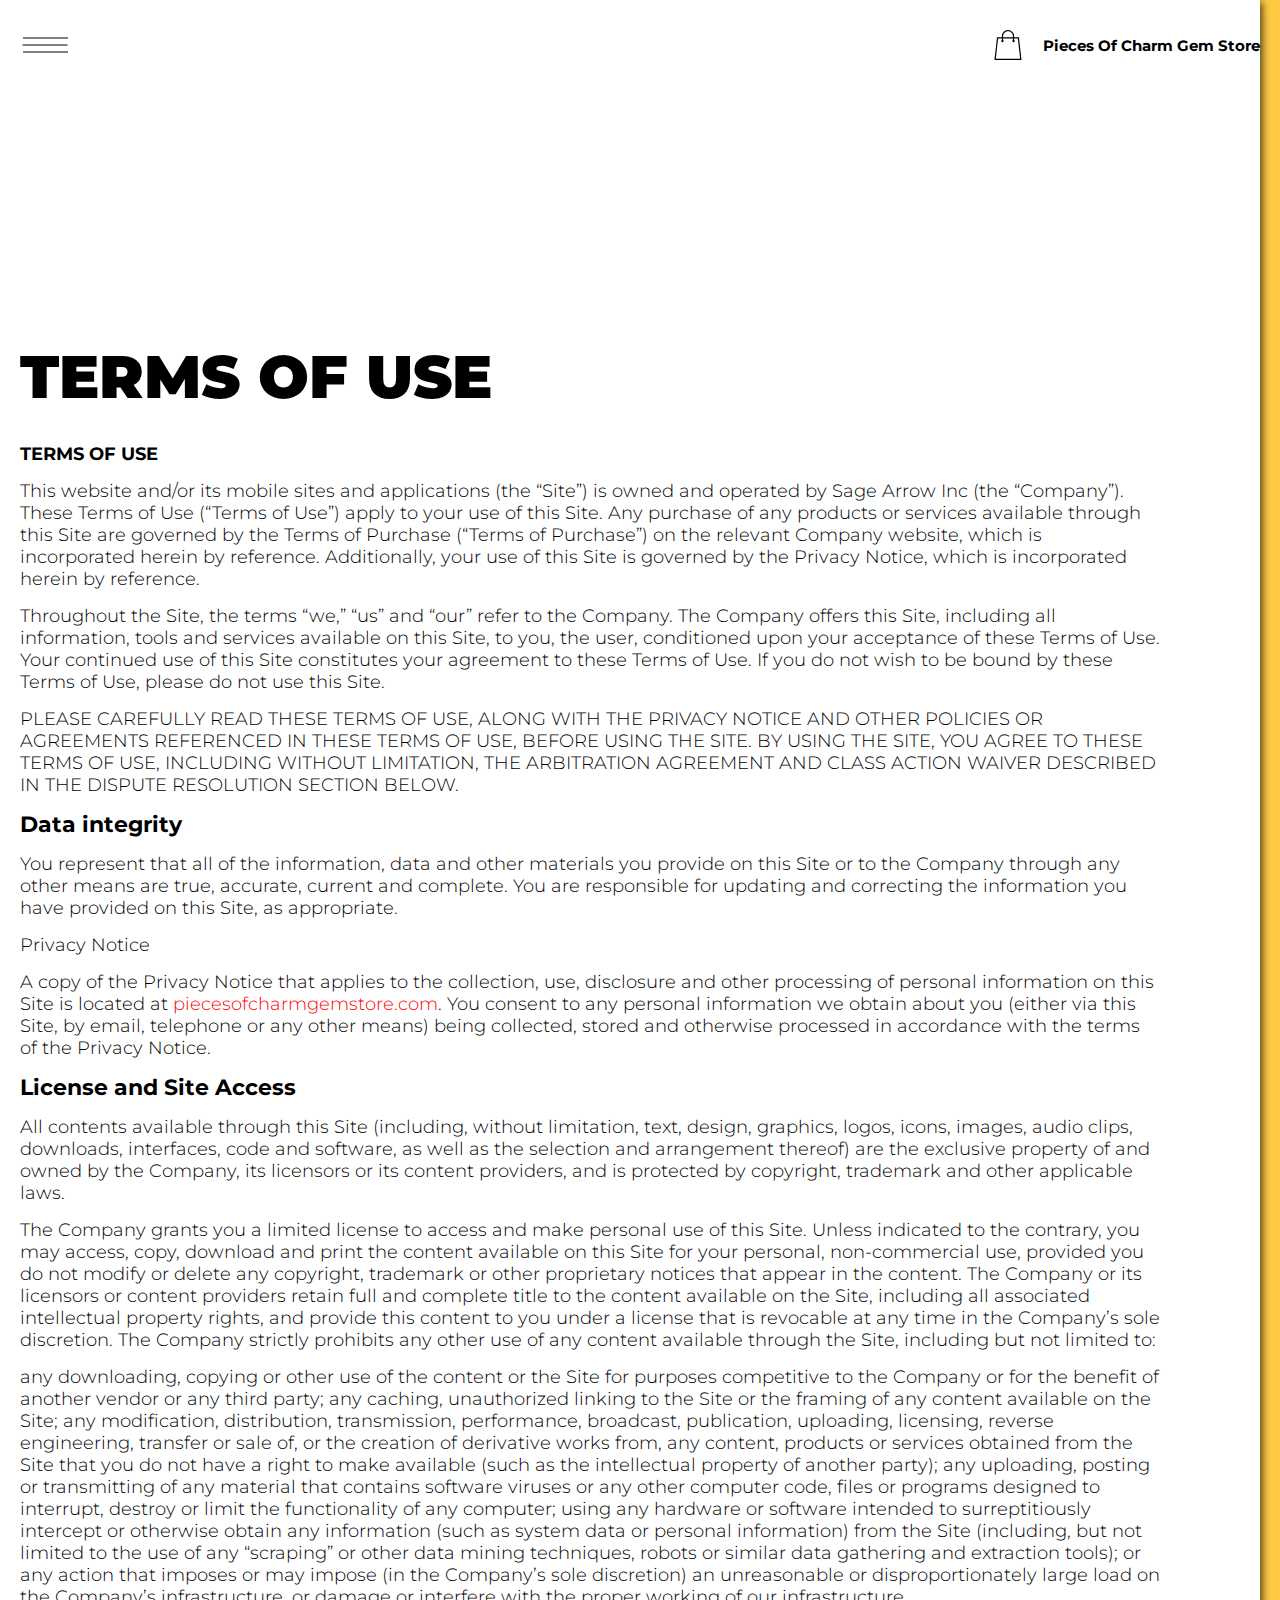
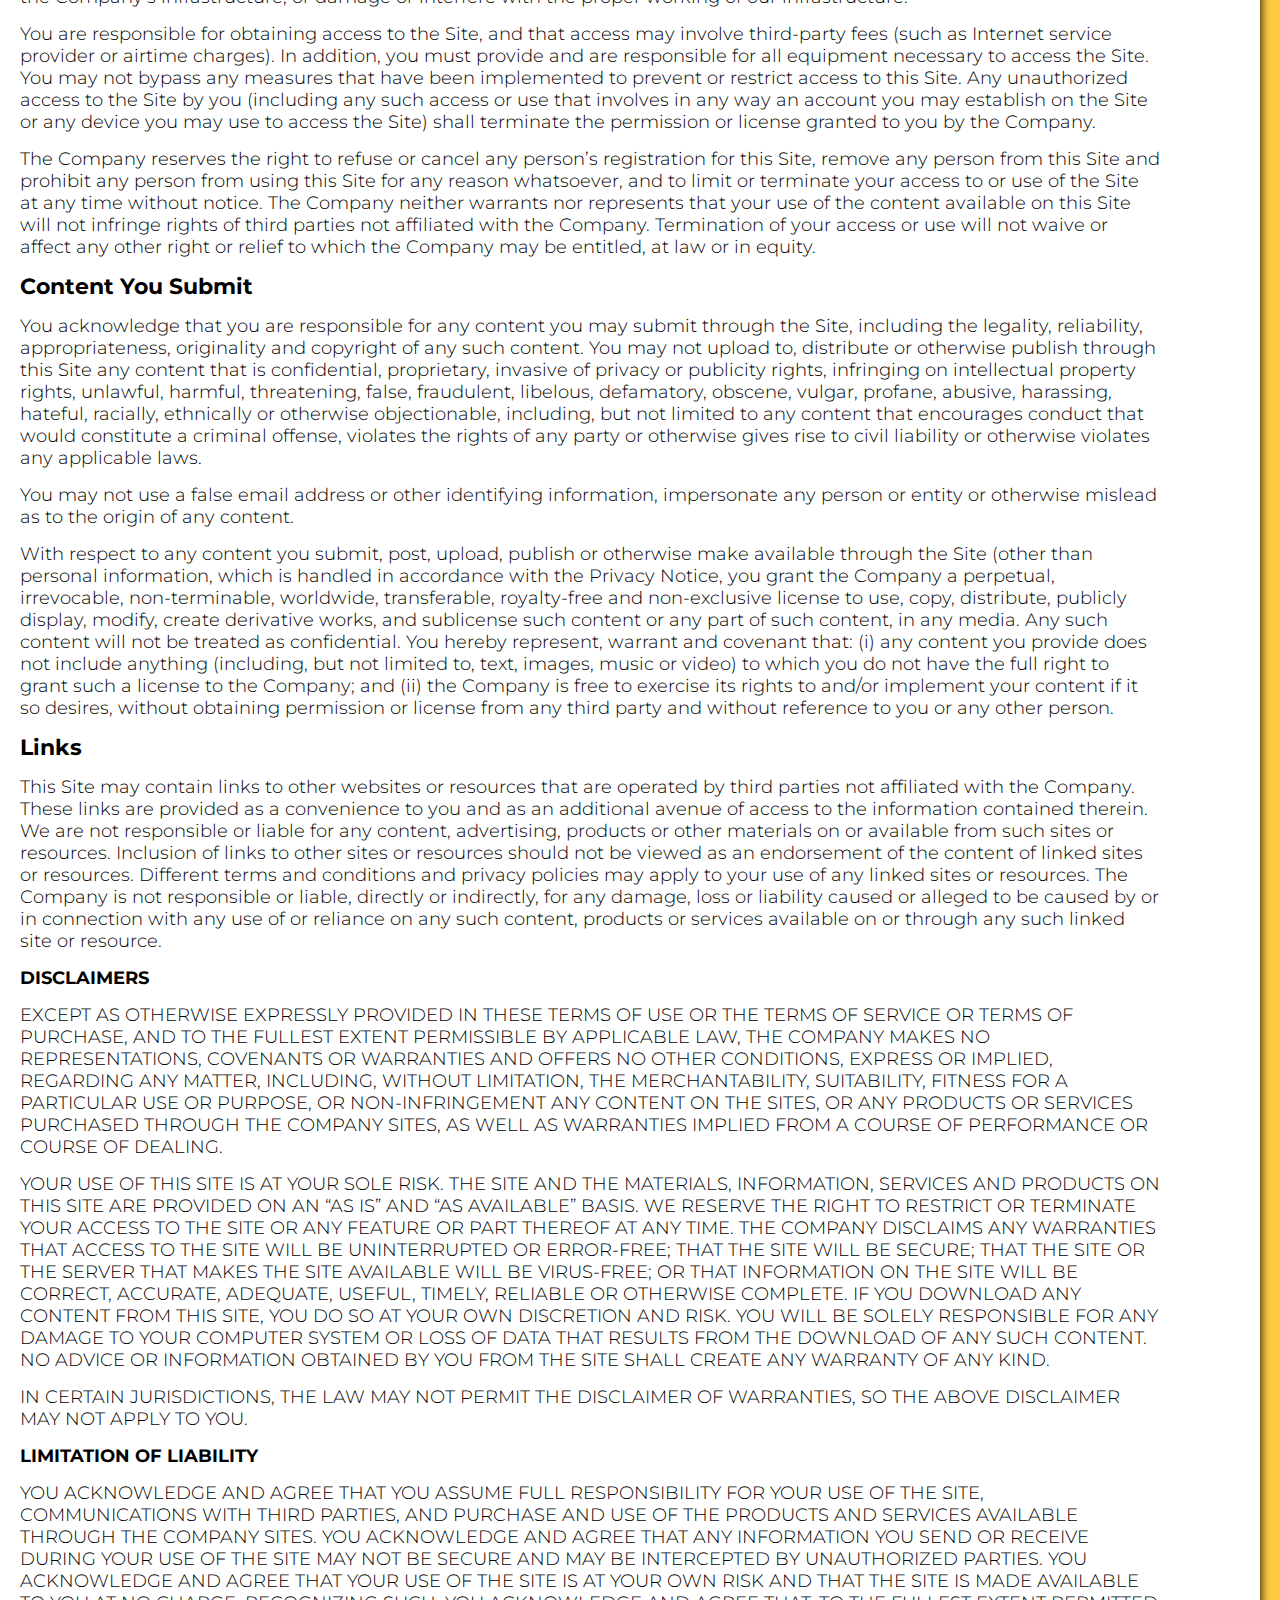
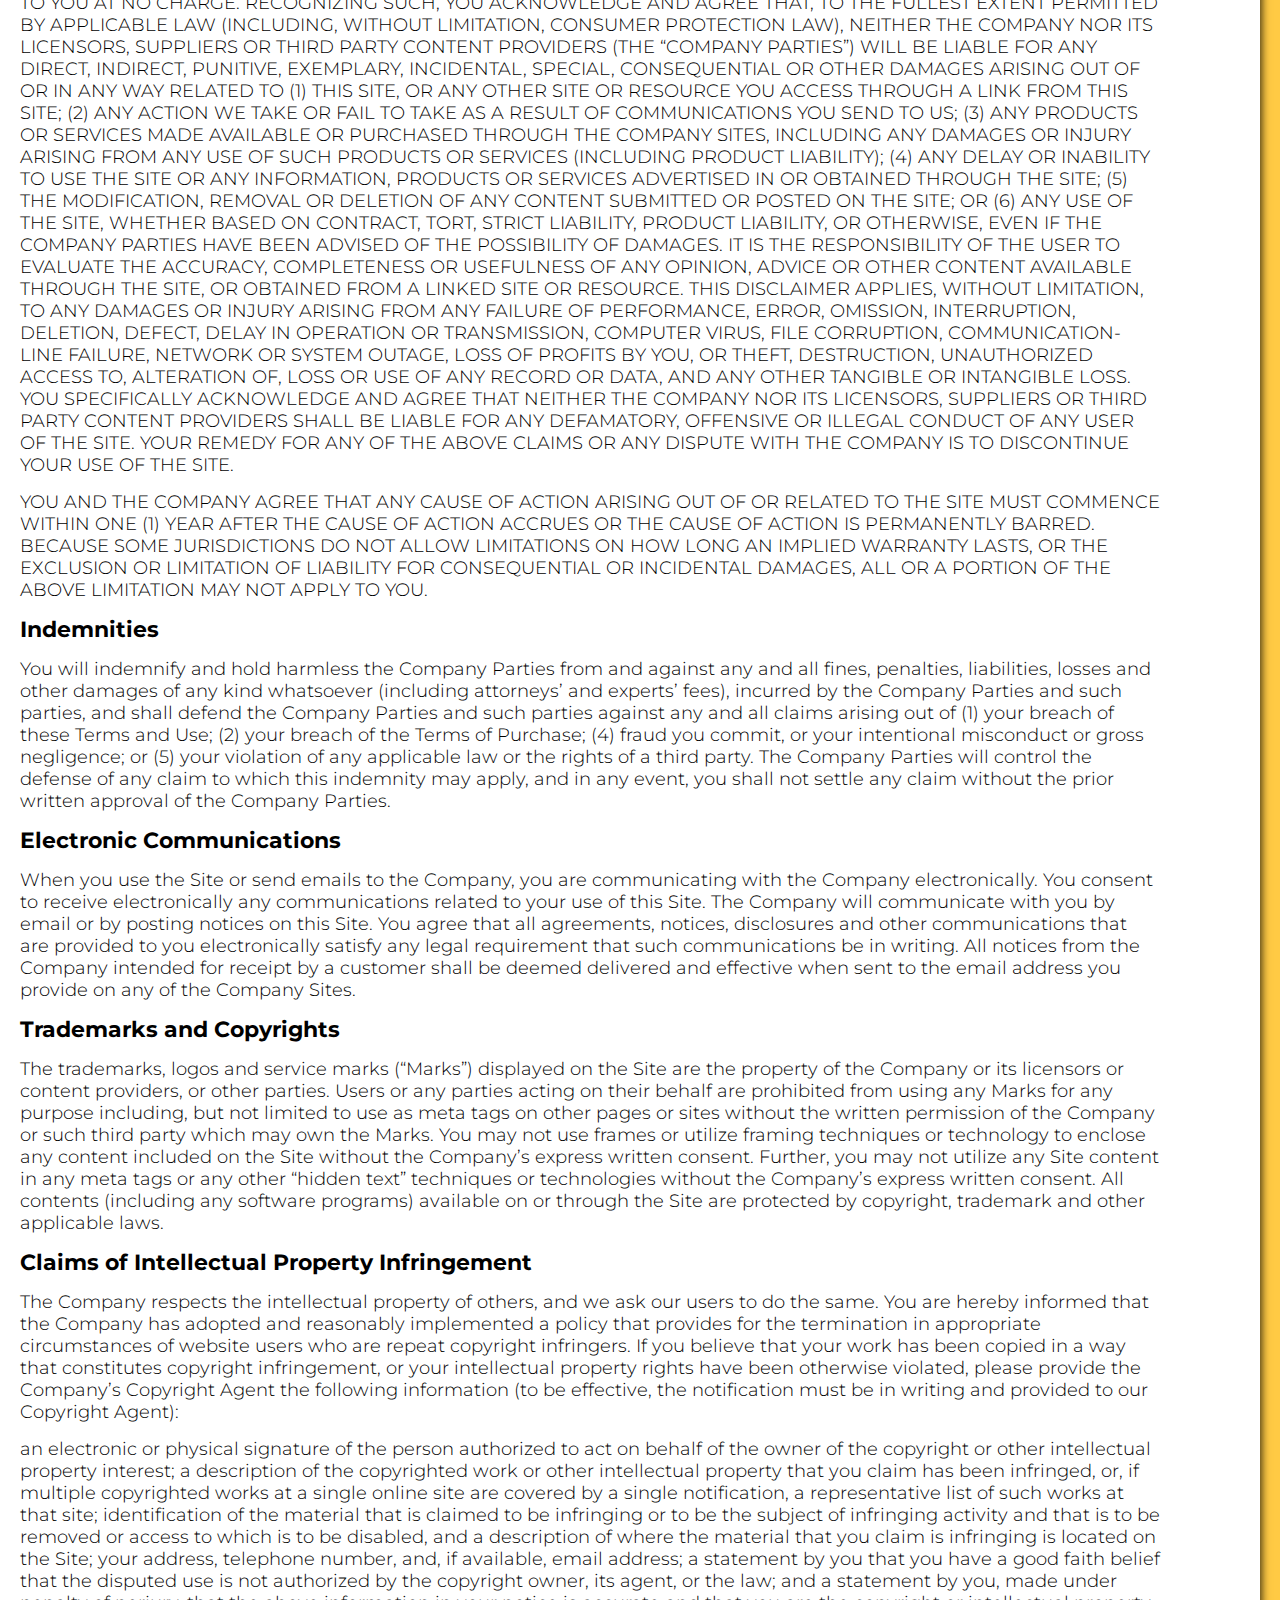
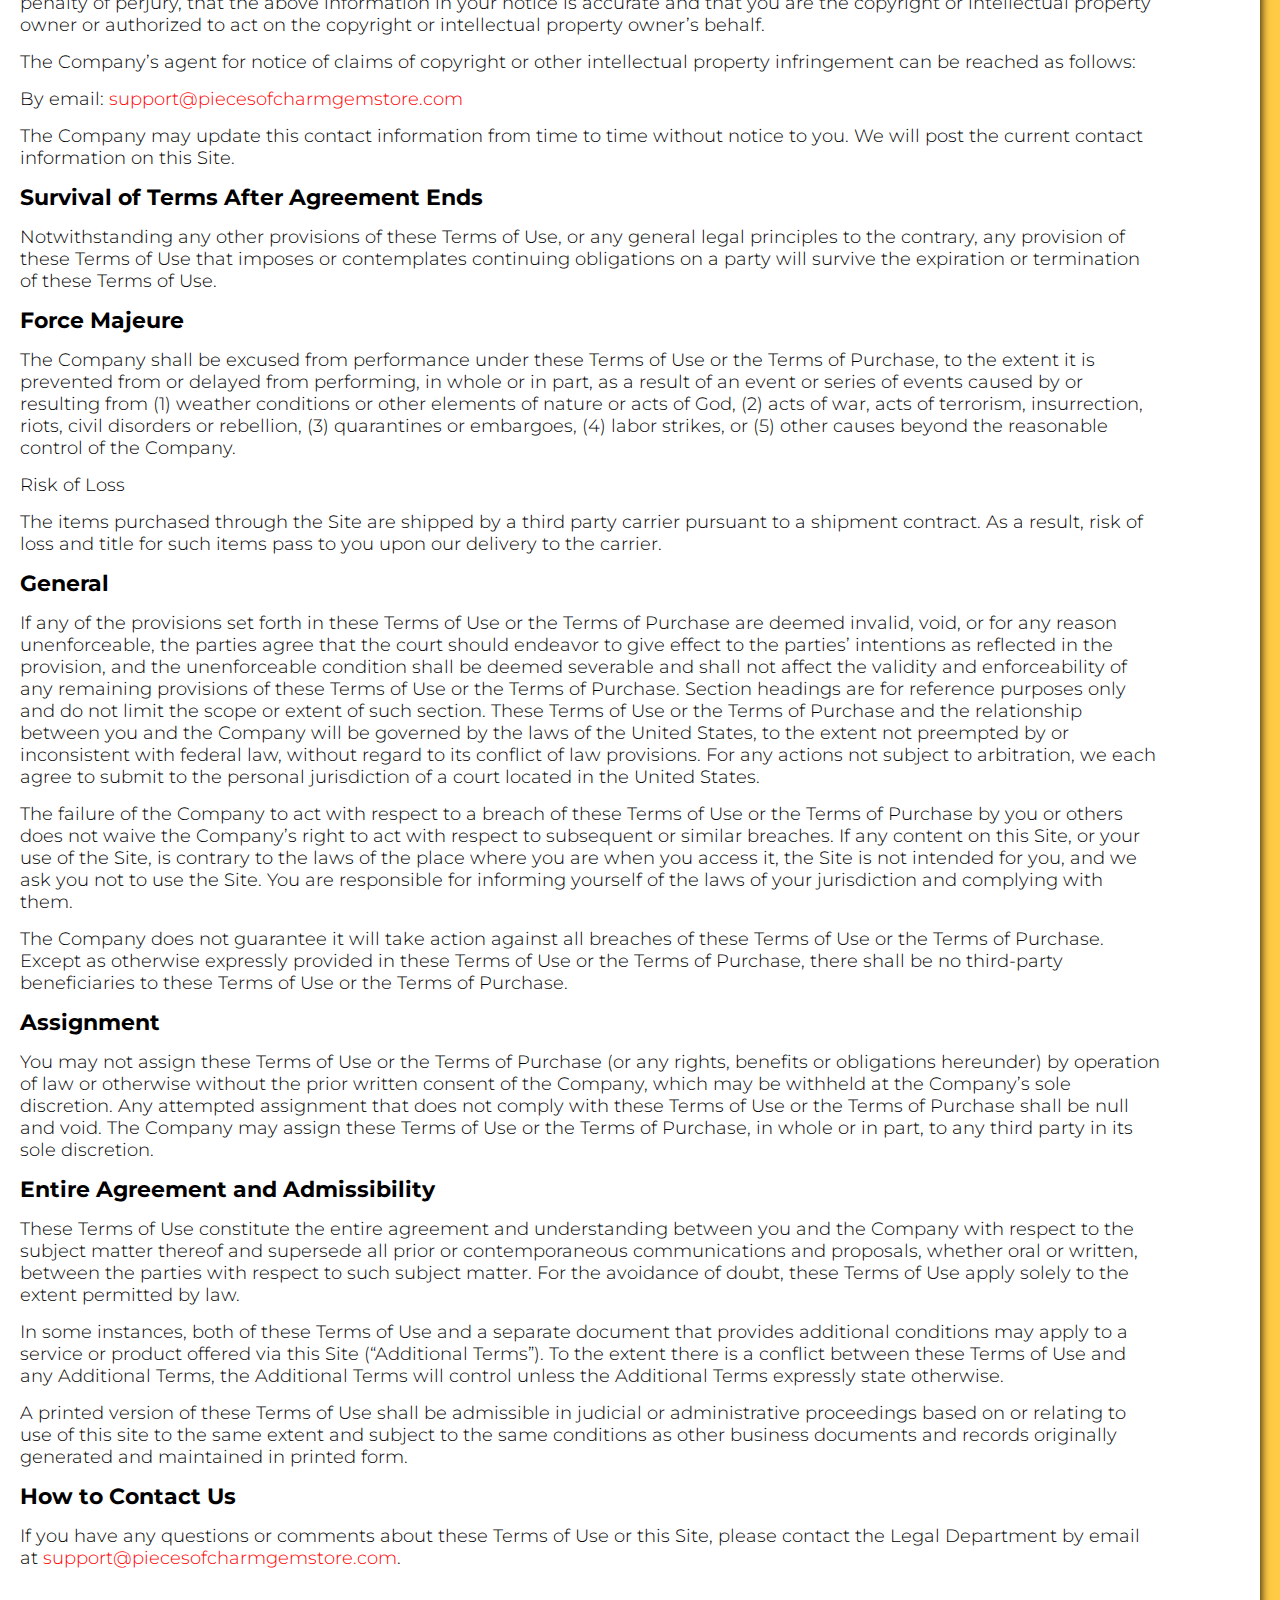
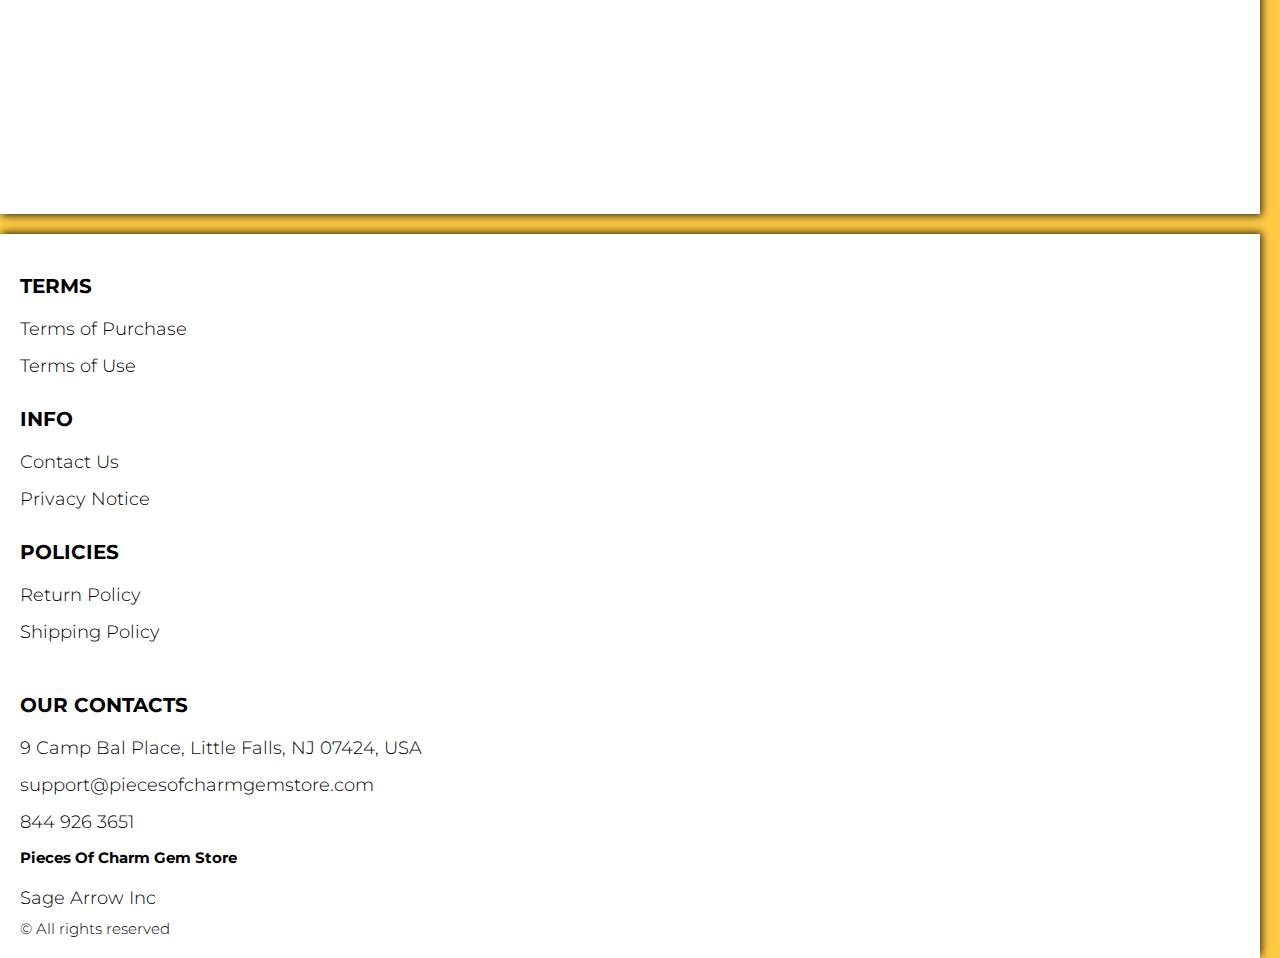
<file: use.html>
<!DOCTYPE html>
<html lang="en">

<head>
  <meta charset="UTF-8" />
  <meta http-equiv="X-UA-Compatible" content="IE=edge" />
  <meta name="viewport" content="width=device-width, initial-scale=1.0" />
  <link rel="stylesheet" href="./css/style.css" />
  <title>Shop</title>
</head>

<body>



  <div class="wrapper">
  

    <main class="main bg-main">
      <div class="text-section__wrapper white__wrapper">
        <div class="hero__sub-wrapper"></div>
        <div class="header__wrapper">
          <div class="container">
         
         
            <header class="header">
             
               
                <div class="header__top">
                  <div class="header__top-box">
                  <a href="./shop.html" class="cart__span-box">
                       
                    <svg version="1.0" xmlns="http://www.w3.org/2000/svg"
                    width="884.000000pt" height="980.000000pt" viewBox="0 0 884.000000 980.000000"
                    preserveAspectRatio="xMidYMid meet">
                   
                   <g transform="translate(0.000000,980.000000) scale(0.100000,-0.100000)"
                    stroke="none">
                   <path d="M4190 9785 c-397 -49 -766 -214 -1078 -479 -198 -169 -378 -403 -492
                   -640 -142 -295 -175 -460 -186 -931 -2 -126 -7 -254 -10 -282 l-5 -53 -784 0
                   c-431 0 -786 -4 -789 -8 -7 -11 -57 -438 -256 -2182 -403 -3524 -580 -5101
                   -580 -5162 l0 -48 4410 0 4410 0 0 46 c0 53 -25 278 -250 2264 -404 3559 -578
                   5068 -586 5082 -3 4 -358 8 -789 8 l-784 0 -5 53 c-3 28 -8 164 -11 301 -8
                   366 -25 491 -96 700 -298 870 -1211 1443 -2119 1331z m555 -419 c203 -46 435
                   -147 597 -262 109 -78 297 -267 375 -377 70 -100 168 -287 207 -395 71 -198
                   96 -386 96 -709 l0 -223 -1600 0 -1600 0 0 219 c0 228 11 374 36 501 39 191
                   146 435 267 607 77 109 266 299 372 375 197 139 461 247 680 278 97 14 489 4
                   570 -14z m-2315 -2595 l0 -219 -54 -40 c-105 -80 -151 -185 -144 -331 6 -113
                   44 -197 122 -269 90 -81 132 -97 261 -97 98 0 116 3 167 27 76 35 153 109 192
                   183 30 57 31 65 31 175 0 106 -2 119 -28 170 -16 30 -57 84 -93 120 l-64 66 0
                   217 0 217 1600 0 1600 0 0 -217 0 -217 -64 -66 c-36 -36 -77 -90 -93 -120 -26
                   -51 -28 -64 -28 -170 0 -110 1 -118 31 -175 39 -74 116 -148 192 -183 51 -24
                   69 -27 167 -27 129 0 171 16 261 97 78 72 116 156 122 269 7 145 -38 248 -144
                   332 l-54 42 0 217 0 218 615 0 c338 0 615 -3 615 -7 0 -5 5 -37 10 -73 18
                   -125 261 -2247 520 -4540 197 -1744 221 -1961 215 -1971 -8 -12 -7922 -12
                   -7929 0 -7 10 30 344 224 2061 291 2568 505 4432 516 4498 l6 32 614 0 614 0
                   0 -219z"/>
                   </g>
                   </svg>
                      <span class="cart__span js_cart__span"></span>
                  </a>
                  <a href="./index.html" class="header__logo logo js_website-name"></a>
                  </div>
                  <div class="header-block">
                    <div class="header__top-box">
                      <button class="header__btn js_menu-btn">
                        <span></span>
                      </button>
                   
                  
                     </div>
        
                      <nav class="nav js_menu">
                      
                      
                        <ul class="nav__list">
                          <li class="nav__item">
                            <p class="nav__title">
                              Terms
                              <ul class="nav__sub-list">
                                <li class="nav__sub-item">
                                  <a href="./purchase.html" class="nav__link">Terms of Purchase</a>
                                </li>
                                <li class="nav__sub-item">
                                  <a href="./use.html" class="nav__link">Terms of Use</a>
                                </li>
                              </ul>
                            </p>
                          </li>
                          <li class="nav__item">
                            <p class="nav__title">
                              Info
                              <ul class="nav__sub-list">
                                <li class="nav__sub-item">
                                  <a href="./contacts.html" class="nav__link">Contact Us</a>
                                </li>
                                <li class="nav__sub-item">
                                  <a href="./privacy.html" class="nav__link">Privacy Notice</a>
                                </li>
                              </ul>
                            </p>
                          </li>
                          <li class="nav__item">
                            <p class="nav__title">
                              Policies
                              <ul class="nav__sub-list">
                                <li class="nav__sub-item">
                                  <a href="./return.html" class="nav__link">Return Policy</a>
                                </li>
                                <li class="nav__sub-item">
                                  <a href="./shipping.html" class="nav__link">Shipping Policy</a>
                                </li>
                              </ul>
                            </p>
                          </li>
                        </ul>
                      </nav>
                  </div>
     
              
              </div>
            </header>
         
          </div>
        </div>
        <section class="text-section">
          <div class="container">
            <h1 class="title">TERMS OF USE</h1>
            <p class="text"><span class="bold up">TERMS OF USE </span> </p>
            <p class="text">This website and/or its mobile sites and applications (the “Site”) is owned and operated by <span class="js_website-corp"></span> (the “Company”). These Terms of Use (“Terms of Use”) apply to your use of this Site. Any purchase of any products or services available through this Site are governed by the Terms of Purchase (“Terms of Purchase”) on the relevant Company website, which is incorporated herein by reference. Additionally, your use of this Site is governed by the Privacy Notice, which is incorporated herein by reference.</p>
            <p class="text">Throughout the Site, the terms “we,” “us” and “our” refer to the Company. The Company offers this Site, including all information, tools and services available on this Site, to you, the user, conditioned upon your acceptance of these Terms of Use. Your continued use of this Site constitutes your agreement to these Terms of Use. If you do not wish to be bound by these Terms of Use, please do not use this Site.</p>
            <p class="text up">PLEASE CAREFULLY READ THESE TERMS OF USE, ALONG WITH THE PRIVACY NOTICE AND OTHER POLICIES OR AGREEMENTS REFERENCED IN THESE TERMS OF USE, BEFORE USING THE SITE. BY USING THE SITE, YOU AGREE TO THESE TERMS OF USE, INCLUDING WITHOUT LIMITATION, THE ARBITRATION AGREEMENT AND CLASS ACTION WAIVER DESCRIBED IN THE DISPUTE RESOLUTION SECTION BELOW.</p>
            <p class="text bold">Data integrity</p>
            <p class="text">You represent that all of the information, data and other materials you provide on this Site or to the Company through any other means are true, accurate, current and complete. You are responsible for updating and correcting the information you have provided on this Site, as appropriate.</p>
            <p class="text">Privacy Notice</p>
            <p class="text">A copy of the Privacy Notice that applies to the collection, use, disclosure and other processing of personal information on this Site is located at <a href="" class="link js_website-url"></a>. You consent to any personal information we obtain about you (either via this Site, by email, telephone or any other means) being collected, stored and otherwise processed in accordance with the terms of the Privacy Notice.</p>
            <p class="text bold">License and Site Access</p>
            <p class="text">All contents available through this Site (including, without limitation, text, design, graphics, logos, icons, images, audio clips, downloads, interfaces, code and software, as well as the selection and arrangement thereof) are the exclusive property of and owned by the Company, its licensors or its content providers, and is protected by copyright, trademark and other applicable laws.</p>
            <p class="text">The Company grants you a limited license to access and make personal use of this Site. Unless indicated to the contrary, you may access, copy, download and print the content available on this Site for your personal, non-commercial use, provided you do not modify or delete any copyright, trademark or other proprietary notices that appear in the content. The Company or its licensors or content providers retain full and complete title to the content available on the Site, including all associated intellectual property rights, and provide this content to you under a license that is revocable at any time in the Company’s sole discretion. The Company strictly prohibits any other use of any content available through the Site, including but not limited to:</p>
            <p class="text">any downloading, copying or other use of the content or the Site for purposes competitive to the Company or for the benefit of another vendor or any third party;
               any caching, unauthorized linking to the Site or the framing of any content available on the Site;
               any modification, distribution, transmission, performance, broadcast, publication, uploading, licensing, reverse engineering, transfer or sale of, or the creation of derivative works from, any content, products or services obtained from the Site that you do not have a right to make available (such as the intellectual property of another party);
               any uploading, posting or transmitting of any material that contains software viruses or any other computer code, files or programs designed to interrupt, destroy or limit the functionality of any computer;
               using any hardware or software intended to surreptitiously intercept or otherwise obtain any information (such as system data or personal information) from the Site (including, but not limited to the use of any “scraping” or other data mining techniques, robots or similar data gathering and extraction tools); or
               any action that imposes or may impose (in the Company’s sole discretion) an unreasonable or disproportionately large load on the Company’s infrastructure, or damage or interfere with the proper working of our infrastructure.</p>
            <p class="text">You are responsible for obtaining access to the Site, and that access may involve third-party fees (such as Internet service provider or airtime charges). In addition, you must provide and are responsible for all equipment necessary to access the Site. You may not bypass any measures that have been implemented to prevent or restrict access to this Site. Any unauthorized access to the Site by you (including any such access or use that involves in any way an account you may establish on the Site or any device you may use to access the Site) shall terminate the permission or license granted to you by the Company.</p>
            <p class="text">The Company reserves the right to refuse or cancel any person’s registration for this Site, remove any person from this Site and prohibit any person from using this Site for any reason whatsoever, and to limit or terminate your access to or use of the Site at any time without notice. The Company neither warrants nor represents that your use of the content available on this Site will not infringe rights of third parties not affiliated with the Company. Termination of your access or use will not waive or affect any other right or relief to which the Company may be entitled, at law or in equity.</p>
            <p class="text bold">Content You Submit</p>
            <p class="text">You acknowledge that you are responsible for any content you may submit through the Site, including the legality, reliability, appropriateness, originality and copyright of any such content. You may not upload to, distribute or otherwise publish through this Site any content that is confidential, proprietary, invasive of privacy or publicity rights, infringing on intellectual property rights, unlawful, harmful, threatening, false, fraudulent, libelous, defamatory, obscene, vulgar, profane, abusive, harassing, hateful, racially, ethnically or otherwise objectionable, including, but not limited to any content that encourages conduct that would constitute a criminal offense, violates the rights of any party or otherwise gives rise to civil liability or otherwise violates any applicable laws.</p>
            <p class="text">You may not use a false email address or other identifying information, impersonate any person or entity or otherwise mislead as to the origin of any content.</p>
            <p class="text">With respect to any content you submit, post, upload, publish or otherwise make available through the Site (other than personal information, which is handled in accordance with the Privacy Notice, you grant the Company a perpetual, irrevocable, non-terminable, worldwide, transferable, royalty-free and non-exclusive license to use, copy, distribute, publicly display, modify, create derivative works, and sublicense such content or any part of such content, in any media. Any such content will not be treated as confidential. You hereby represent, warrant and covenant that: (i) any content you provide does not include anything (including, but not limited to, text, images, music or video) to which you do not have the full right to grant such a license to the Company; and (ii) the Company is free to exercise its rights to and/or implement your content if it so desires, without obtaining permission or license from any third party and without reference to you or any other person.</p>
            <p class="text bold">Links</p>
            <p class="text">This Site may contain links to other websites or resources that are operated by third parties not affiliated with the Company. These links are provided as a convenience to you and as an additional avenue of access to the information contained therein. We are not responsible or liable for any content, advertising, products or other materials on or available from such sites or resources. Inclusion of links to other sites or resources should not be viewed as an endorsement of the content of linked sites or resources. Different terms and conditions and privacy policies may apply to your use of any linked sites or resources. The Company is not responsible or liable, directly or indirectly, for any damage, loss or liability caused or alleged to be caused by or in connection with any use of or reliance on any such content, products or services available on or through any such linked site or resource.</p>
            <p class="text bold up">DISCLAIMERS</p>
            <p class="text up">EXCEPT AS OTHERWISE EXPRESSLY PROVIDED IN THESE TERMS OF USE OR THE TERMS OF SERVICE OR TERMS OF PURCHASE, AND TO THE FULLEST EXTENT PERMISSIBLE BY APPLICABLE LAW, THE COMPANY MAKES NO REPRESENTATIONS, COVENANTS OR WARRANTIES AND OFFERS NO OTHER CONDITIONS, EXPRESS OR IMPLIED, REGARDING ANY MATTER, INCLUDING, WITHOUT LIMITATION, THE MERCHANTABILITY, SUITABILITY, FITNESS FOR A PARTICULAR USE OR PURPOSE, OR NON-INFRINGEMENT ANY CONTENT ON THE SITES, OR ANY PRODUCTS OR SERVICES PURCHASED THROUGH THE COMPANY SITES, AS WELL AS WARRANTIES IMPLIED FROM A COURSE OF PERFORMANCE OR COURSE OF DEALING.</p>
            <p class="text up">YOUR USE OF THIS SITE IS AT YOUR SOLE RISK. THE SITE AND THE MATERIALS, INFORMATION, SERVICES AND PRODUCTS ON THIS SITE ARE PROVIDED ON AN “AS IS” AND “AS AVAILABLE” BASIS. WE RESERVE THE RIGHT TO RESTRICT OR TERMINATE YOUR ACCESS TO THE SITE OR ANY FEATURE OR PART THEREOF AT ANY TIME. THE COMPANY DISCLAIMS ANY WARRANTIES THAT ACCESS TO THE SITE WILL BE UNINTERRUPTED OR ERROR-FREE; THAT THE SITE WILL BE SECURE; THAT THE SITE OR THE SERVER THAT MAKES THE SITE AVAILABLE WILL BE VIRUS-FREE; OR THAT INFORMATION ON THE SITE WILL BE CORRECT, ACCURATE, ADEQUATE, USEFUL, TIMELY, RELIABLE OR OTHERWISE COMPLETE. IF YOU DOWNLOAD ANY CONTENT FROM THIS SITE, YOU DO SO AT YOUR OWN DISCRETION AND RISK. YOU WILL BE SOLELY RESPONSIBLE FOR ANY DAMAGE TO YOUR COMPUTER SYSTEM OR LOSS OF DATA THAT RESULTS FROM THE DOWNLOAD OF ANY SUCH CONTENT. NO ADVICE OR INFORMATION OBTAINED BY YOU FROM THE SITE SHALL CREATE ANY WARRANTY OF ANY KIND.</p>
            <p class="text up">IN CERTAIN JURISDICTIONS, THE LAW MAY NOT PERMIT THE DISCLAIMER OF WARRANTIES, SO THE ABOVE DISCLAIMER MAY NOT APPLY TO YOU.</p>
            <p class="text up bold">LIMITATION OF LIABILITY</p>
            <p class="text up">YOU ACKNOWLEDGE AND AGREE THAT YOU ASSUME FULL RESPONSIBILITY FOR YOUR USE OF THE SITE, COMMUNICATIONS WITH THIRD PARTIES, AND PURCHASE AND USE OF THE PRODUCTS AND SERVICES AVAILABLE THROUGH THE COMPANY SITES. YOU ACKNOWLEDGE AND AGREE THAT ANY INFORMATION YOU SEND OR RECEIVE DURING YOUR USE OF THE SITE MAY NOT BE SECURE AND MAY BE INTERCEPTED BY UNAUTHORIZED PARTIES. YOU ACKNOWLEDGE AND AGREE THAT YOUR USE OF THE SITE IS AT YOUR OWN RISK AND THAT THE SITE IS MADE AVAILABLE TO YOU AT NO CHARGE. RECOGNIZING SUCH, YOU ACKNOWLEDGE AND AGREE THAT, TO THE FULLEST EXTENT PERMITTED BY APPLICABLE LAW (INCLUDING, WITHOUT LIMITATION, CONSUMER PROTECTION LAW), NEITHER THE COMPANY NOR ITS LICENSORS, SUPPLIERS OR THIRD PARTY CONTENT PROVIDERS (THE “COMPANY PARTIES”) WILL BE LIABLE FOR ANY DIRECT, INDIRECT, PUNITIVE, EXEMPLARY, INCIDENTAL, SPECIAL, CONSEQUENTIAL OR OTHER DAMAGES ARISING OUT OF OR IN ANY WAY RELATED TO (1) THIS SITE, OR ANY OTHER SITE OR RESOURCE YOU ACCESS THROUGH A LINK FROM THIS SITE; (2) ANY ACTION WE TAKE OR FAIL TO TAKE AS A RESULT OF COMMUNICATIONS YOU SEND TO US; (3) ANY PRODUCTS OR SERVICES MADE AVAILABLE OR PURCHASED THROUGH THE COMPANY SITES, INCLUDING ANY DAMAGES OR INJURY ARISING FROM ANY USE OF SUCH PRODUCTS OR SERVICES (INCLUDING PRODUCT LIABILITY); (4) ANY DELAY OR INABILITY TO USE THE SITE OR ANY INFORMATION, PRODUCTS OR SERVICES ADVERTISED IN OR OBTAINED THROUGH THE SITE; (5) THE MODIFICATION, REMOVAL OR DELETION OF ANY CONTENT SUBMITTED OR POSTED ON THE SITE; OR (6) ANY USE OF THE SITE, WHETHER BASED ON CONTRACT, TORT, STRICT LIABILITY, PRODUCT LIABILITY, OR OTHERWISE, EVEN IF THE COMPANY PARTIES HAVE BEEN ADVISED OF THE POSSIBILITY OF DAMAGES. IT IS THE RESPONSIBILITY OF THE USER TO EVALUATE THE ACCURACY, COMPLETENESS OR USEFULNESS OF ANY OPINION, ADVICE OR OTHER CONTENT AVAILABLE THROUGH THE SITE, OR OBTAINED FROM A LINKED SITE OR RESOURCE. THIS DISCLAIMER APPLIES, WITHOUT LIMITATION, TO ANY DAMAGES OR INJURY ARISING FROM ANY FAILURE OF PERFORMANCE, ERROR, OMISSION, INTERRUPTION, DELETION, DEFECT, DELAY IN OPERATION OR TRANSMISSION, COMPUTER VIRUS, FILE CORRUPTION, COMMUNICATION-LINE FAILURE, NETWORK OR SYSTEM OUTAGE, LOSS OF PROFITS BY YOU, OR THEFT, DESTRUCTION, UNAUTHORIZED ACCESS TO, ALTERATION OF, LOSS OR USE OF ANY RECORD OR DATA, AND ANY OTHER TANGIBLE OR INTANGIBLE LOSS. YOU SPECIFICALLY ACKNOWLEDGE AND AGREE THAT NEITHER THE COMPANY NOR ITS LICENSORS, SUPPLIERS OR THIRD PARTY CONTENT PROVIDERS SHALL BE LIABLE FOR ANY DEFAMATORY, OFFENSIVE OR ILLEGAL CONDUCT OF ANY USER OF THE SITE. YOUR REMEDY FOR ANY OF THE ABOVE CLAIMS OR ANY DISPUTE WITH THE COMPANY IS TO DISCONTINUE YOUR USE OF THE SITE.</p>
            <p class="text up">YOU AND THE COMPANY AGREE THAT ANY CAUSE OF ACTION ARISING OUT OF OR RELATED TO THE SITE MUST COMMENCE WITHIN ONE (1) YEAR AFTER THE CAUSE OF ACTION ACCRUES OR THE CAUSE OF ACTION IS PERMANENTLY BARRED. BECAUSE SOME JURISDICTIONS DO NOT ALLOW LIMITATIONS ON HOW LONG AN IMPLIED WARRANTY LASTS, OR THE EXCLUSION OR LIMITATION OF LIABILITY FOR CONSEQUENTIAL OR INCIDENTAL DAMAGES, ALL OR A PORTION OF THE ABOVE LIMITATION MAY NOT APPLY TO YOU.</p>
            <p class="text bold">Indemnities</p>
            <p class="text">You will indemnify and hold harmless the Company Parties from and against any and all fines, penalties, liabilities, losses and other damages of any kind whatsoever (including attorneys’ and experts’ fees), incurred by the Company Parties and such parties, and shall defend the Company Parties and such parties against any and all claims arising out of (1) your breach of these Terms and Use; (2) your breach of the Terms of Purchase; (4) fraud you commit, or your intentional misconduct or gross negligence; or (5) your violation of any applicable law or the rights of a third party. The Company Parties will control the defense of any claim to which this indemnity may apply, and in any event, you shall not settle any claim without the prior written approval of the Company Parties.</p>
            <p class="text bold">Electronic Communications</p>
            <p class="text">When you use the Site or send emails to the Company, you are communicating with the Company electronically. You consent to receive electronically any communications related to your use of this Site. The Company will communicate with you by email or by posting notices on this Site. You agree that all agreements, notices, disclosures and other communications that are provided to you electronically satisfy any legal requirement that such communications be in writing. All notices from the Company intended for receipt by a customer shall be deemed delivered and effective when sent to the email address you provide on any of the Company Sites.</p>
          <p class="text bold">Trademarks and Copyrights</p>
            <p class="text">The trademarks, logos and service marks (“Marks”) displayed on the Site are the property of the Company or its licensors or content providers, or other parties. Users or any parties acting on their behalf are prohibited from using any Marks for any purpose including, but not limited to use as meta tags on other pages or sites without the written permission of the Company or such third party which may own the Marks. You may not use frames or utilize framing techniques or technology to enclose any content included on the Site without the Company’s express written consent. Further, you may not utilize any Site content in any meta tags or any other “hidden text” techniques or technologies without the Company’s express written consent. All contents (including any software programs) available on or through the Site are protected by copyright, trademark and other applicable laws.</p>
            <p class="text bold">Claims of Intellectual Property Infringement</p>
            <p class="text">The Company respects the intellectual property of others, and we ask our users to do the same. You are hereby informed that the Company has adopted and reasonably implemented a policy that provides for the termination in appropriate circumstances of website users who are repeat copyright infringers. If you believe that your work has been copied in a way that constitutes copyright infringement, or your intellectual property rights have been otherwise violated, please provide the Company’s Copyright Agent the following information (to be effective, the notification must be in writing and provided to our Copyright Agent):</p>
            <p class="text">an electronic or physical signature of the person authorized to act on behalf of the owner of the copyright or other intellectual property interest;
               a description of the copyrighted work or other intellectual property that you claim has been infringed, or, if multiple copyrighted works at a single online site are covered by a single notification, a representative list of such works at that site;
               identification of the material that is claimed to be infringing or to be the subject of infringing activity and that is to be removed or access to which is to be disabled, and a description of where the material that you claim is infringing is located on the Site;
               your address, telephone number, and, if available, email address;
               a statement by you that you have a good faith belief that the disputed use is not authorized by the copyright owner, its agent, or the law; and
               a statement by you, made under penalty of perjury, that the above information in your notice is accurate and that you are the copyright or intellectual property owner or authorized to act on the copyright or intellectual property owner’s behalf.</p>
            <p class="text">The Company’s agent for notice of claims of copyright or other intellectual property infringement can be reached as follows:</p>
            <p class="text">By email: <a href="" class="link js_website-email"></a></p>
            <p class="text">The Company may update this contact information from time to time without notice to you. We will post the current contact information on this Site.</p>
            <p class="text bold">Survival of Terms After Agreement Ends</p>
            <p class="text">Notwithstanding any other provisions of these Terms of Use, or any general legal principles to the contrary, any provision of these Terms of Use that imposes or contemplates continuing obligations on a party will survive the expiration or termination of these Terms of Use.</p>
            <p class="text bold">Force Majeure</p>
            <p class="text">The Company shall be excused from performance under these Terms of Use or the Terms of Purchase, to the extent it is prevented from or delayed from performing, in whole or in part, as a result of an event or series of events caused by or resulting from (1) weather conditions or other elements of nature or acts of God, (2) acts of war, acts of terrorism, insurrection, riots, civil disorders or rebellion, (3) quarantines or embargoes, (4) labor strikes, or (5) other causes beyond the reasonable control of the Company.</p>
            <p class="text">Risk of Loss</p>
            <p class="text">The items purchased through the Site are shipped by a third party carrier pursuant to a shipment contract. As a result, risk of loss and title for such items pass to you upon our delivery to the carrier.</p>
            <p class="text bold">General</p>
            <p class="text">If any of the provisions set forth in these Terms of Use or the Terms of Purchase are deemed invalid, void, or for any reason unenforceable, the parties agree that the court should endeavor to give effect to the parties’ intentions as reflected in the provision, and the unenforceable condition shall be deemed severable and shall not affect the validity and enforceability of any remaining provisions of these Terms of Use or the Terms of Purchase. Section headings are for reference purposes only and do not limit the scope or extent of such section. These Terms of Use or the Terms of Purchase and the relationship between you and the Company will be governed by the laws of the United States, to the extent not preempted by or inconsistent with federal law, without regard to its conflict of law provisions. For any actions not subject to arbitration, we each agree to submit to the personal jurisdiction of a court located in the United States.</p>
            <p class="text">The failure of the Company to act with respect to a breach of these Terms of Use or the Terms of Purchase by you or others does not waive the Company’s right to act with respect to subsequent or similar breaches. If any content on this Site, or your use of the Site, is contrary to the laws of the place where you are when you access it, the Site is not intended for you, and we ask you not to use the Site. You are responsible for informing yourself of the laws of your jurisdiction and complying with them.</p>
            <p class="text">The Company does not guarantee it will take action against all breaches of these Terms of Use or the Terms of Purchase. Except as otherwise expressly provided in these Terms of Use or the Terms of Purchase, there shall be no third-party beneficiaries to these Terms of Use or the Terms of Purchase.</p>
           <p class="text bold">Assignment</p>
            <p class="text">You may not assign these Terms of Use or the Terms of Purchase (or any rights, benefits or obligations hereunder) by operation of law or otherwise without the prior written consent of the Company, which may be withheld at the Company’s sole discretion. Any attempted assignment that does not comply with these Terms of Use or the Terms of Purchase shall be null and void. The Company may assign these Terms of Use or the Terms of Purchase, in whole or in part, to any third party in its sole discretion.</p>
            <p class="text bold">Entire Agreement and Admissibility</p>
            <p class="text">These Terms of Use constitute the entire agreement and understanding between you and the Company with respect to the subject matter thereof and supersede all prior or contemporaneous communications and proposals, whether oral or written, between the parties with respect to such subject matter. For the avoidance of doubt, these Terms of Use apply solely to the extent permitted by law.</p>
            <p class="text">In some instances, both of these Terms of Use and a separate document that provides additional conditions may apply to a service or product offered via this Site (“Additional Terms”). To the extent there is a conflict between these Terms of Use and any Additional Terms, the Additional Terms will control unless the Additional Terms expressly state otherwise.</p>
            <p class="text">A printed version of these Terms of Use shall be admissible in judicial or administrative proceedings based on or relating to use of this site to the same extent and subject to the same conditions as other business documents and records originally generated and maintained in printed form.</p>
            <p class="text bold">How to Contact Us</p>
            <p class="text">If you have any questions or comments about these Terms of Use or this Site, please contact the Legal Department by email at <a href="" class="text link js_website-email"></a>.</p>
        </div>
        </section>
    </div>
    </main>

    <div class="footer__wrapper">

      <div class="footer__sub-wrapper"></div>
     
      <div class="container">
        <footer class="footer">
    
          <div class="footer__top">
            <div class="footer__top-block">
              <div class="footer__block">
                <p class="footer__title">Terms</p>
                <ul class="footer__list">
                  <li class="footer__item">
                    <a href="./purchase.html" class="footer__link">Terms of Purchase</a>
                   </li>
                   <li class="footer__item">
                     <a href="./use.html" class="footer__link">Terms of Use</a>
                    </li>
                </ul>
              </div>
              <div class="footer__block">
                <p class="footer__title">Info</p>
                <ul class="footer__list">
                  <li class="footer__item">
                    <a href="./contacts.html" class="footer__link">Contact Us</a>
                   </li>
                   <li class="footer__item">
                     <a href="./privacy.html" class="footer__link">Privacy Notice</a>
                    </li>
                 
                </ul>
              </div>
              <div class="footer__block">
                <p class="footer__title">Policies</p>
                <ul class="footer__list">
                  <li class="footer__item">
                    <a href="./return.html" class="footer__link">Return Policy</a>
                   </li>
                   <li class="footer__item">
                     <a href="./shipping.html" class="footer__link">Shipping Policy</a>
                    </li>
                </ul>
              </div>
           
            </div>
          
          </div>
    
          <div class="footer__bottom">
            <div class="footer__block--right">
              <p class="footer__title">Our Contacts</p>
              <ul class="footer__list">
                <li class="footer__item">
                  <span class="text text--mb js_website-address"></span>
                 </li>
                 <li class="footer__item">
                  <a href="" class="footer__link js_website-email"></a>
                  </li>
                  <li class="footer__item">
                    <a href="" class="footer__link js_website-phone"></a>
                  </li>
              </ul>
            </div>
            <div class="footer__block--bottom">
              <a href="./index.html" class="footer__logo logo js_website-name"></a>
              <p class="text text--mb js_website-corp"></p>
              <span class="footer__span">© All rights reserved</span>
            </div>
          </div>
        </footer>
      </div>
    </div>
  </div>
  <script src="./js/jquery-3.7.1.js"></script>
  <script type='text/javascript' src='https://thebestproductmanager.com/products/prices-nxg-object'></script>
 
  <script type="module" src="./js/on-load.js"></script>
  <script type="module" src="./js/website-data.js"></script>
  <script>
    const menuBtn = document.querySelector('.js_menu-btn');
    const menu = document.querySelector('.js_menu');
    menuBtn.addEventListener('click', () => {
      menuBtn.classList.toggle('active');
      menu.classList.toggle('open-menu');
      document.body.classList.toggle('open-menu');
    })
  </script>
</body>

</html>
</file>
<file: css/style.css>
@import './fonts.css';
@import './vars.css';
@import './utils.css';
@import './header.css';
@import './footer.css';
@import './hero.css';
@import './products.css';
@import './product.css';
@import './text-section.css';
@import './order.css';
@import './thank-you.css';
</file>
